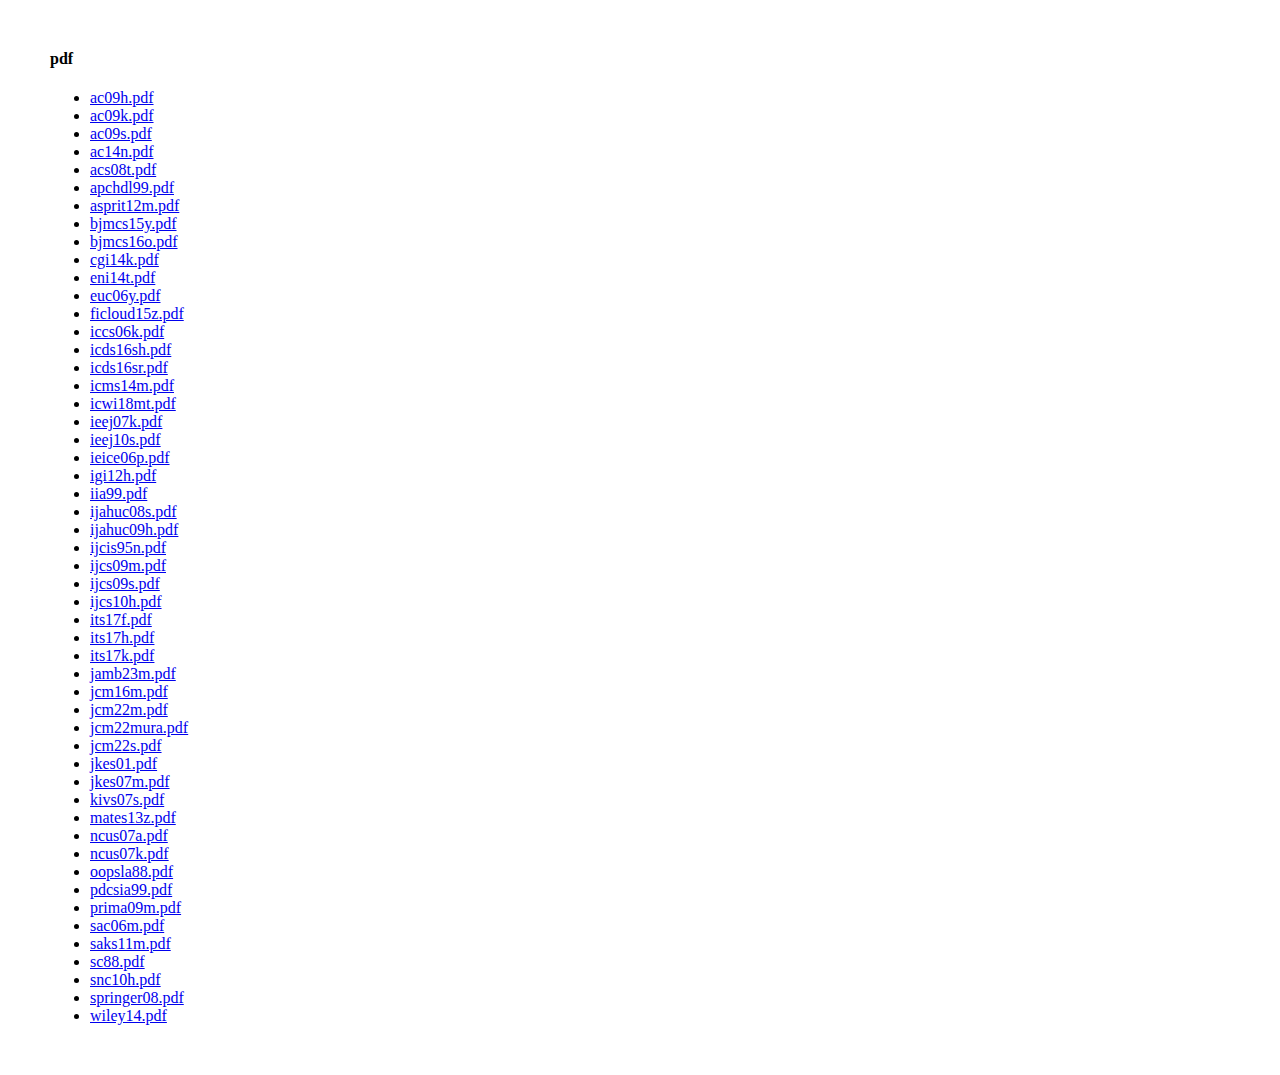
<file: pdf/index.html>
<!DOCTYPE html>
<html lang="ja">
<head>
<meta charset="utf-8">
<title>PDF</title>
<link rel="stylesheet" href="../../../style.css">
</head>

<body>

<h4 id="pdf">pdf</h4>

<ul>
<li><a href="ac09h.pdf">ac09h.pdf</a></li>
<li><a href="ac09k.pdf">ac09k.pdf</a></li>
<li><a href="ac09s.pdf">ac09s.pdf</a></li>
<li><a href="ac14n.pdf">ac14n.pdf</a></li>
<li><a href="acs08t.pdf">acs08t.pdf</a></li>
<li><a href="apchdl99.pdf">apchdl99.pdf</a></li>
<li><a href="asprit12m.pdf">asprit12m.pdf</a></li>
<li><a href="bjmcs15y.pdf">bjmcs15y.pdf</a></li>
<li><a href="bjmcs16o.pdf">bjmcs16o.pdf</a></li>
<li><a href="cgi14k.pdf">cgi14k.pdf</a></li>
<li><a href="eni14t.pdf">eni14t.pdf</a></li>
<li><a href="euc06y.pdf">euc06y.pdf</a></li>
<li><a href="ficloud15z.pdf">ficloud15z.pdf</a></li>
<li><a href="iccs06k.pdf">iccs06k.pdf</a></li>
<li><a href="icds16sh.pdf">icds16sh.pdf</a></li>
<li><a href="icds16sr.pdf">icds16sr.pdf</a></li>
<li><a href="icms14m.pdf">icms14m.pdf</a></li>
<li><a href="icwi18mt.pdf">icwi18mt.pdf</a></li>
<li><a href="ieej07k.pdf">ieej07k.pdf</a></li>
<li><a href="ieej10s.pdf">ieej10s.pdf</a></li>
<li><a href="ieice06p.pdf">ieice06p.pdf</a></li>
<li><a href="igi12h.pdf">igi12h.pdf</a></li>
<li><a href="iia99.pdf">iia99.pdf</a></li>
<li><a href="ijahuc08s.pdf">ijahuc08s.pdf</a></li>
<li><a href="ijahuc09h.pdf">ijahuc09h.pdf</a></li>
<li><a href="ijcis95n.pdf">ijcis95n.pdf</a></li>
<li><a href="ijcs09m.pdf">ijcs09m.pdf</a></li>
<li><a href="ijcs09s.pdf">ijcs09s.pdf</a></li>
<li><a href="ijcs10h.pdf">ijcs10h.pdf</a></li>
<li><a href="its17f.pdf">its17f.pdf</a></li>
<li><a href="its17h.pdf">its17h.pdf</a></li>
<li><a href="its17k.pdf">its17k.pdf</a></li>
<li><a href="jamb23m.pdf">jamb23m.pdf</a></li>
<li><a href="jcm16m.pdf">jcm16m.pdf</a></li>
<li><a href="jcm22m.pdf">jcm22m.pdf</a></li>
<li><a href="jcm22mura.pdf">jcm22mura.pdf</a></li>
<li><a href="jcm22s.pdf">jcm22s.pdf</a></li>
<li><a href="jkes01.pdf">jkes01.pdf</a></li>
<li><a href="jkes07m.pdf">jkes07m.pdf</a></li>
<li><a href="kivs07s.pdf">kivs07s.pdf</a></li>
<li><a href="mates13z.pdf">mates13z.pdf</a></li>
<li><a href="ncus07a.pdf">ncus07a.pdf</a></li>
<li><a href="ncus07k.pdf">ncus07k.pdf</a></li>
<li><a href="oopsla88.pdf">oopsla88.pdf</a></li>
<li><a href="pdcsia99.pdf">pdcsia99.pdf</a></li>
<li><a href="prima09m.pdf">prima09m.pdf</a></li>
<li><a href="sac06m.pdf">sac06m.pdf</a></li>
<li><a href="saks11m.pdf">saks11m.pdf</a></li>
<li><a href="sc88.pdf">sc88.pdf</a></li>
<li><a href="snc10h.pdf">snc10h.pdf</a></li>
<li><a href="springer08.pdf">springer08.pdf</a></li>
<li><a href="wiley14.pdf">wiley14.pdf</a></li>
</ul>

</body>
</html>
</file>
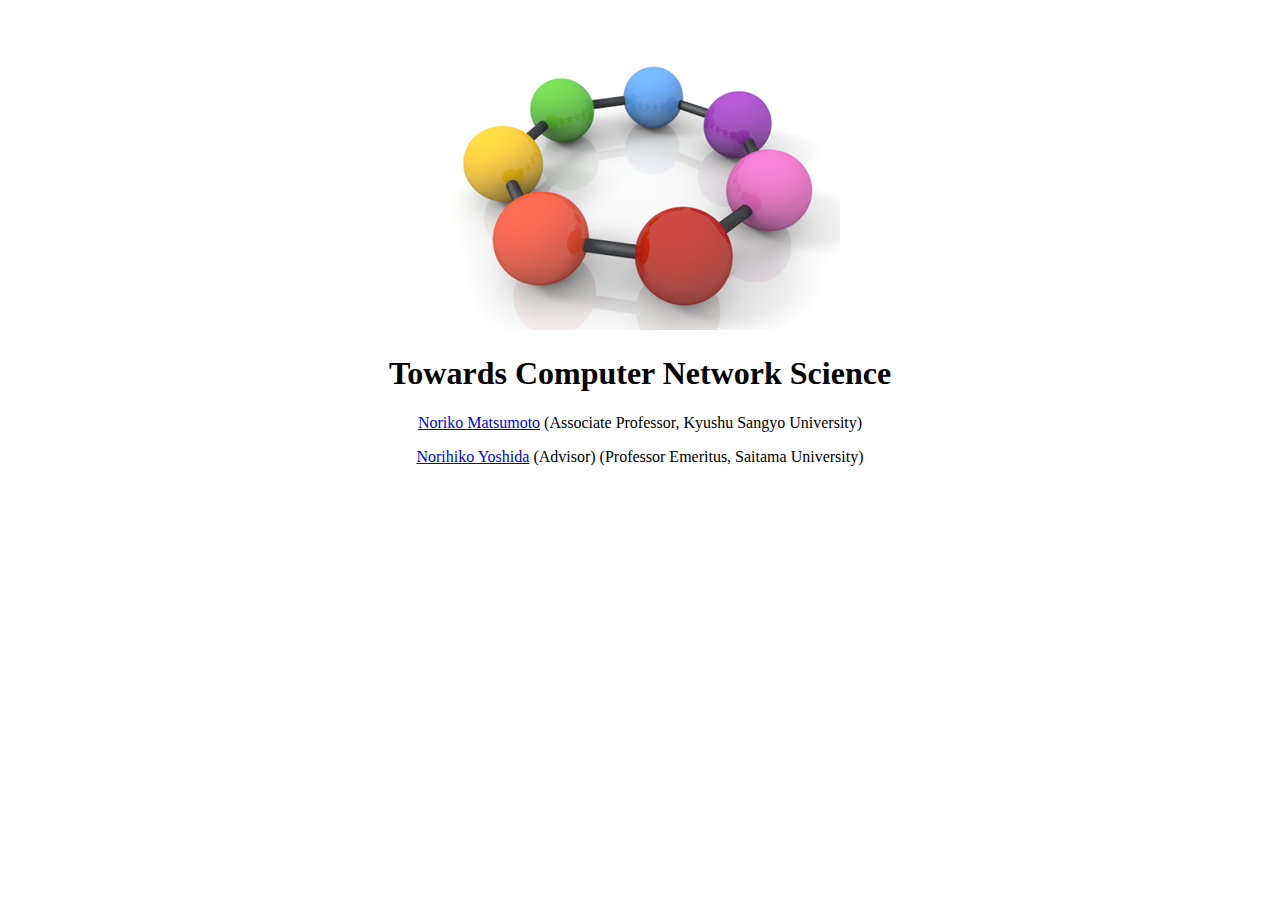
<file: home.html>
<!DOCTYPE html>
<html lang="ja">
<head>
<meta charset="utf-8">
<title>CONES Lab</title>
<link rel="stylesheet" href="style.css">
</head>

<body>
<div style="text-align: center;">

<p>
<img src="img/ring.png">
</p>

<h1>Towards Computer Network Science</h1>

<p>
<a href="mats.html">Noriko Matsumoto</a>
(Associate Professor, Kyushu Sangyo University)
</p>

<!-->
<p>
<a href="yosh.html">Norihiko Yoshida</a> (Advisor)
(Professor Emeritus, Saitama University)
</p>
<!-->

</div>
</body>
</html>
</file>
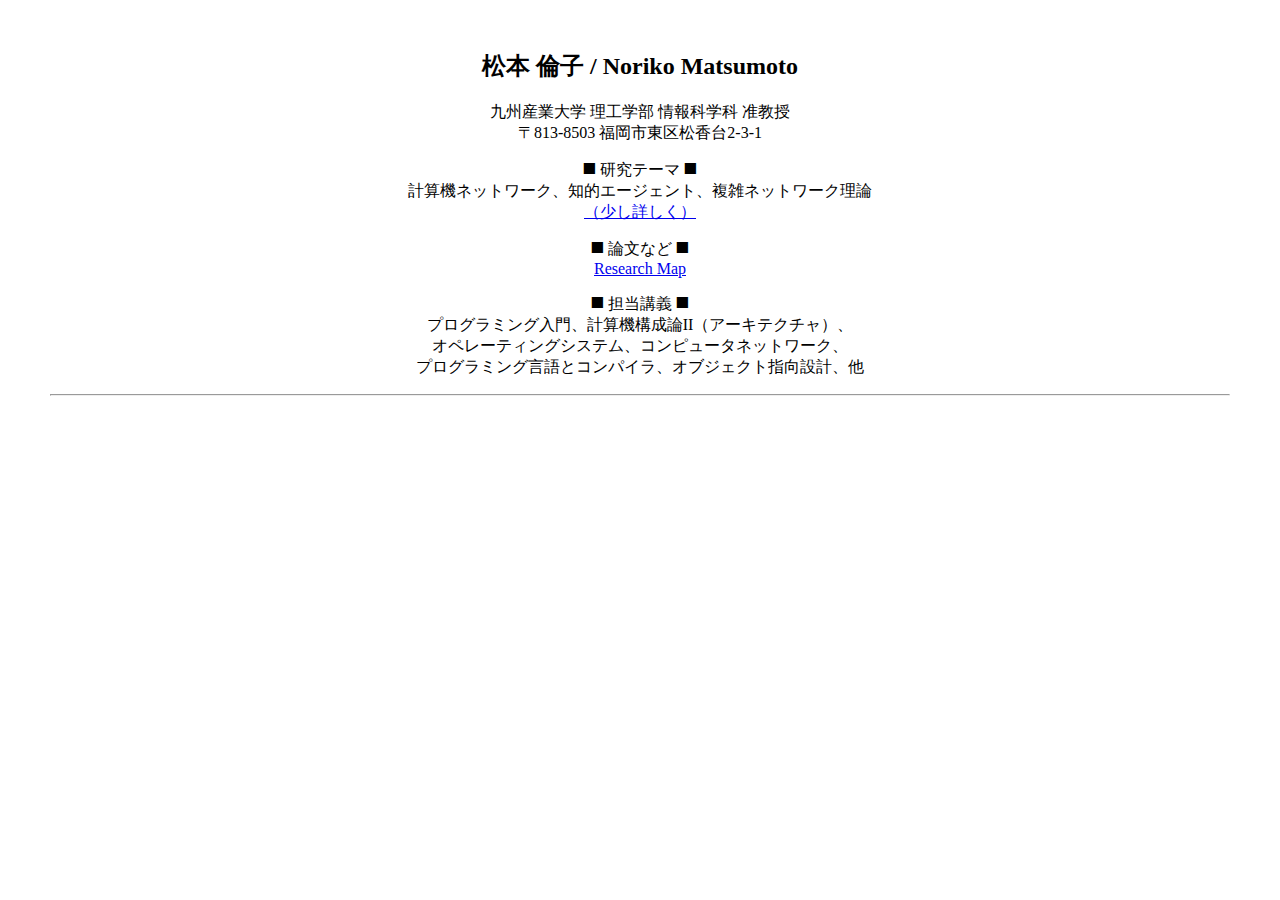
<file: mats.html>
<!DOCTYPE html>
<html lang="ja">
<head>
<meta charset="utf-8">
<title>N. Matsumoto</title>
<link rel="stylesheet" href="style.css">
</head>

<body>
<div style="text-align: center;">

<h2>松本 倫子 / Noriko Matsumoto</h2>

<p>
九州産業大学 理工学部 情報科学科 准教授
<br />
〒813-8503 福岡市東区松香台2-3-1
</p>

<p>
&#x2BC0; 研究テーマ &#x2BC0;
<br />
計算機ネットワーク、知的エージェント、複雑ネットワーク理論
<br />
<a href="study.html">（少し詳しく）</a>
</p>

<p>
&#x2BC0; 論文など &#x2BC0;
<br />
<a href="https://researchmap.jp/read0147701">Research Map</a>
</p>

<p>
&#x2BC0; 担当講義 &#x2BC0;
<br />
プログラミング入門、計算機構成論II（アーキテクチャ）、
<br />
オペレーティングシステム、コンピュータネットワーク、
<br />
プログラミング言語とコンパイラ、オブジェクト指向設計、他
</p>

<hr />

</div>
</body>
</html>
</file>
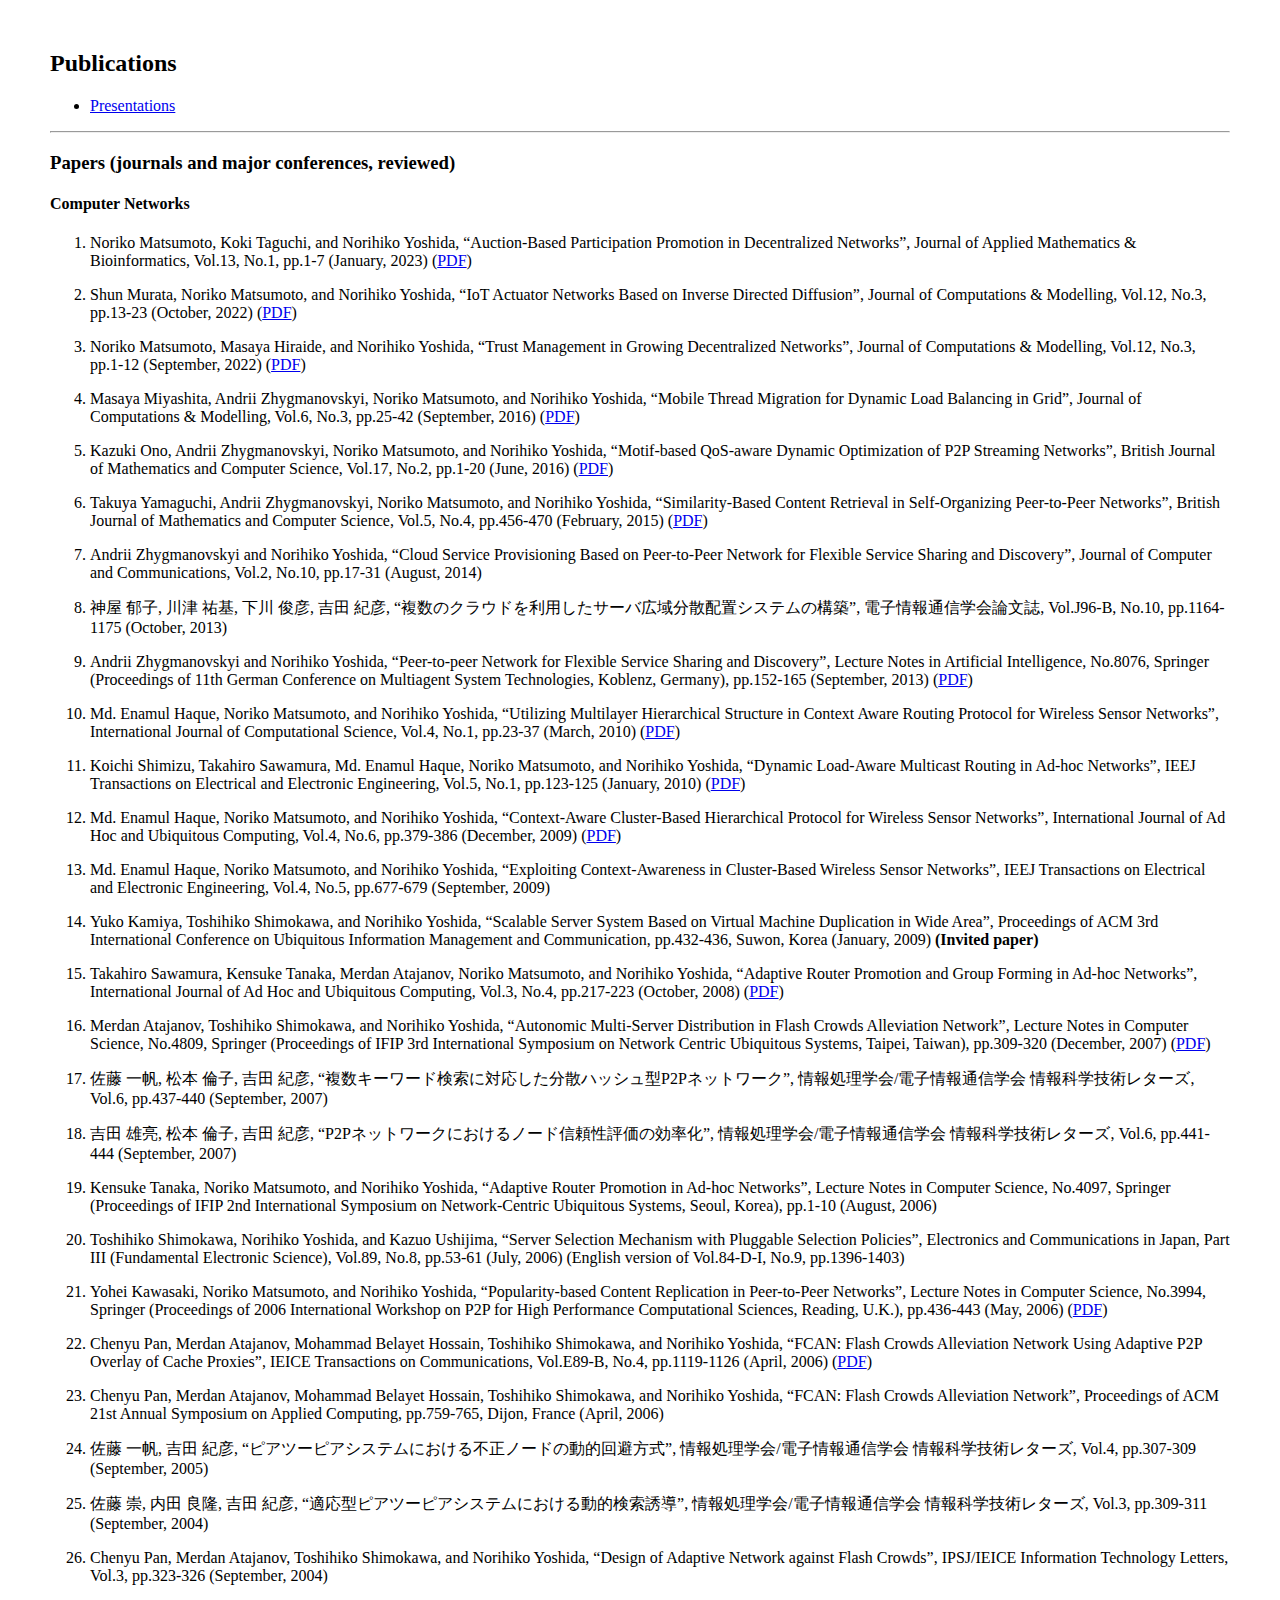
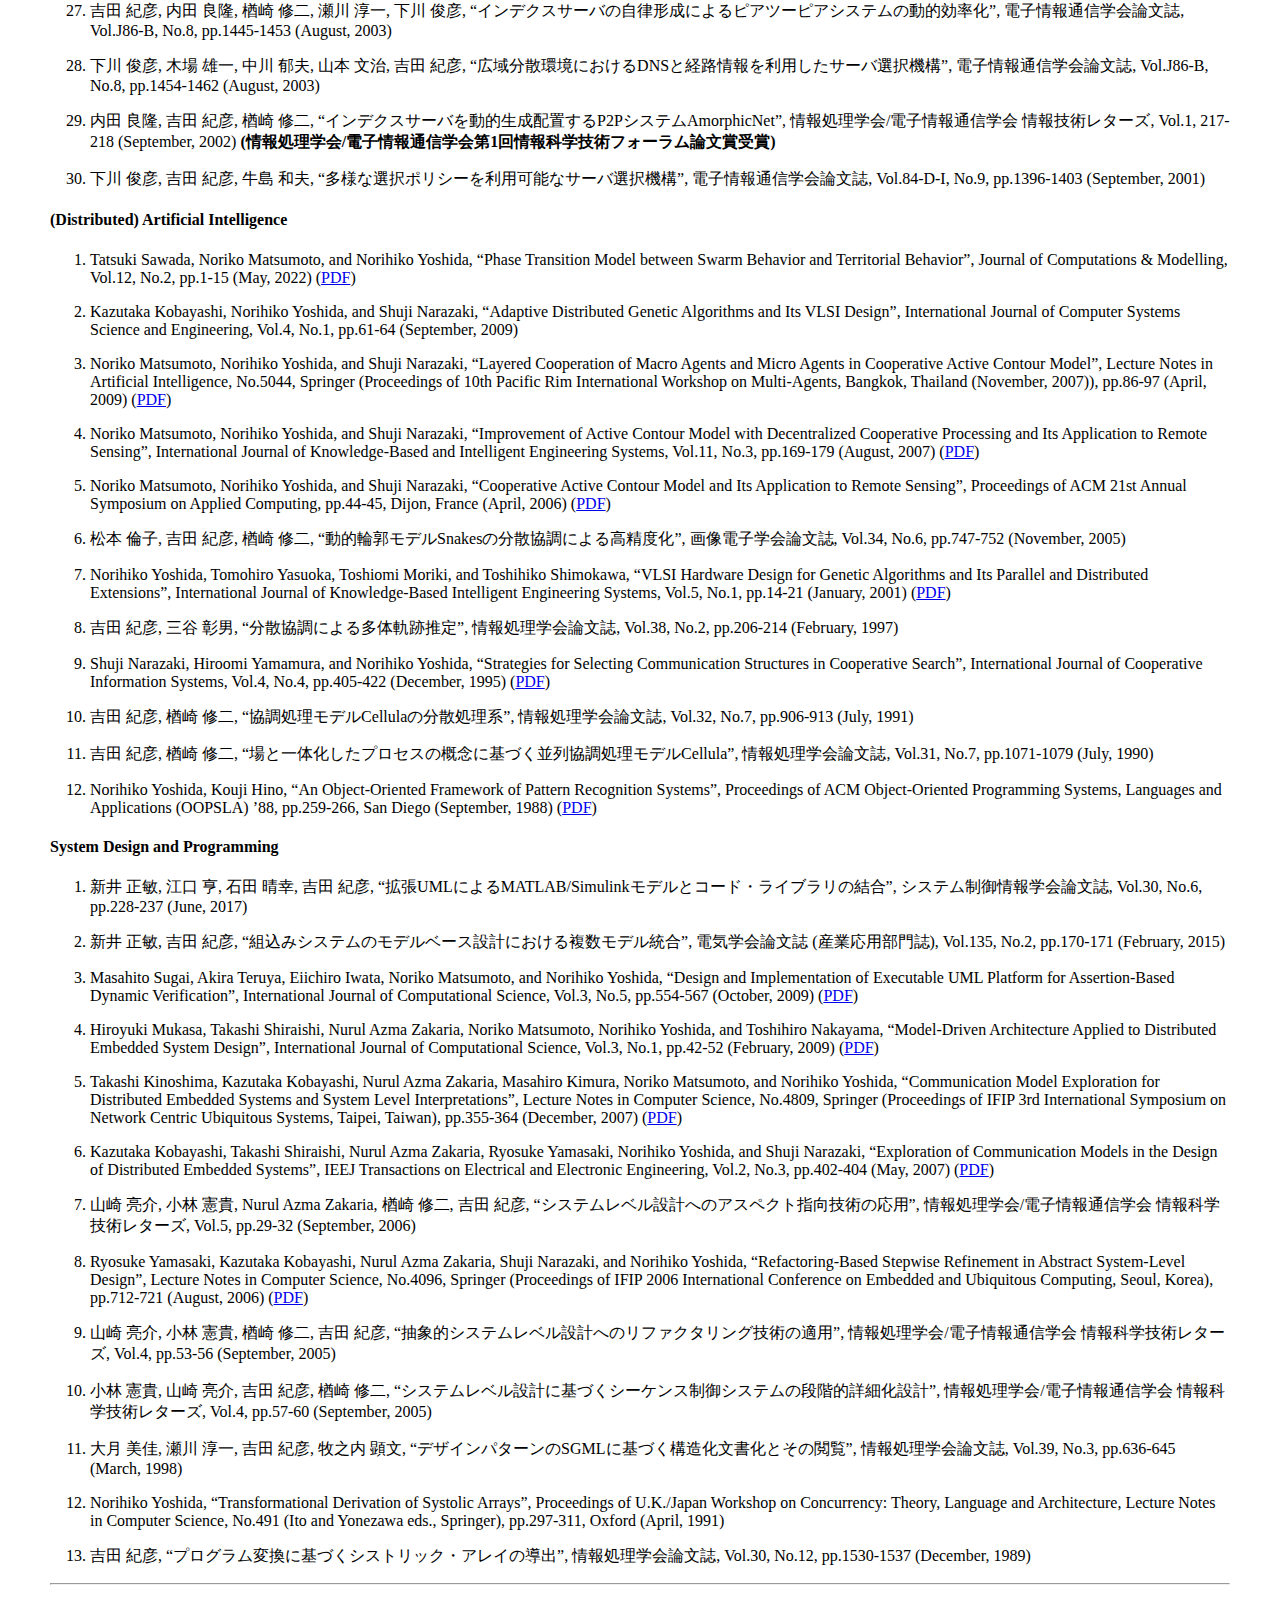
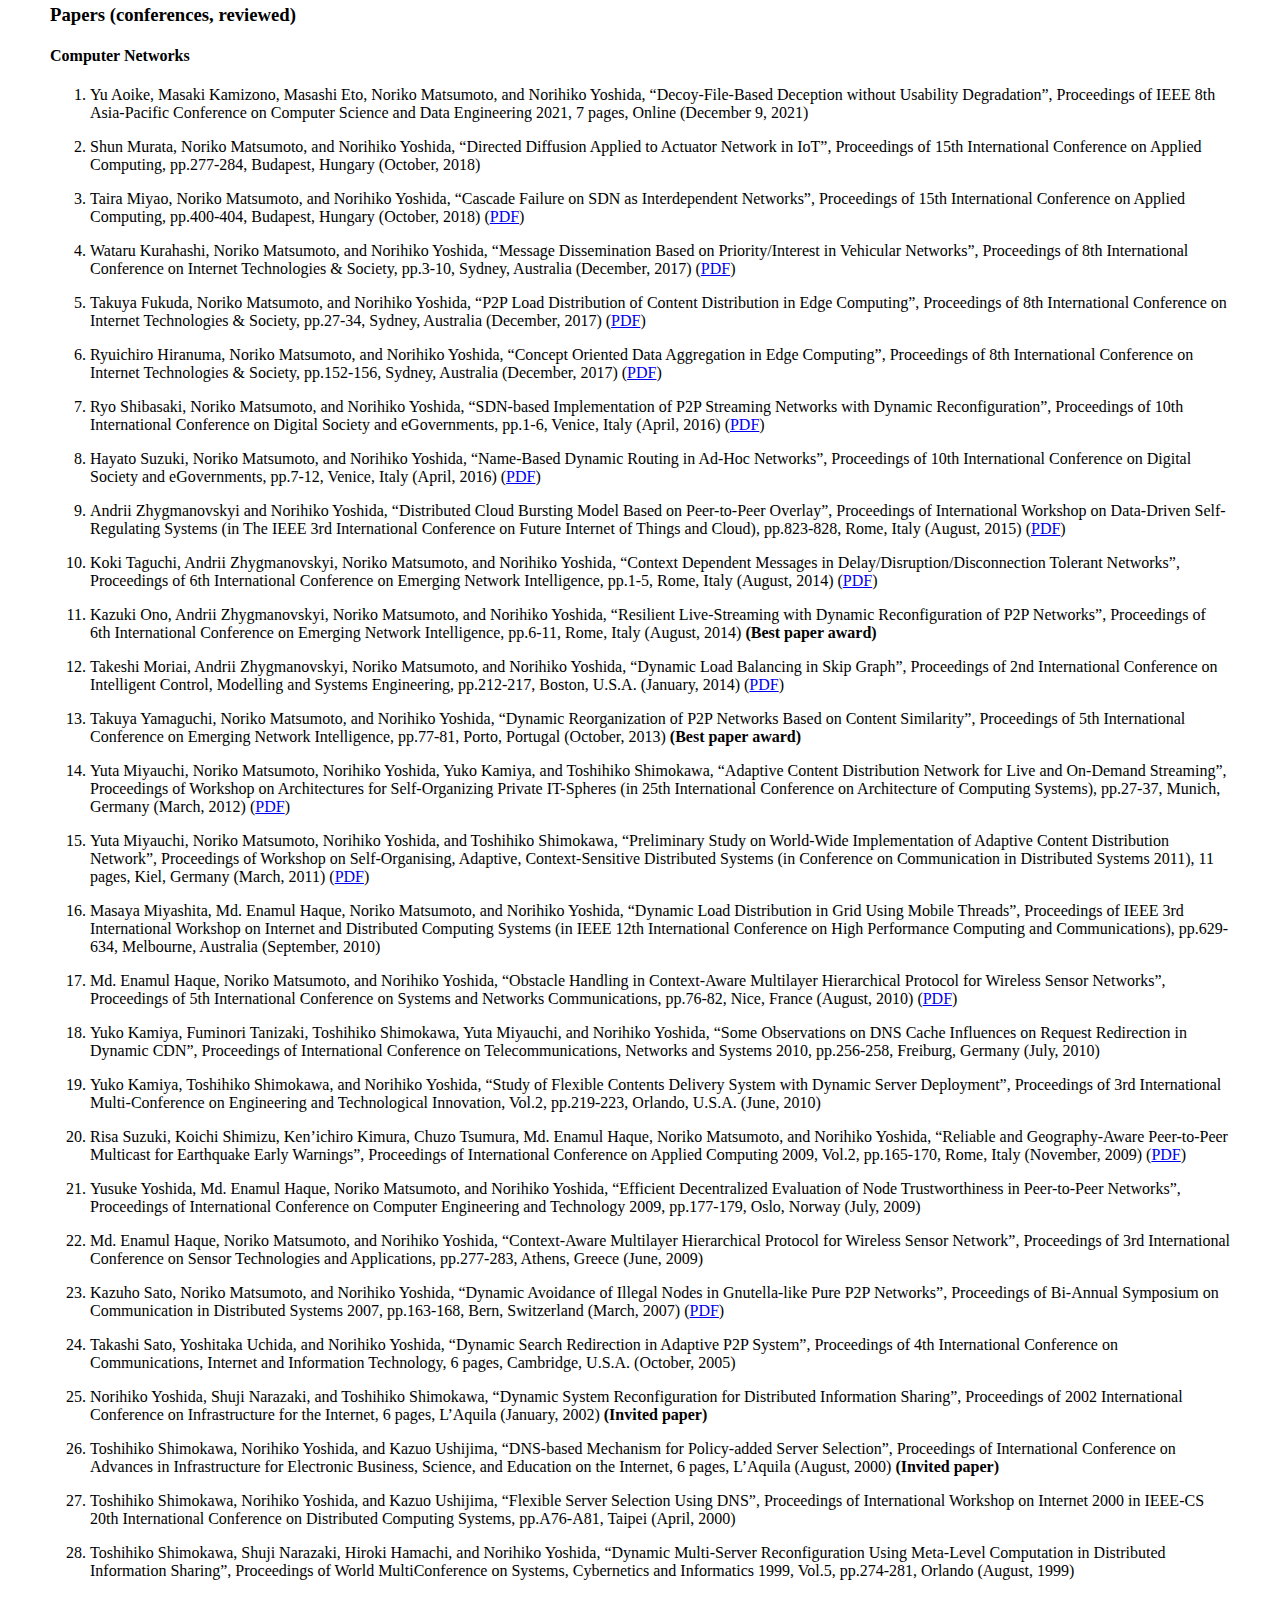
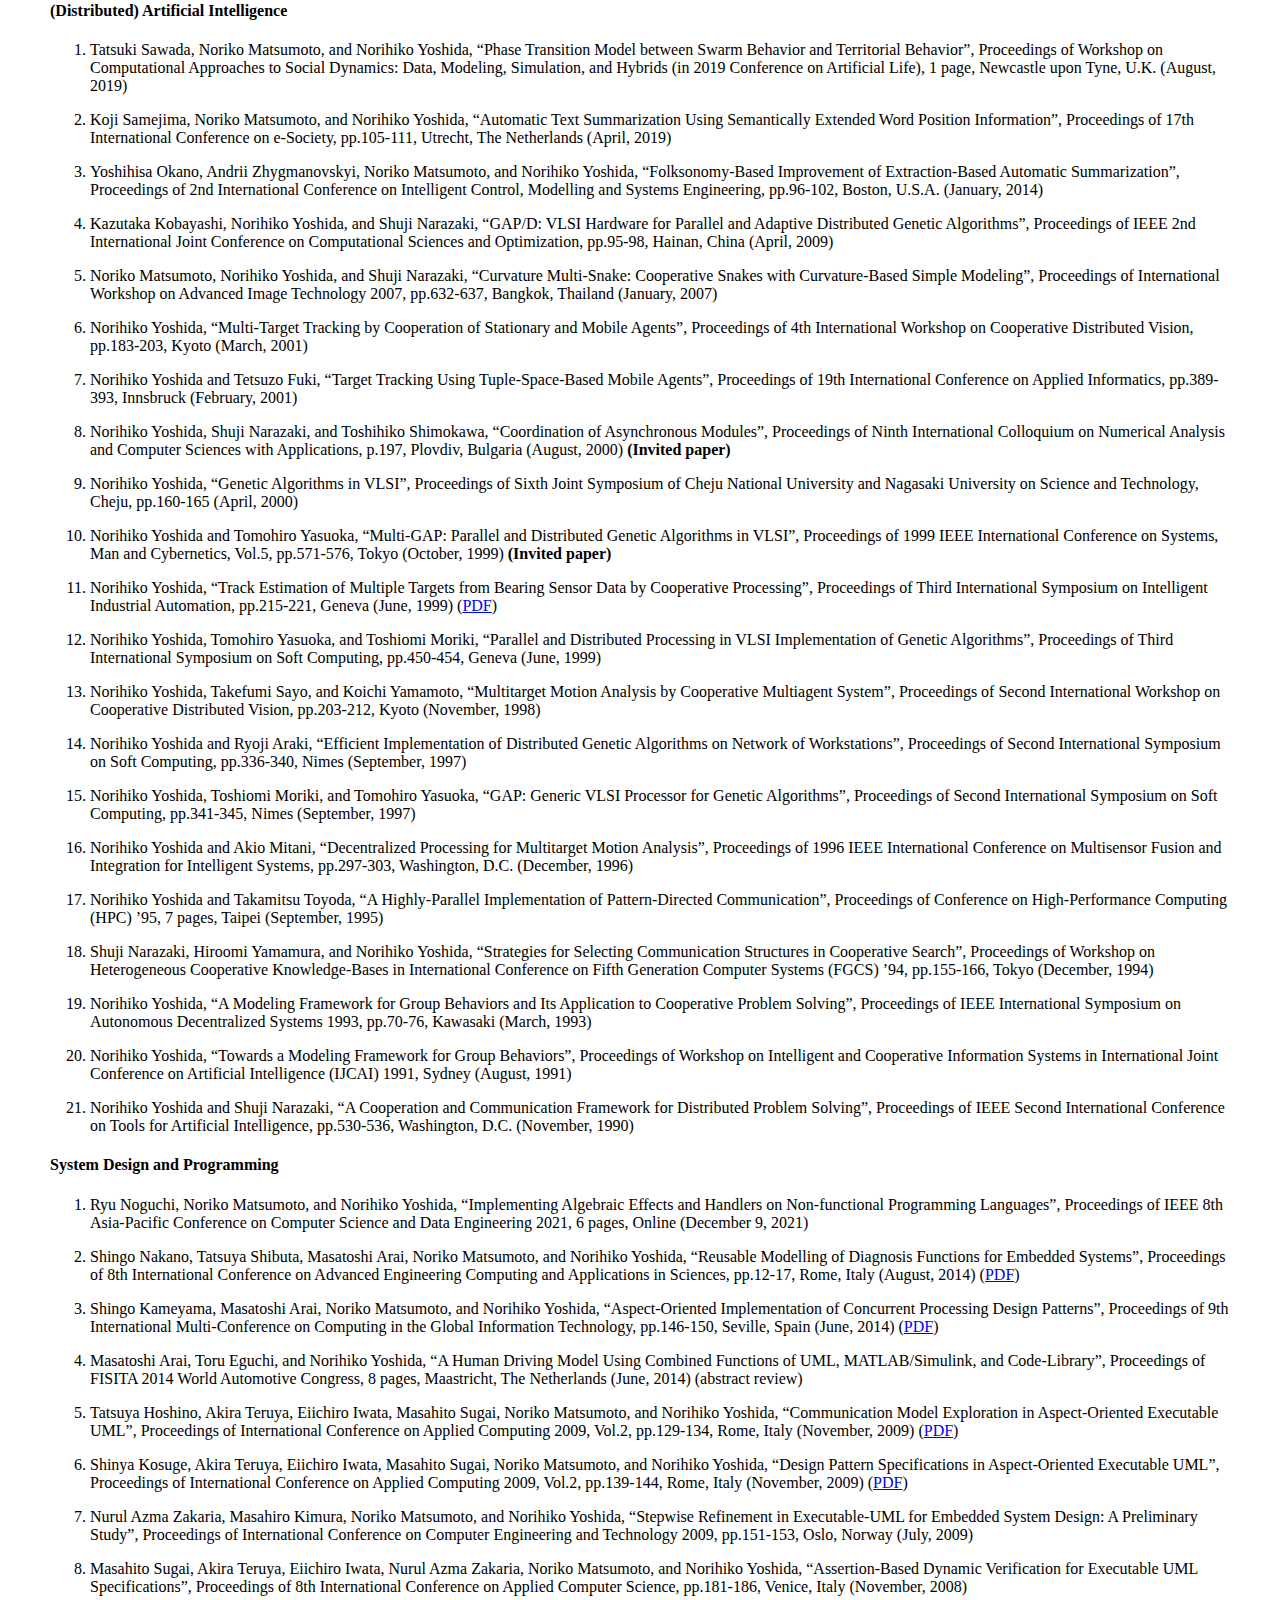
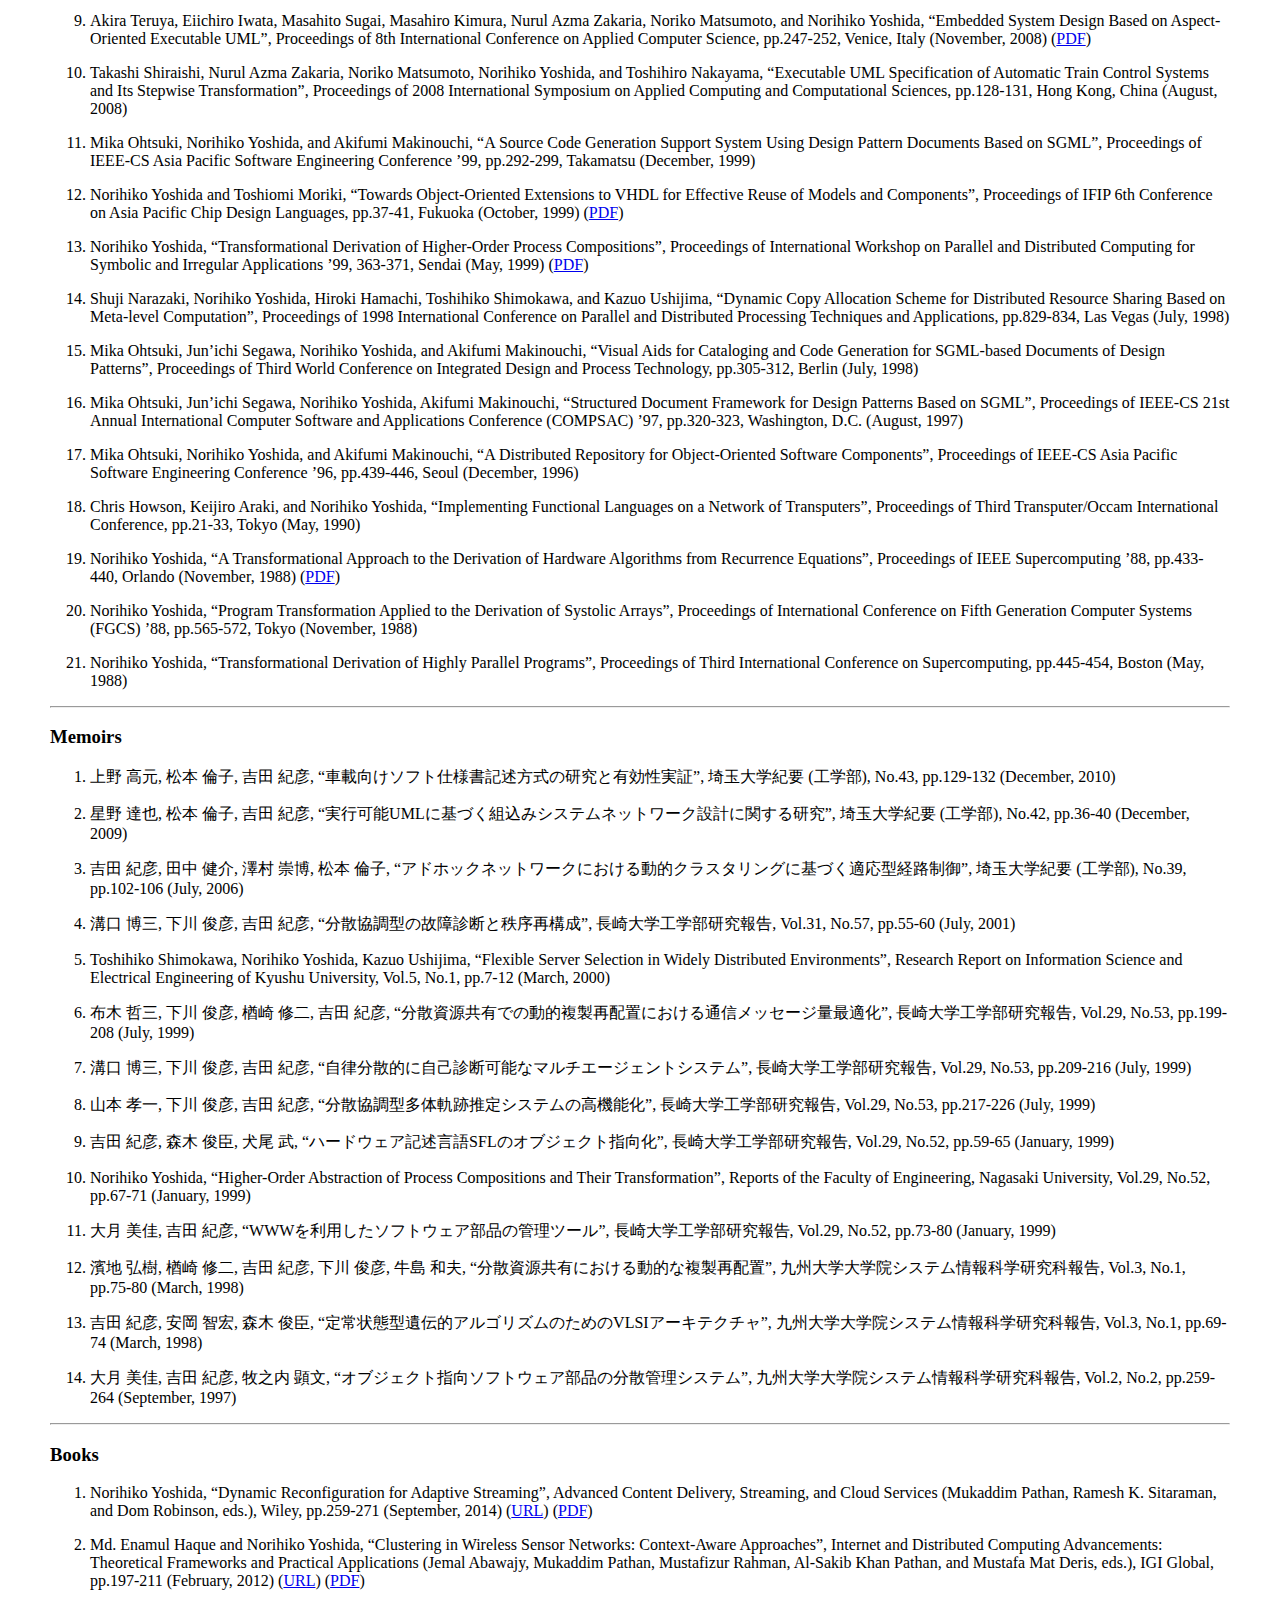
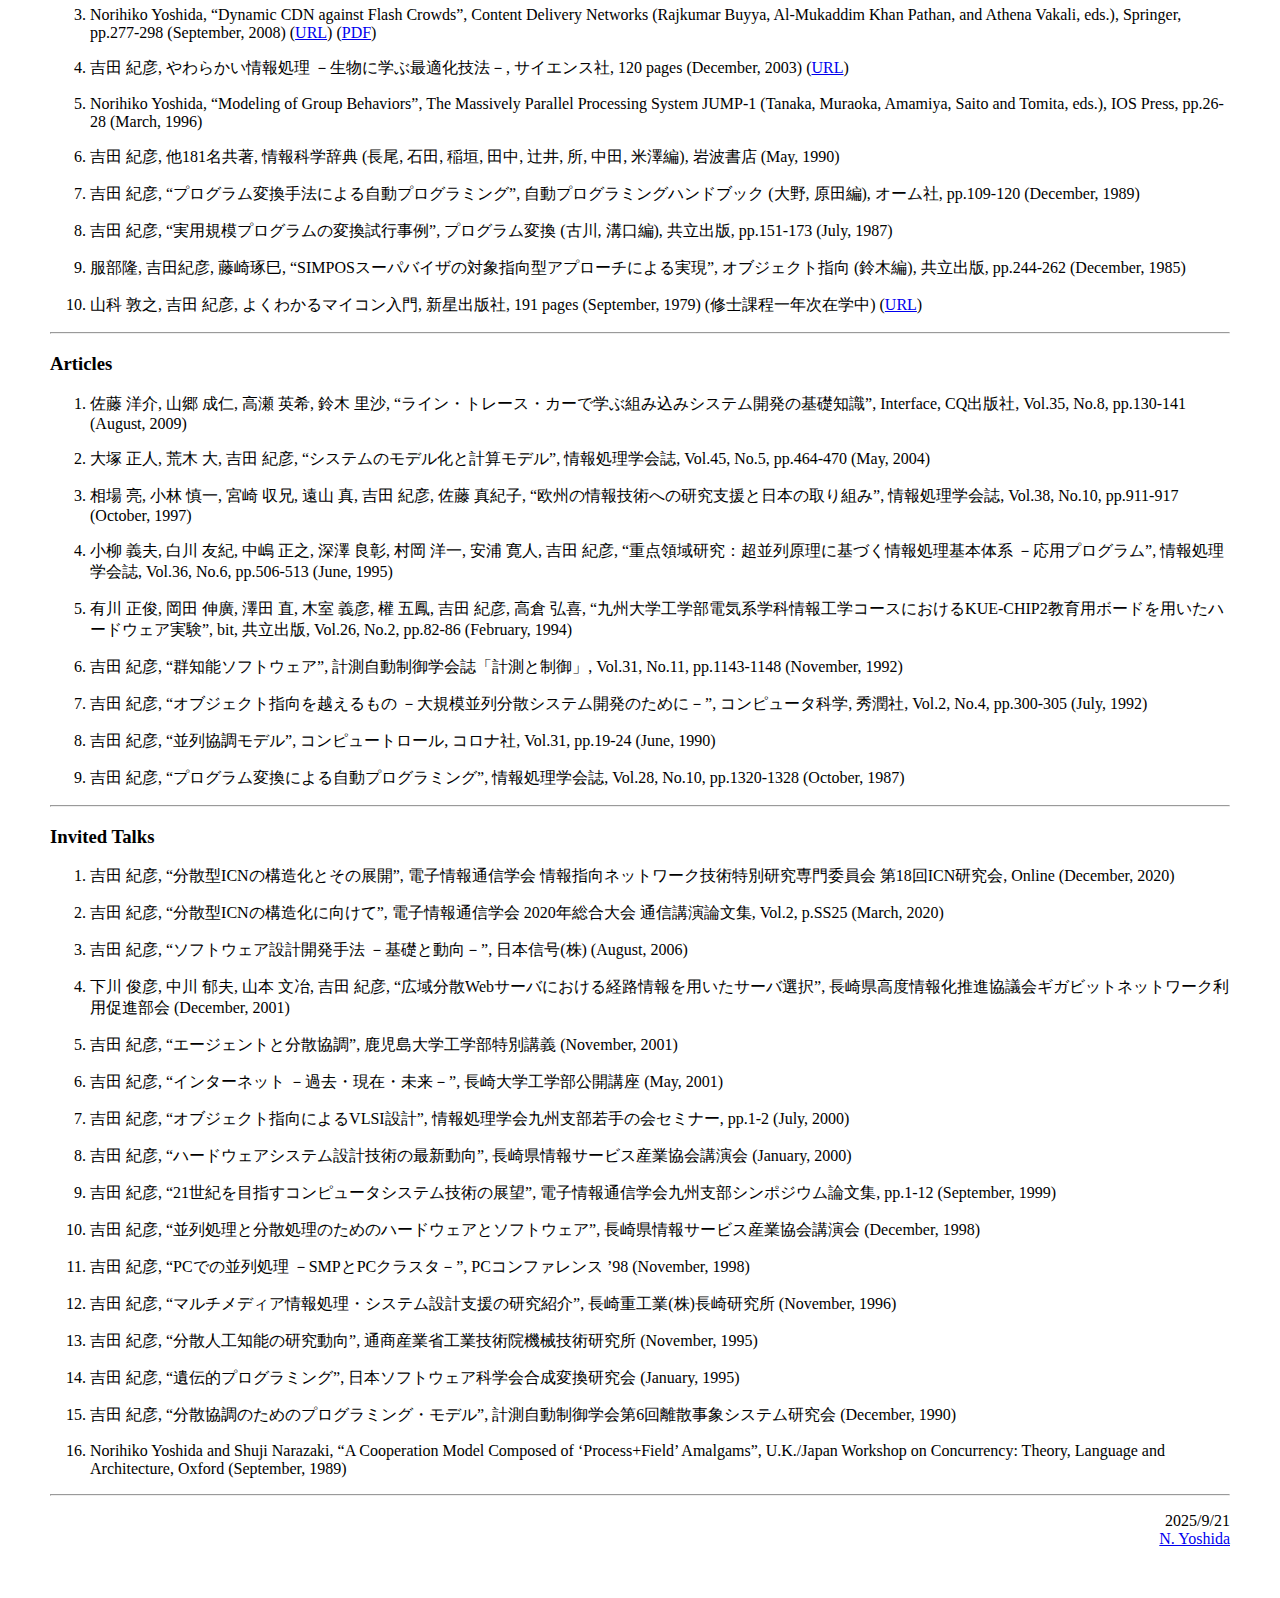
<file: pubs.html>
<!DOCTYPE html>
<html lang="ja">
<head>
<meta charset="utf-8">
<title>Publications</title>
<link rel="stylesheet" href="style.css">
</head>

<body>

<h2>Publications</h2>

<ul>
<li><a href="talks.html">Presentations</a></li>
</ul>

<!------------------------------------------------------------->

<hr />
<h3 id="papers-journals-and-major-conferences-reviewed">Papers (journals and major conferences, reviewed)</h3>
<h4 id="computer-networks">Computer Networks</h4>
<ol type="1">
<li><p>Noriko Matsumoto, Koki Taguchi, and Norihiko Yoshida, “Auction-Based Participation Promotion in Decentralized Networks”, Journal of Applied Mathematics &amp; Bioinformatics, Vol.13, No.1, pp.1-7 (January, 2023) (<a href="pdf/jamb23m.pdf">PDF</a>)</p></li>
<li><p>Shun Murata, Noriko Matsumoto, and Norihiko Yoshida, “IoT Actuator Networks Based on Inverse Directed Diffusion”, Journal of Computations &amp; Modelling, Vol.12, No.3, pp.13-23 (October, 2022) (<a href="pdf/jcm22mura.pdf">PDF</a>)</p></li>
<li><p>Noriko Matsumoto, Masaya Hiraide, and Norihiko Yoshida, “Trust Management in Growing Decentralized Networks”, Journal of Computations &amp; Modelling, Vol.12, No.3, pp.1-12 (September, 2022) (<a href="pdf/jcm22m.pdf">PDF</a>)</p></li>
<li><p>Masaya Miyashita, Andrii Zhygmanovskyi, Noriko Matsumoto, and Norihiko Yoshida, “Mobile Thread Migration for Dynamic Load Balancing in Grid”, Journal of Computations &amp; Modelling, Vol.6, No.3, pp.25-42 (September, 2016) (<a href="pdf/jcm16m.pdf">PDF</a>)</p></li>
<li><p>Kazuki Ono, Andrii Zhygmanovskyi, Noriko Matsumoto, and Norihiko Yoshida, “Motif-based QoS-aware Dynamic Optimization of P2P Streaming Networks”, British Journal of Mathematics and Computer Science, Vol.17, No.2, pp.1-20 (June, 2016) (<a href="pdf/bjmcs16o.pdf">PDF</a>)</p></li>
<li><p>Takuya Yamaguchi, Andrii Zhygmanovskyi, Noriko Matsumoto, and Norihiko Yoshida, “Similarity-Based Content Retrieval in Self-Organizing Peer-to-Peer Networks”, British Journal of Mathematics and Computer Science, Vol.5, No.4, pp.456-470 (February, 2015) (<a href="pdf/bjmcs15y.pdf">PDF</a>)</p></li>
<li><p>Andrii Zhygmanovskyi and Norihiko Yoshida, “Cloud Service Provisioning Based on Peer-to-Peer Network for Flexible Service Sharing and Discovery”, Journal of Computer and Communications, Vol.2, No.10, pp.17-31 (August, 2014)</p></li>
<li><p>神屋 郁子, 川津 祐基, 下川 俊彦, 吉田 紀彦, “複数のクラウドを利用したサーバ広域分散配置システムの構築”, 電子情報通信学会論文誌, Vol.J96-B, No.10, pp.1164-1175 (October, 2013)</p></li>
<li><p>Andrii Zhygmanovskyi and Norihiko Yoshida, “Peer-to-peer Network for Flexible Service Sharing and Discovery”, Lecture Notes in Artificial Intelligence, No.8076, Springer (Proceedings of 11th German Conference on Multiagent System Technologies, Koblenz, Germany), pp.152-165 (September, 2013) (<a href="pdf/mates13z.pdf">PDF</a>)</p></li>
<li><p>Md. Enamul Haque, Noriko Matsumoto, and Norihiko Yoshida, “Utilizing Multilayer Hierarchical Structure in Context Aware Routing Protocol for Wireless Sensor Networks”, International Journal of Computational Science, Vol.4, No.1, pp.23-37 (March, 2010) (<a href="pdf/ijcs10h.pdf">PDF</a>)</p></li>
<li><p>Koichi Shimizu, Takahiro Sawamura, Md. Enamul Haque, Noriko Matsumoto, and Norihiko Yoshida, “Dynamic Load-Aware Multicast Routing in Ad-hoc Networks”, IEEJ Transactions on Electrical and Electronic Engineering, Vol.5, No.1, pp.123-125 (January, 2010) (<a href="pdf/ieej10s.pdf">PDF</a>)</p></li>
<li><p>Md. Enamul Haque, Noriko Matsumoto, and Norihiko Yoshida, “Context-Aware Cluster-Based Hierarchical Protocol for Wireless Sensor Networks”, International Journal of Ad Hoc and Ubiquitous Computing, Vol.4, No.6, pp.379-386 (December, 2009) (<a href="pdf/ijahuc09h.pdf">PDF</a>)</p></li>
<li><p>Md. Enamul Haque, Noriko Matsumoto, and Norihiko Yoshida, “Exploiting Context-Awareness in Cluster-Based Wireless Sensor Networks”, IEEJ Transactions on Electrical and Electronic Engineering, Vol.4, No.5, pp.677-679 (September, 2009)</p></li>
<li><p>Yuko Kamiya, Toshihiko Shimokawa, and Norihiko Yoshida, “Scalable Server System Based on Virtual Machine Duplication in Wide Area”, Proceedings of ACM 3rd International Conference on Ubiquitous Information Management and Communication, pp.432-436, Suwon, Korea (January, 2009) <strong>(Invited paper)</strong></p></li>
<li><p>Takahiro Sawamura, Kensuke Tanaka, Merdan Atajanov, Noriko Matsumoto, and Norihiko Yoshida, “Adaptive Router Promotion and Group Forming in Ad-hoc Networks”, International Journal of Ad Hoc and Ubiquitous Computing, Vol.3, No.4, pp.217-223 (October, 2008) (<a href="pdf/ijahuc08s.pdf">PDF</a>)</p></li>
<li><p>Merdan Atajanov, Toshihiko Shimokawa, and Norihiko Yoshida, “Autonomic Multi-Server Distribution in Flash Crowds Alleviation Network”, Lecture Notes in Computer Science, No.4809, Springer (Proceedings of IFIP 3rd International Symposium on Network Centric Ubiquitous Systems, Taipei, Taiwan), pp.309-320 (December, 2007) (<a href="pdf/ncus07a.pdf">PDF</a>)</p></li>
<li><p>佐藤 一帆, 松本 倫子, 吉田 紀彦, “複数キーワード検索に対応した分散ハッシュ型P2Pネットワーク”, 情報処理学会/電子情報通信学会 情報科学技術レターズ, Vol.6, pp.437-440 (September, 2007)</p></li>
<li><p>吉田 雄亮, 松本 倫子, 吉田 紀彦, “P2Pネットワークにおけるノード信頼性評価の効率化”, 情報処理学会/電子情報通信学会 情報科学技術レターズ, Vol.6, pp.441-444 (September, 2007)</p></li>
<li><p>Kensuke Tanaka, Noriko Matsumoto, and Norihiko Yoshida, “Adaptive Router Promotion in Ad-hoc Networks”, Lecture Notes in Computer Science, No.4097, Springer (Proceedings of IFIP 2nd International Symposium on Network-Centric Ubiquitous Systems, Seoul, Korea), pp.1-10 (August, 2006)</p></li>
<li><p>Toshihiko Shimokawa, Norihiko Yoshida, and Kazuo Ushijima, “Server Selection Mechanism with Pluggable Selection Policies”, Electronics and Communications in Japan, Part III (Fundamental Electronic Science), Vol.89, No.8, pp.53-61 (July, 2006) (English version of Vol.84-D-I, No.9, pp.1396-1403)</p></li>
<li><p>Yohei Kawasaki, Noriko Matsumoto, and Norihiko Yoshida, “Popularity-based Content Replication in Peer-to-Peer Networks”, Lecture Notes in Computer Science, No.3994, Springer (Proceedings of 2006 International Workshop on P2P for High Performance Computational Sciences, Reading, U.K.), pp.436-443 (May, 2006) (<a href="pdf/iccs06k.pdf">PDF</a>)</p></li>
<li><p>Chenyu Pan, Merdan Atajanov, Mohammad Belayet Hossain, Toshihiko Shimokawa, and Norihiko Yoshida, “FCAN: Flash Crowds Alleviation Network Using Adaptive P2P Overlay of Cache Proxies”, IEICE Transactions on Communications, Vol.E89-B, No.4, pp.1119-1126 (April, 2006) (<a href="pdf/ieice06p.pdf">PDF</a>)</p></li>
<li><p>Chenyu Pan, Merdan Atajanov, Mohammad Belayet Hossain, Toshihiko Shimokawa, and Norihiko Yoshida, “FCAN: Flash Crowds Alleviation Network”, Proceedings of ACM 21st Annual Symposium on Applied Computing, pp.759-765, Dijon, France (April, 2006)</p></li>
<li><p>佐藤 一帆, 吉田 紀彦, “ピアツーピアシステムにおける不正ノードの動的回避方式”, 情報処理学会/電子情報通信学会 情報科学技術レターズ, Vol.4, pp.307-309 (September, 2005)</p></li>
<li><p>佐藤 崇, 内田 良隆, 吉田 紀彦, “適応型ピアツーピアシステムにおける動的検索誘導”, 情報処理学会/電子情報通信学会 情報科学技術レターズ, Vol.3, pp.309-311 (September, 2004)</p></li>
<li><p>Chenyu Pan, Merdan Atajanov, Toshihiko Shimokawa, and Norihiko Yoshida, “Design of Adaptive Network against Flash Crowds”, IPSJ/IEICE Information Technology Letters, Vol.3, pp.323-326 (September, 2004)</p></li>
<li><p>吉田 紀彦, 内田 良隆, 楢崎 修二, 瀬川 淳一, 下川 俊彦, “インデクスサーバの自律形成によるピアツーピアシステムの動的効率化”, 電子情報通信学会論文誌, Vol.J86-B, No.8, pp.1445-1453 (August, 2003)</p></li>
<li><p>下川 俊彦, 木場 雄一, 中川 郁夫, 山本 文治, 吉田 紀彦, “広域分散環境におけるDNSと経路情報を利用したサーバ選択機構”, 電子情報通信学会論文誌, Vol.J86-B, No.8, pp.1454-1462 (August, 2003)</p></li>
<li><p>内田 良隆, 吉田 紀彦, 楢崎 修二, “インデクスサーバを動的生成配置するP2PシステムAmorphicNet”, 情報処理学会/電子情報通信学会 情報技術レターズ, Vol.1, 217-218 (September, 2002) <strong>(情報処理学会/電子情報通信学会第1回情報科学技術フォーラム論文賞受賞)</strong></p></li>
<li><p>下川 俊彦, 吉田 紀彦, 牛島 和夫, “多様な選択ポリシーを利用可能なサーバ選択機構”, 電子情報通信学会論文誌, Vol.84-D-I, No.9, pp.1396-1403 (September, 2001)</p></li>
</ol>
<h4 id="distributed-artificial-intelligence">(Distributed) Artificial Intelligence</h4>
<ol type="1">
<li><p>Tatsuki Sawada, Noriko Matsumoto, and Norihiko Yoshida, “Phase Transition Model between Swarm Behavior and Territorial Behavior”, Journal of Computations &amp; Modelling, Vol.12, No.2, pp.1-15 (May, 2022) (<a href="pdf/jcm22s.pdf">PDF</a>)</p></li>
<li><p>Kazutaka Kobayashi, Norihiko Yoshida, and Shuji Narazaki, “Adaptive Distributed Genetic Algorithms and Its VLSI Design”, International Journal of Computer Systems Science and Engineering, Vol.4, No.1, pp.61-64 (September, 2009)</p></li>
<li><p>Noriko Matsumoto, Norihiko Yoshida, and Shuji Narazaki, “Layered Cooperation of Macro Agents and Micro Agents in Cooperative Active Contour Model”, Lecture Notes in Artificial Intelligence, No.5044, Springer (Proceedings of 10th Pacific Rim International Workshop on Multi-Agents, Bangkok, Thailand (November, 2007)), pp.86-97 (April, 2009) (<a href="pdf/prima09m.pdf">PDF</a>)</p></li>
<li><p>Noriko Matsumoto, Norihiko Yoshida, and Shuji Narazaki, “Improvement of Active Contour Model with Decentralized Cooperative Processing and Its Application to Remote Sensing”, International Journal of Knowledge-Based and Intelligent Engineering Systems, Vol.11, No.3, pp.169-179 (August, 2007) (<a href="pdf/jkes07m.pdf">PDF</a>)</p></li>
<li><p>Noriko Matsumoto, Norihiko Yoshida, and Shuji Narazaki, “Cooperative Active Contour Model and Its Application to Remote Sensing”, Proceedings of ACM 21st Annual Symposium on Applied Computing, pp.44-45, Dijon, France (April, 2006) (<a href="pdf/sac06m.pdf">PDF</a>)</p></li>
<li><p>松本 倫子, 吉田 紀彦, 楢崎 修二, “動的輪郭モデルSnakesの分散協調による高精度化”, 画像電子学会論文誌, Vol.34, No.6, pp.747-752 (November, 2005)</p></li>
<li><p>Norihiko Yoshida, Tomohiro Yasuoka, Toshiomi Moriki, and Toshihiko Shimokawa, “VLSI Hardware Design for Genetic Algorithms and Its Parallel and Distributed Extensions”, International Journal of Knowledge-Based Intelligent Engineering Systems, Vol.5, No.1, pp.14-21 (January, 2001) (<a href="pdf/jkes01.pdf">PDF</a>)</p></li>
<li><p>吉田 紀彦, 三谷 彰男, “分散協調による多体軌跡推定”, 情報処理学会論文誌, Vol.38, No.2, pp.206-214 (February, 1997)</p></li>
<li><p>Shuji Narazaki, Hiroomi Yamamura, and Norihiko Yoshida, “Strategies for Selecting Communication Structures in Cooperative Search”, International Journal of Cooperative Information Systems, Vol.4, No.4, pp.405-422 (December, 1995) (<a href="pdf/ijcis95n.pdf">PDF</a>)</p></li>
<li><p>吉田 紀彦, 楢崎 修二, “協調処理モデルCellulaの分散処理系”, 情報処理学会論文誌, Vol.32, No.7, pp.906-913 (July, 1991)</p></li>
<li><p>吉田 紀彦, 楢崎 修二, “場と一体化したプロセスの概念に基づく並列協調処理モデルCellula”, 情報処理学会論文誌, Vol.31, No.7, pp.1071-1079 (July, 1990)</p></li>
<li><p>Norihiko Yoshida, Kouji Hino, “An Object-Oriented Framework of Pattern Recognition Systems”, Proceedings of ACM Object-Oriented Programming Systems, Languages and Applications (OOPSLA) ’88, pp.259-266, San Diego (September, 1988) (<a href="pdf/oopsla88.pdf">PDF</a>)</p></li>
</ol>
<h4 id="system-design-and-programming">System Design and Programming</h4>
<ol type="1">
<li><p>新井 正敏, 江口 亨, 石田 晴幸, 吉田 紀彦, “拡張UMLによるMATLAB/Simulinkモデルとコード・ライブラリの結合”, システム制御情報学会論文誌, Vol.30, No.6, pp.228-237 (June, 2017)</p></li>
<li><p>新井 正敏, 吉田 紀彦, “組込みシステムのモデルベース設計における複数モデル統合”, 電気学会論文誌 (産業応用部門誌), Vol.135, No.2, pp.170-171 (February, 2015)</p></li>
<li><p>Masahito Sugai, Akira Teruya, Eiichiro Iwata, Noriko Matsumoto, and Norihiko Yoshida, “Design and Implementation of Executable UML Platform for Assertion-Based Dynamic Verification”, International Journal of Computational Science, Vol.3, No.5, pp.554-567 (October, 2009) (<a href="pdf/ijcs09s.pdf">PDF</a>)</p></li>
<li><p>Hiroyuki Mukasa, Takashi Shiraishi, Nurul Azma Zakaria, Noriko Matsumoto, Norihiko Yoshida, and Toshihiro Nakayama, “Model-Driven Architecture Applied to Distributed Embedded System Design”, International Journal of Computational Science, Vol.3, No.1, pp.42-52 (February, 2009) (<a href="pdf/ijcs09m.pdf">PDF</a>)</p></li>
<li><p>Takashi Kinoshima, Kazutaka Kobayashi, Nurul Azma Zakaria, Masahiro Kimura, Noriko Matsumoto, and Norihiko Yoshida, “Communication Model Exploration for Distributed Embedded Systems and System Level Interpretations”, Lecture Notes in Computer Science, No.4809, Springer (Proceedings of IFIP 3rd International Symposium on Network Centric Ubiquitous Systems, Taipei, Taiwan), pp.355-364 (December, 2007) (<a href="pdf/ncus07k.pdf">PDF</a>)</p></li>
<li><p>Kazutaka Kobayashi, Takashi Shiraishi, Nurul Azma Zakaria, Ryosuke Yamasaki, Norihiko Yoshida, and Shuji Narazaki, “Exploration of Communication Models in the Design of Distributed Embedded Systems”, IEEJ Transactions on Electrical and Electronic Engineering, Vol.2, No.3, pp.402-404 (May, 2007) (<a href="pdf/ieej07k.pdf">PDF</a>)</p></li>
<li><p>山崎 亮介, 小林 憲貴, Nurul Azma Zakaria, 楢崎 修二, 吉田 紀彦, “システムレベル設計へのアスペクト指向技術の応用”, 情報処理学会/電子情報通信学会 情報科学技術レターズ, Vol.5, pp.29-32 (September, 2006)</p></li>
<li><p>Ryosuke Yamasaki, Kazutaka Kobayashi, Nurul Azma Zakaria, Shuji Narazaki, and Norihiko Yoshida, “Refactoring-Based Stepwise Refinement in Abstract System-Level Design”, Lecture Notes in Computer Science, No.4096, Springer (Proceedings of IFIP 2006 International Conference on Embedded and Ubiquitous Computing, Seoul, Korea), pp.712-721 (August, 2006) (<a href="pdf/euc06y.pdf">PDF</a>)</p></li>
<li><p>山崎 亮介, 小林 憲貴, 楢崎 修二, 吉田 紀彦, “抽象的システムレベル設計へのリファクタリング技術の適用”, 情報処理学会/電子情報通信学会 情報科学技術レターズ, Vol.4, pp.53-56 (September, 2005)</p></li>
<li><p>小林 憲貴, 山崎 亮介, 吉田 紀彦, 楢崎 修二, “システムレベル設計に基づくシーケンス制御システムの段階的詳細化設計”, 情報処理学会/電子情報通信学会 情報科学技術レターズ, Vol.4, pp.57-60 (September, 2005)</p></li>
<li><p>大月 美佳, 瀬川 淳一, 吉田 紀彦, 牧之内 顕文, “デザインパターンのSGMLに基づく構造化文書化とその閲覧”, 情報処理学会論文誌, Vol.39, No.3, pp.636-645 (March, 1998)</p></li>
<li><p>Norihiko Yoshida, “Transformational Derivation of Systolic Arrays”, Proceedings of U.K./Japan Workshop on Concurrency: Theory, Language and Architecture, Lecture Notes in Computer Science, No.491 (Ito and Yonezawa eds., Springer), pp.297-311, Oxford (April, 1991)</p></li>
<li><p>吉田 紀彦, “プログラム変換に基づくシストリック・アレイの導出”, 情報処理学会論文誌, Vol.30, No.12, pp.1530-1537 (December, 1989)</p></li>
</ol>
<hr />
<h3 id="papers-conferences-reviewed">Papers (conferences, reviewed)</h3>
<h4 id="computer-networks-1">Computer Networks</h4>
<ol type="1">
<li><p>Yu Aoike, Masaki Kamizono, Masashi Eto, Noriko Matsumoto, and Norihiko Yoshida, “Decoy-File-Based Deception without Usability Degradation”, Proceedings of IEEE 8th Asia-Pacific Conference on Computer Science and Data Engineering 2021, 7 pages, Online (December 9, 2021)</p></li>
<li><p>Shun Murata, Noriko Matsumoto, and Norihiko Yoshida, “Directed Diffusion Applied to Actuator Network in IoT”, Proceedings of 15th International Conference on Applied Computing, pp.277-284, Budapest, Hungary (October, 2018)</p></li>
<li><p>Taira Miyao, Noriko Matsumoto, and Norihiko Yoshida, “Cascade Failure on SDN as Interdependent Networks”, Proceedings of 15th International Conference on Applied Computing, pp.400-404, Budapest, Hungary (October, 2018) (<a href="pdf/icwi18mt.pdf">PDF</a>)</p></li>
<li><p>Wataru Kurahashi, Noriko Matsumoto, and Norihiko Yoshida, “Message Dissemination Based on Priority/Interest in Vehicular Networks”, Proceedings of 8th International Conference on Internet Technologies &amp; Society, pp.3-10, Sydney, Australia (December, 2017) (<a href="pdf/its17k.pdf">PDF</a>)</p></li>
<li><p>Takuya Fukuda, Noriko Matsumoto, and Norihiko Yoshida, “P2P Load Distribution of Content Distribution in Edge Computing”, Proceedings of 8th International Conference on Internet Technologies &amp; Society, pp.27-34, Sydney, Australia (December, 2017) (<a href="pdf/its17f.pdf">PDF</a>)</p></li>
<li><p>Ryuichiro Hiranuma, Noriko Matsumoto, and Norihiko Yoshida, “Concept Oriented Data Aggregation in Edge Computing”, Proceedings of 8th International Conference on Internet Technologies &amp; Society, pp.152-156, Sydney, Australia (December, 2017) (<a href="pdf/its17h.pdf">PDF</a>)</p></li>
<li><p>Ryo Shibasaki, Noriko Matsumoto, and Norihiko Yoshida, “SDN-based Implementation of P2P Streaming Networks with Dynamic Reconfiguration”, Proceedings of 10th International Conference on Digital Society and eGovernments, pp.1-6, Venice, Italy (April, 2016) (<a href="pdf/icds16sr.pdf">PDF</a>)</p></li>
<li><p>Hayato Suzuki, Noriko Matsumoto, and Norihiko Yoshida, “Name-Based Dynamic Routing in Ad-Hoc Networks”, Proceedings of 10th International Conference on Digital Society and eGovernments, pp.7-12, Venice, Italy (April, 2016) (<a href="pdf/icds16sh.pdf">PDF</a>)</p></li>
<li><p>Andrii Zhygmanovskyi and Norihiko Yoshida, “Distributed Cloud Bursting Model Based on Peer-to-Peer Overlay”, Proceedings of International Workshop on Data-Driven Self-Regulating Systems (in The IEEE 3rd International Conference on Future Internet of Things and Cloud), pp.823-828, Rome, Italy (August, 2015) (<a href="pdf/ficloud15z.pdf">PDF</a>)</p></li>
<li><p>Koki Taguchi, Andrii Zhygmanovskyi, Noriko Matsumoto, and Norihiko Yoshida, “Context Dependent Messages in Delay/Disruption/Disconnection Tolerant Networks”, Proceedings of 6th International Conference on Emerging Network Intelligence, pp.1-5, Rome, Italy (August, 2014) (<a href="pdf/eni14t.pdf">PDF</a>)</p></li>
<li><p>Kazuki Ono, Andrii Zhygmanovskyi, Noriko Matsumoto, and Norihiko Yoshida, “Resilient Live-Streaming with Dynamic Reconfiguration of P2P Networks”, Proceedings of 6th International Conference on Emerging Network Intelligence, pp.6-11, Rome, Italy (August, 2014) <strong>(Best paper award)</strong></p></li>
<li><p>Takeshi Moriai, Andrii Zhygmanovskyi, Noriko Matsumoto, and Norihiko Yoshida, “Dynamic Load Balancing in Skip Graph”, Proceedings of 2nd International Conference on Intelligent Control, Modelling and Systems Engineering, pp.212-217, Boston, U.S.A. (January, 2014) (<a href="pdf/icms14m.pdf">PDF</a>)</p></li>
<li><p>Takuya Yamaguchi, Noriko Matsumoto, and Norihiko Yoshida, “Dynamic Reorganization of P2P Networks Based on Content Similarity”, Proceedings of 5th International Conference on Emerging Network Intelligence, pp.77-81, Porto, Portugal (October, 2013) <strong>(Best paper award)</strong></p></li>
<li><p>Yuta Miyauchi, Noriko Matsumoto, Norihiko Yoshida, Yuko Kamiya, and Toshihiko Shimokawa, “Adaptive Content Distribution Network for Live and On-Demand Streaming”, Proceedings of Workshop on Architectures for Self-Organizing Private IT-Spheres (in 25th International Conference on Architecture of Computing Systems), pp.27-37, Munich, Germany (March, 2012) (<a href="pdf/asprit12m.pdf">PDF</a>)</p></li>
<li><p>Yuta Miyauchi, Noriko Matsumoto, Norihiko Yoshida, and Toshihiko Shimokawa, “Preliminary Study on World-Wide Implementation of Adaptive Content Distribution Network”, Proceedings of Workshop on Self-Organising, Adaptive, Context-Sensitive Distributed Systems (in Conference on Communication in Distributed Systems 2011), 11 pages, Kiel, Germany (March, 2011) (<a href="pdf/saks11m.pdf">PDF</a>)</p></li>
<li><p>Masaya Miyashita, Md. Enamul Haque, Noriko Matsumoto, and Norihiko Yoshida, “Dynamic Load Distribution in Grid Using Mobile Threads”, Proceedings of IEEE 3rd International Workshop on Internet and Distributed Computing Systems (in IEEE 12th International Conference on High Performance Computing and Communications), pp.629-634, Melbourne, Australia (September, 2010)</p></li>
<li><p>Md. Enamul Haque, Noriko Matsumoto, and Norihiko Yoshida, “Obstacle Handling in Context-Aware Multilayer Hierarchical Protocol for Wireless Sensor Networks”, Proceedings of 5th International Conference on Systems and Networks Communications, pp.76-82, Nice, France (August, 2010) (<a href="pdf/snc10h.pdf">PDF</a>)</p></li>
<li><p>Yuko Kamiya, Fuminori Tanizaki, Toshihiko Shimokawa, Yuta Miyauchi, and Norihiko Yoshida, “Some Observations on DNS Cache Influences on Request Redirection in Dynamic CDN”, Proceedings of International Conference on Telecommunications, Networks and Systems 2010, pp.256-258, Freiburg, Germany (July, 2010)</p></li>
<li><p>Yuko Kamiya, Toshihiko Shimokawa, and Norihiko Yoshida, “Study of Flexible Contents Delivery System with Dynamic Server Deployment”, Proceedings of 3rd International Multi-Conference on Engineering and Technological Innovation, Vol.2, pp.219-223, Orlando, U.S.A. (June, 2010)</p></li>
<li><p>Risa Suzuki, Koichi Shimizu, Ken’ichiro Kimura, Chuzo Tsumura, Md. Enamul Haque, Noriko Matsumoto, and Norihiko Yoshida, “Reliable and Geography-Aware Peer-to-Peer Multicast for Earthquake Early Warnings”, Proceedings of International Conference on Applied Computing 2009, Vol.2, pp.165-170, Rome, Italy (November, 2009) (<a href="pdf/ac09s.pdf">PDF</a>)</p></li>
<li><p>Yusuke Yoshida, Md. Enamul Haque, Noriko Matsumoto, and Norihiko Yoshida, “Efficient Decentralized Evaluation of Node Trustworthiness in Peer-to-Peer Networks”, Proceedings of International Conference on Computer Engineering and Technology 2009, pp.177-179, Oslo, Norway (July, 2009)</p></li>
<li><p>Md. Enamul Haque, Noriko Matsumoto, and Norihiko Yoshida, “Context-Aware Multilayer Hierarchical Protocol for Wireless Sensor Network”, Proceedings of 3rd International Conference on Sensor Technologies and Applications, pp.277-283, Athens, Greece (June, 2009)</p></li>
<li><p>Kazuho Sato, Noriko Matsumoto, and Norihiko Yoshida, “Dynamic Avoidance of Illegal Nodes in Gnutella-like Pure P2P Networks”, Proceedings of Bi-Annual Symposium on Communication in Distributed Systems 2007, pp.163-168, Bern, Switzerland (March, 2007) (<a href="pdf/kivs07s.pdf">PDF</a>)</p></li>
<li><p>Takashi Sato, Yoshitaka Uchida, and Norihiko Yoshida, “Dynamic Search Redirection in Adaptive P2P System”, Proceedings of 4th International Conference on Communications, Internet and Information Technology, 6 pages, Cambridge, U.S.A. (October, 2005)</p></li>
<li><p>Norihiko Yoshida, Shuji Narazaki, and Toshihiko Shimokawa, “Dynamic System Reconfiguration for Distributed Information Sharing”, Proceedings of 2002 International Conference on Infrastructure for the Internet, 6 pages, L’Aquila (January, 2002) <strong>(Invited paper)</strong></p></li>
<li><p>Toshihiko Shimokawa, Norihiko Yoshida, and Kazuo Ushijima, “DNS-based Mechanism for Policy-added Server Selection”, Proceedings of International Conference on Advances in Infrastructure for Electronic Business, Science, and Education on the Internet, 6 pages, L’Aquila (August, 2000) <strong>(Invited paper)</strong></p></li>
<li><p>Toshihiko Shimokawa, Norihiko Yoshida, and Kazuo Ushijima, “Flexible Server Selection Using DNS”, Proceedings of International Workshop on Internet 2000 in IEEE-CS 20th International Conference on Distributed Computing Systems, pp.A76-A81, Taipei (April, 2000)</p></li>
<li><p>Toshihiko Shimokawa, Shuji Narazaki, Hiroki Hamachi, and Norihiko Yoshida, “Dynamic Multi-Server Reconfiguration Using Meta-Level Computation in Distributed Information Sharing”, Proceedings of World MultiConference on Systems, Cybernetics and Informatics 1999, Vol.5, pp.274-281, Orlando (August, 1999)</p></li>
</ol>
<h4 id="distributed-artificial-intelligence-1">(Distributed) Artificial Intelligence</h4>
<ol type="1">
<li><p>Tatsuki Sawada, Noriko Matsumoto, and Norihiko Yoshida, “Phase Transition Model between Swarm Behavior and Territorial Behavior”, Proceedings of Workshop on Computational Approaches to Social Dynamics: Data, Modeling, Simulation, and Hybrids (in 2019 Conference on Artificial Life), 1 page, Newcastle upon Tyne, U.K. (August, 2019)</p></li>
<li><p>Koji Samejima, Noriko Matsumoto, and Norihiko Yoshida, “Automatic Text Summarization Using Semantically Extended Word Position Information”, Proceedings of 17th International Conference on e-Society, pp.105-111, Utrecht, The Netherlands (April, 2019)</p></li>
<li><p>Yoshihisa Okano, Andrii Zhygmanovskyi, Noriko Matsumoto, and Norihiko Yoshida, “Folksonomy-Based Improvement of Extraction-Based Automatic Summarization”, Proceedings of 2nd International Conference on Intelligent Control, Modelling and Systems Engineering, pp.96-102, Boston, U.S.A. (January, 2014)</p></li>
<li><p>Kazutaka Kobayashi, Norihiko Yoshida, and Shuji Narazaki, “GAP/D: VLSI Hardware for Parallel and Adaptive Distributed Genetic Algorithms”, Proceedings of IEEE 2nd International Joint Conference on Computational Sciences and Optimization, pp.95-98, Hainan, China (April, 2009)</p></li>
<li><p>Noriko Matsumoto, Norihiko Yoshida, and Shuji Narazaki, “Curvature Multi-Snake: Cooperative Snakes with Curvature-Based Simple Modeling”, Proceedings of International Workshop on Advanced Image Technology 2007, pp.632-637, Bangkok, Thailand (January, 2007)</p></li>
<li><p>Norihiko Yoshida, “Multi-Target Tracking by Cooperation of Stationary and Mobile Agents”, Proceedings of 4th International Workshop on Cooperative Distributed Vision, pp.183-203, Kyoto (March, 2001)</p></li>
<li><p>Norihiko Yoshida and Tetsuzo Fuki, “Target Tracking Using Tuple-Space-Based Mobile Agents”, Proceedings of 19th International Conference on Applied Informatics, pp.389-393, Innsbruck (February, 2001)</p></li>
<li><p>Norihiko Yoshida, Shuji Narazaki, and Toshihiko Shimokawa, “Coordination of Asynchronous Modules”, Proceedings of Ninth International Colloquium on Numerical Analysis and Computer Sciences with Applications, p.197, Plovdiv, Bulgaria (August, 2000) <strong>(Invited paper)</strong></p></li>
<li><p>Norihiko Yoshida, “Genetic Algorithms in VLSI”, Proceedings of Sixth Joint Symposium of Cheju National University and Nagasaki University on Science and Technology, Cheju, pp.160-165 (April, 2000)</p></li>
<li><p>Norihiko Yoshida and Tomohiro Yasuoka, “Multi-GAP: Parallel and Distributed Genetic Algorithms in VLSI”, Proceedings of 1999 IEEE International Conference on Systems, Man and Cybernetics, Vol.5, pp.571-576, Tokyo (October, 1999) <strong>(Invited paper)</strong></p></li>
<li><p>Norihiko Yoshida, “Track Estimation of Multiple Targets from Bearing Sensor Data by Cooperative Processing”, Proceedings of Third International Symposium on Intelligent Industrial Automation, pp.215-221, Geneva (June, 1999) (<a href="pdf/iia99.pdf">PDF</a>)</p></li>
<li><p>Norihiko Yoshida, Tomohiro Yasuoka, and Toshiomi Moriki, “Parallel and Distributed Processing in VLSI Implementation of Genetic Algorithms”, Proceedings of Third International Symposium on Soft Computing, pp.450-454, Geneva (June, 1999)</p></li>
<li><p>Norihiko Yoshida, Takefumi Sayo, and Koichi Yamamoto, “Multitarget Motion Analysis by Cooperative Multiagent System”, Proceedings of Second International Workshop on Cooperative Distributed Vision, pp.203-212, Kyoto (November, 1998)</p></li>
<li><p>Norihiko Yoshida and Ryoji Araki, “Efficient Implementation of Distributed Genetic Algorithms on Network of Workstations”, Proceedings of Second International Symposium on Soft Computing, pp.336-340, Nimes (September, 1997)</p></li>
<li><p>Norihiko Yoshida, Toshiomi Moriki, and Tomohiro Yasuoka, “GAP: Generic VLSI Processor for Genetic Algorithms”, Proceedings of Second International Symposium on Soft Computing, pp.341-345, Nimes (September, 1997)</p></li>
<li><p>Norihiko Yoshida and Akio Mitani, “Decentralized Processing for Multitarget Motion Analysis”, Proceedings of 1996 IEEE International Conference on Multisensor Fusion and Integration for Intelligent Systems, pp.297-303, Washington, D.C. (December, 1996)</p></li>
<li><p>Norihiko Yoshida and Takamitsu Toyoda, “A Highly-Parallel Implementation of Pattern-Directed Communication”, Proceedings of Conference on High-Performance Computing (HPC) ’95, 7 pages, Taipei (September, 1995)</p></li>
<li><p>Shuji Narazaki, Hiroomi Yamamura, and Norihiko Yoshida, “Strategies for Selecting Communication Structures in Cooperative Search”, Proceedings of Workshop on Heterogeneous Cooperative Knowledge-Bases in International Conference on Fifth Generation Computer Systems (FGCS) ’94, pp.155-166, Tokyo (December, 1994)</p></li>
<li><p>Norihiko Yoshida, “A Modeling Framework for Group Behaviors and Its Application to Cooperative Problem Solving”, Proceedings of IEEE International Symposium on Autonomous Decentralized Systems 1993, pp.70-76, Kawasaki (March, 1993)</p></li>
<li><p>Norihiko Yoshida, “Towards a Modeling Framework for Group Behaviors”, Proceedings of Workshop on Intelligent and Cooperative Information Systems in International Joint Conference on Artificial Intelligence (IJCAI) 1991, Sydney (August, 1991)</p></li>
<li><p>Norihiko Yoshida and Shuji Narazaki, “A Cooperation and Communication Framework for Distributed Problem Solving”, Proceedings of IEEE Second International Conference on Tools for Artificial Intelligence, pp.530-536, Washington, D.C. (November, 1990)</p></li>
</ol>
<h4 id="system-design-and-programming-1">System Design and Programming</h4>
<ol type="1">
<li><p>Ryu Noguchi, Noriko Matsumoto, and Norihiko Yoshida, “Implementing Algebraic Effects and Handlers on Non-functional Programming Languages”, Proceedings of IEEE 8th Asia-Pacific Conference on Computer Science and Data Engineering 2021, 6 pages, Online (December 9, 2021)</p></li>
<li><p>Shingo Nakano, Tatsuya Shibuta, Masatoshi Arai, Noriko Matsumoto, and Norihiko Yoshida, “Reusable Modelling of Diagnosis Functions for Embedded Systems”, Proceedings of 8th International Conference on Advanced Engineering Computing and Applications in Sciences, pp.12-17, Rome, Italy (August, 2014) (<a href="pdf/ac14n.pdf">PDF</a>)</p></li>
<li><p>Shingo Kameyama, Masatoshi Arai, Noriko Matsumoto, and Norihiko Yoshida, “Aspect-Oriented Implementation of Concurrent Processing Design Patterns”, Proceedings of 9th International Multi-Conference on Computing in the Global Information Technology, pp.146-150, Seville, Spain (June, 2014) (<a href="pdf/cgi14k.pdf">PDF</a>)</p></li>
<li><p>Masatoshi Arai, Toru Eguchi, and Norihiko Yoshida, “A Human Driving Model Using Combined Functions of UML, MATLAB/Simulink, and Code-Library”, Proceedings of FISITA 2014 World Automotive Congress, 8 pages, Maastricht, The Netherlands (June, 2014) (abstract review)</p></li>
<li><p>Tatsuya Hoshino, Akira Teruya, Eiichiro Iwata, Masahito Sugai, Noriko Matsumoto, and Norihiko Yoshida, “Communication Model Exploration in Aspect-Oriented Executable UML”, Proceedings of International Conference on Applied Computing 2009, Vol.2, pp.129-134, Rome, Italy (November, 2009) (<a href="pdf/ac09h.pdf">PDF</a>)</p></li>
<li><p>Shinya Kosuge, Akira Teruya, Eiichiro Iwata, Masahito Sugai, Noriko Matsumoto, and Norihiko Yoshida, “Design Pattern Specifications in Aspect-Oriented Executable UML”, Proceedings of International Conference on Applied Computing 2009, Vol.2, pp.139-144, Rome, Italy (November, 2009) (<a href="pdf/ac09k.pdf">PDF</a>)</p></li>
<li><p>Nurul Azma Zakaria, Masahiro Kimura, Noriko Matsumoto, and Norihiko Yoshida, “Stepwise Refinement in Executable-UML for Embedded System Design: A Preliminary Study”, Proceedings of International Conference on Computer Engineering and Technology 2009, pp.151-153, Oslo, Norway (July, 2009)</p></li>
<li><p>Masahito Sugai, Akira Teruya, Eiichiro Iwata, Nurul Azma Zakaria, Noriko Matsumoto, and Norihiko Yoshida, “Assertion-Based Dynamic Verification for Executable UML Specifications”, Proceedings of 8th International Conference on Applied Computer Science, pp.181-186, Venice, Italy (November, 2008)</p></li>
<li><p>Akira Teruya, Eiichiro Iwata, Masahito Sugai, Masahiro Kimura, Nurul Azma Zakaria, Noriko Matsumoto, and Norihiko Yoshida, “Embedded System Design Based on Aspect-Oriented Executable UML”, Proceedings of 8th International Conference on Applied Computer Science, pp.247-252, Venice, Italy (November, 2008) (<a href="pdf/acs08t.pdf">PDF</a>)</p></li>
<li><p>Takashi Shiraishi, Nurul Azma Zakaria, Noriko Matsumoto, Norihiko Yoshida, and Toshihiro Nakayama, “Executable UML Specification of Automatic Train Control Systems and Its Stepwise Transformation”, Proceedings of 2008 International Symposium on Applied Computing and Computational Sciences, pp.128-131, Hong Kong, China (August, 2008)</p></li>
<li><p>Mika Ohtsuki, Norihiko Yoshida, and Akifumi Makinouchi, “A Source Code Generation Support System Using Design Pattern Documents Based on SGML”, Proceedings of IEEE-CS Asia Pacific Software Engineering Conference ’99, pp.292-299, Takamatsu (December, 1999)</p></li>
<li><p>Norihiko Yoshida and Toshiomi Moriki, “Towards Object-Oriented Extensions to VHDL for Effective Reuse of Models and Components”, Proceedings of IFIP 6th Conference on Asia Pacific Chip Design Languages, pp.37-41, Fukuoka (October, 1999) (<a href="pdf/apchdl99.pdf">PDF</a>)</p></li>
<li><p>Norihiko Yoshida, “Transformational Derivation of Higher-Order Process Compositions”, Proceedings of International Workshop on Parallel and Distributed Computing for Symbolic and Irregular Applications ’99, 363-371, Sendai (May, 1999) (<a href="pdf/pdcsia99.pdf">PDF</a>)</p></li>
<li><p>Shuji Narazaki, Norihiko Yoshida, Hiroki Hamachi, Toshihiko Shimokawa, and Kazuo Ushijima, “Dynamic Copy Allocation Scheme for Distributed Resource Sharing Based on Meta-level Computation”, Proceedings of 1998 International Conference on Parallel and Distributed Processing Techniques and Applications, pp.829-834, Las Vegas (July, 1998)</p></li>
<li><p>Mika Ohtsuki, Jun’ichi Segawa, Norihiko Yoshida, and Akifumi Makinouchi, “Visual Aids for Cataloging and Code Generation for SGML-based Documents of Design Patterns”, Proceedings of Third World Conference on Integrated Design and Process Technology, pp.305-312, Berlin (July, 1998)</p></li>
<li><p>Mika Ohtsuki, Jun’ichi Segawa, Norihiko Yoshida, Akifumi Makinouchi, “Structured Document Framework for Design Patterns Based on SGML”, Proceedings of IEEE-CS 21st Annual International Computer Software and Applications Conference (COMPSAC) ’97, pp.320-323, Washington, D.C. (August, 1997)</p></li>
<li><p>Mika Ohtsuki, Norihiko Yoshida, and Akifumi Makinouchi, “A Distributed Repository for Object-Oriented Software Components”, Proceedings of IEEE-CS Asia Pacific Software Engineering Conference ’96, pp.439-446, Seoul (December, 1996)</p></li>
<li><p>Chris Howson, Keijiro Araki, and Norihiko Yoshida, “Implementing Functional Languages on a Network of Transputers”, Proceedings of Third Transputer/Occam International Conference, pp.21-33, Tokyo (May, 1990)</p></li>
<li><p>Norihiko Yoshida, “A Transformational Approach to the Derivation of Hardware Algorithms from Recurrence Equations”, Proceedings of IEEE Supercomputing ’88, pp.433-440, Orlando (November, 1988) (<a href="pdf/sc88.pdf">PDF</a>)</p></li>
<li><p>Norihiko Yoshida, “Program Transformation Applied to the Derivation of Systolic Arrays”, Proceedings of International Conference on Fifth Generation Computer Systems (FGCS) ’88, pp.565-572, Tokyo (November, 1988)</p></li>
<li><p>Norihiko Yoshida, “Transformational Derivation of Highly Parallel Programs”, Proceedings of Third International Conference on Supercomputing, pp.445-454, Boston (May, 1988)</p></li>
</ol>
<hr />
<h3 id="memoirs">Memoirs</h3>
<ol type="1">
<li><p>上野 高元, 松本 倫子, 吉田 紀彦, “車載向けソフト仕様書記述方式の研究と有効性実証”, 埼玉大学紀要 (工学部), No.43, pp.129-132 (December, 2010)</p></li>
<li><p>星野 達也, 松本 倫子, 吉田 紀彦, “実行可能UMLに基づく組込みシステムネットワーク設計に関する研究”, 埼玉大学紀要 (工学部), No.42, pp.36-40 (December, 2009)</p></li>
<li><p>吉田 紀彦, 田中 健介, 澤村 崇博, 松本 倫子, “アドホックネットワークにおける動的クラスタリングに基づく適応型経路制御”, 埼玉大学紀要 (工学部), No.39, pp.102-106 (July, 2006)</p></li>
<li><p>溝口 博三, 下川 俊彦, 吉田 紀彦, “分散協調型の故障診断と秩序再構成”, 長崎大学工学部研究報告, Vol.31, No.57, pp.55-60 (July, 2001)</p></li>
<li><p>Toshihiko Shimokawa, Norihiko Yoshida, Kazuo Ushijima, “Flexible Server Selection in Widely Distributed Environments”, Research Report on Information Science and Electrical Engineering of Kyushu University, Vol.5, No.1, pp.7-12 (March, 2000)</p></li>
<li><p>布木 哲三, 下川 俊彦, 楢崎 修二, 吉田 紀彦, “分散資源共有での動的複製再配置における通信メッセージ量最適化”, 長崎大学工学部研究報告, Vol.29, No.53, pp.199-208 (July, 1999)</p></li>
<li><p>溝口 博三, 下川 俊彦, 吉田 紀彦, “自律分散的に自己診断可能なマルチエージェントシステム”, 長崎大学工学部研究報告, Vol.29, No.53, pp.209-216 (July, 1999)</p></li>
<li><p>山本 孝一, 下川 俊彦, 吉田 紀彦, “分散協調型多体軌跡推定システムの高機能化”, 長崎大学工学部研究報告, Vol.29, No.53, pp.217-226 (July, 1999)</p></li>
<li><p>吉田 紀彦, 森木 俊臣, 犬尾 武, “ハードウェア記述言語SFLのオブジェクト指向化”, 長崎大学工学部研究報告, Vol.29, No.52, pp.59-65 (January, 1999)</p></li>
<li><p>Norihiko Yoshida, “Higher-Order Abstraction of Process Compositions and Their Transformation”, Reports of the Faculty of Engineering, Nagasaki University, Vol.29, No.52, pp.67-71 (January, 1999)</p></li>
<li><p>大月 美佳, 吉田 紀彦, “WWWを利用したソフトウェア部品の管理ツール”, 長崎大学工学部研究報告, Vol.29, No.52, pp.73-80 (January, 1999)</p></li>
<li><p>濱地 弘樹, 楢崎 修二, 吉田 紀彦, 下川 俊彦, 牛島 和夫, “分散資源共有における動的な複製再配置”, 九州大学大学院システム情報科学研究科報告, Vol.3, No.1, pp.75-80 (March, 1998)</p></li>
<li><p>吉田 紀彦, 安岡 智宏, 森木 俊臣, “定常状態型遺伝的アルゴリズムのためのVLSIアーキテクチャ”, 九州大学大学院システム情報科学研究科報告, Vol.3, No.1, pp.69-74 (March, 1998)</p></li>
<li><p>大月 美佳, 吉田 紀彦, 牧之内 顕文, “オブジェクト指向ソフトウェア部品の分散管理システム”, 九州大学大学院システム情報科学研究科報告, Vol.2, No.2, pp.259-264 (September, 1997)</p></li>
</ol>
<hr />
<h3 id="books">Books</h3>
<ol type="1">
<li><p>Norihiko Yoshida, “Dynamic Reconfiguration for Adaptive Streaming”, Advanced Content Delivery, Streaming, and Cloud Services (Mukaddim Pathan, Ramesh K. Sitaraman, and Dom Robinson, eds.), Wiley, pp.259-271 (September, 2014) (<a href="https://www.wiley.com/en-us/Advanced+Content+Delivery%2C+Streaming%2C+and+Cloud+Services-p-9781118575215">URL</a>) (<a href="pdf/wiley14.pdf">PDF</a>)</p></li>
<li><p>Md. Enamul Haque and Norihiko Yoshida, “Clustering in Wireless Sensor Networks: Context-Aware Approaches”, Internet and Distributed Computing Advancements: Theoretical Frameworks and Practical Applications (Jemal Abawajy, Mukaddim Pathan, Mustafizur Rahman, Al-Sakib Khan Pathan, and Mustafa Mat Deris, eds.), IGI Global, pp.197-211 (February, 2012) (<a href="https://www.igi-global.com/book/internet-distributed-computing-advancements/58273">URL</a>) (<a href="pdf/igi12h.pdf">PDF</a>)</p></li>
<li><p>Norihiko Yoshida, “Dynamic CDN against Flash Crowds”, Content Delivery Networks (Rajkumar Buyya, Al-Mukaddim Khan Pathan, and Athena Vakali, eds.), Springer, pp.277-298 (September, 2008) (<a href="http://www.springer.com/engineering/signals/book/978-3-540-77886-8">URL</a>) (<a href="pdf/springer08.pdf">PDF</a>)</p></li>
<li><p>吉田 紀彦, やわらかい情報処理 －生物に学ぶ最適化技法－, サイエンス社, 120 pages (December, 2003) (<a href="https://www.saiensu.co.jp/search/?isbn=978-4-7819-1046-8&amp;y=2003">URL</a>)</p></li>
<li><p>Norihiko Yoshida, “Modeling of Group Behaviors”, The Massively Parallel Processing System JUMP-1 (Tanaka, Muraoka, Amamiya, Saito and Tomita, eds.), IOS Press, pp.26-28 (March, 1996)</p></li>
<li><p>吉田 紀彦, 他181名共著, 情報科学辞典 (長尾, 石田, 稲垣, 田中, 辻井, 所, 中田, 米澤編), 岩波書店 (May, 1990)</p></li>
<li><p>吉田 紀彦, “プログラム変換手法による自動プログラミング”, 自動プログラミングハンドブック (大野, 原田編), オーム社, pp.109-120 (December, 1989)</p></li>
<li><p>吉田 紀彦, “実用規模プログラムの変換試行事例”, プログラム変換 (古川, 溝口編), 共立出版, pp.151-173 (July, 1987)</p></li>
<li><p>服部隆, 吉田紀彦, 藤崎琢巳, “SIMPOSスーパバイザの対象指向型アプローチによる実現”, オブジェクト指向 (鈴木編), 共立出版, pp.244-262 (December, 1985)</p></li>
<li><p>山科 敦之, 吉田 紀彦, よくわかるマイコン入門, 新星出版社, 191 pages (September, 1979) (修士課程一年次在学中) (<a href="https://ndlonline.ndl.go.jp/?func=find-c&amp;ccl_term=001%20%3D%20000001413839#!/detail/R300000001-I000001413839-00">URL</a>)</p></li>
</ol>
<hr />
<h3 id="articles">Articles</h3>
<ol type="1">
<li><p>佐藤 洋介, 山郷 成仁, 高瀬 英希, 鈴木 里沙, “ライン・トレース・カーで学ぶ組み込みシステム開発の基礎知識”, Interface, CQ出版社, Vol.35, No.8, pp.130-141 (August, 2009)</p></li>
<li><p>大塚 正人, 荒木 大, 吉田 紀彦, “システムのモデル化と計算モデル”, 情報処理学会誌, Vol.45, No.5, pp.464-470 (May, 2004)</p></li>
<li><p>相場 亮, 小林 慎一, 宮崎 収兄, 遠山 真, 吉田 紀彦, 佐藤 真紀子, “欧州の情報技術への研究支援と日本の取り組み”, 情報処理学会誌, Vol.38, No.10, pp.911-917 (October, 1997)</p></li>
<li><p>小柳 義夫, 白川 友紀, 中嶋 正之, 深澤 良彰, 村岡 洋一, 安浦 寛人, 吉田 紀彦, “重点領域研究：超並列原理に基づく情報処理基本体系 －応用プログラム”, 情報処理学会誌, Vol.36, No.6, pp.506-513 (June, 1995)</p></li>
<li><p>有川 正俊, 岡田 伸廣, 澤田 直, 木室 義彦, 權 五鳳, 吉田 紀彦, 高倉 弘喜, “九州大学工学部電気系学科情報工学コースにおけるKUE-CHIP2教育用ボードを用いたハードウェア実験”, bit, 共立出版, Vol.26, No.2, pp.82-86 (February, 1994)</p></li>
<li><p>吉田 紀彦, “群知能ソフトウェア”, 計測自動制御学会誌「計測と制御」, Vol.31, No.11, pp.1143-1148 (November, 1992)</p></li>
<li><p>吉田 紀彦, “オブジェクト指向を越えるもの －大規模並列分散システム開発のために－”, コンピュータ科学, 秀潤社, Vol.2, No.4, pp.300-305 (July, 1992)</p></li>
<li><p>吉田 紀彦, “並列協調モデル”, コンピュートロール, コロナ社, Vol.31, pp.19-24 (June, 1990)</p></li>
<li><p>吉田 紀彦, “プログラム変換による自動プログラミング”, 情報処理学会誌, Vol.28, No.10, pp.1320-1328 (October, 1987)</p></li>
</ol>
<hr />
<h3 id="invited-talks">Invited Talks</h3>
<ol type="1">
<li><p>吉田 紀彦, “分散型ICNの構造化とその展開”, 電子情報通信学会 情報指向ネットワーク技術特別研究専門委員会 第18回ICN研究会, Online (December, 2020)</p></li>
<li><p>吉田 紀彦, “分散型ICNの構造化に向けて”, 電子情報通信学会 2020年総合大会 通信講演論文集, Vol.2, p.SS25 (March, 2020)</p></li>
<li><p>吉田 紀彦, “ソフトウェア設計開発手法 －基礎と動向－”, 日本信号(株) (August, 2006)</p></li>
<li><p>下川 俊彦, 中川 郁夫, 山本 文冶, 吉田 紀彦, “広域分散Webサーバにおける経路情報を用いたサーバ選択”, 長崎県高度情報化推進協議会ギガビットネットワーク利用促進部会 (December, 2001)</p></li>
<li><p>吉田 紀彦, “エージェントと分散協調”, 鹿児島大学工学部特別講義 (November, 2001)</p></li>
<li><p>吉田 紀彦, “インターネット －過去・現在・未来－”, 長崎大学工学部公開講座 (May, 2001)</p></li>
<li><p>吉田 紀彦, “オブジェクト指向によるVLSI設計”, 情報処理学会九州支部若手の会セミナー, pp.1-2 (July, 2000)</p></li>
<li><p>吉田 紀彦, “ハードウェアシステム設計技術の最新動向”, 長崎県情報サービス産業協会講演会 (January, 2000)</p></li>
<li><p>吉田 紀彦, “21世紀を目指すコンピュータシステム技術の展望”, 電子情報通信学会九州支部シンポジウム論文集, pp.1-12 (September, 1999)</p></li>
<li><p>吉田 紀彦, “並列処理と分散処理のためのハードウェアとソフトウェア”, 長崎県情報サービス産業協会講演会 (December, 1998)</p></li>
<li><p>吉田 紀彦, “PCでの並列処理 －SMPとPCクラスタ－”, PCコンファレンス ’98 (November, 1998)</p></li>
<li><p>吉田 紀彦, “マルチメディア情報処理・システム設計支援の研究紹介”, 長崎重工業(株)長崎研究所 (November, 1996)</p></li>
<li><p>吉田 紀彦, “分散人工知能の研究動向”, 通商産業省工業技術院機械技術研究所 (November, 1995)</p></li>
<li><p>吉田 紀彦, “遺伝的プログラミング”, 日本ソフトウェア科学会合成変換研究会 (January, 1995)</p></li>
<li><p>吉田 紀彦, “分散協調のためのプログラミング・モデル”, 計測自動制御学会第6回離散事象システム研究会 (December, 1990)</p></li>
<li><p>Norihiko Yoshida and Shuji Narazaki, “A Cooperation Model Composed of ‘Process+Field’ Amalgams”, U.K./Japan Workshop on Concurrency: Theory, Language and Architecture, Oxford (September, 1989)</p></li>
</ol>
<hr />

<!------------------------------------------------------------->

<div style="text-align: right;">
<p>
2025/9/21
<br />
<a href="yosh.html">N. Yoshida</a>
</p>
</div>

</body>
</html>
</file>
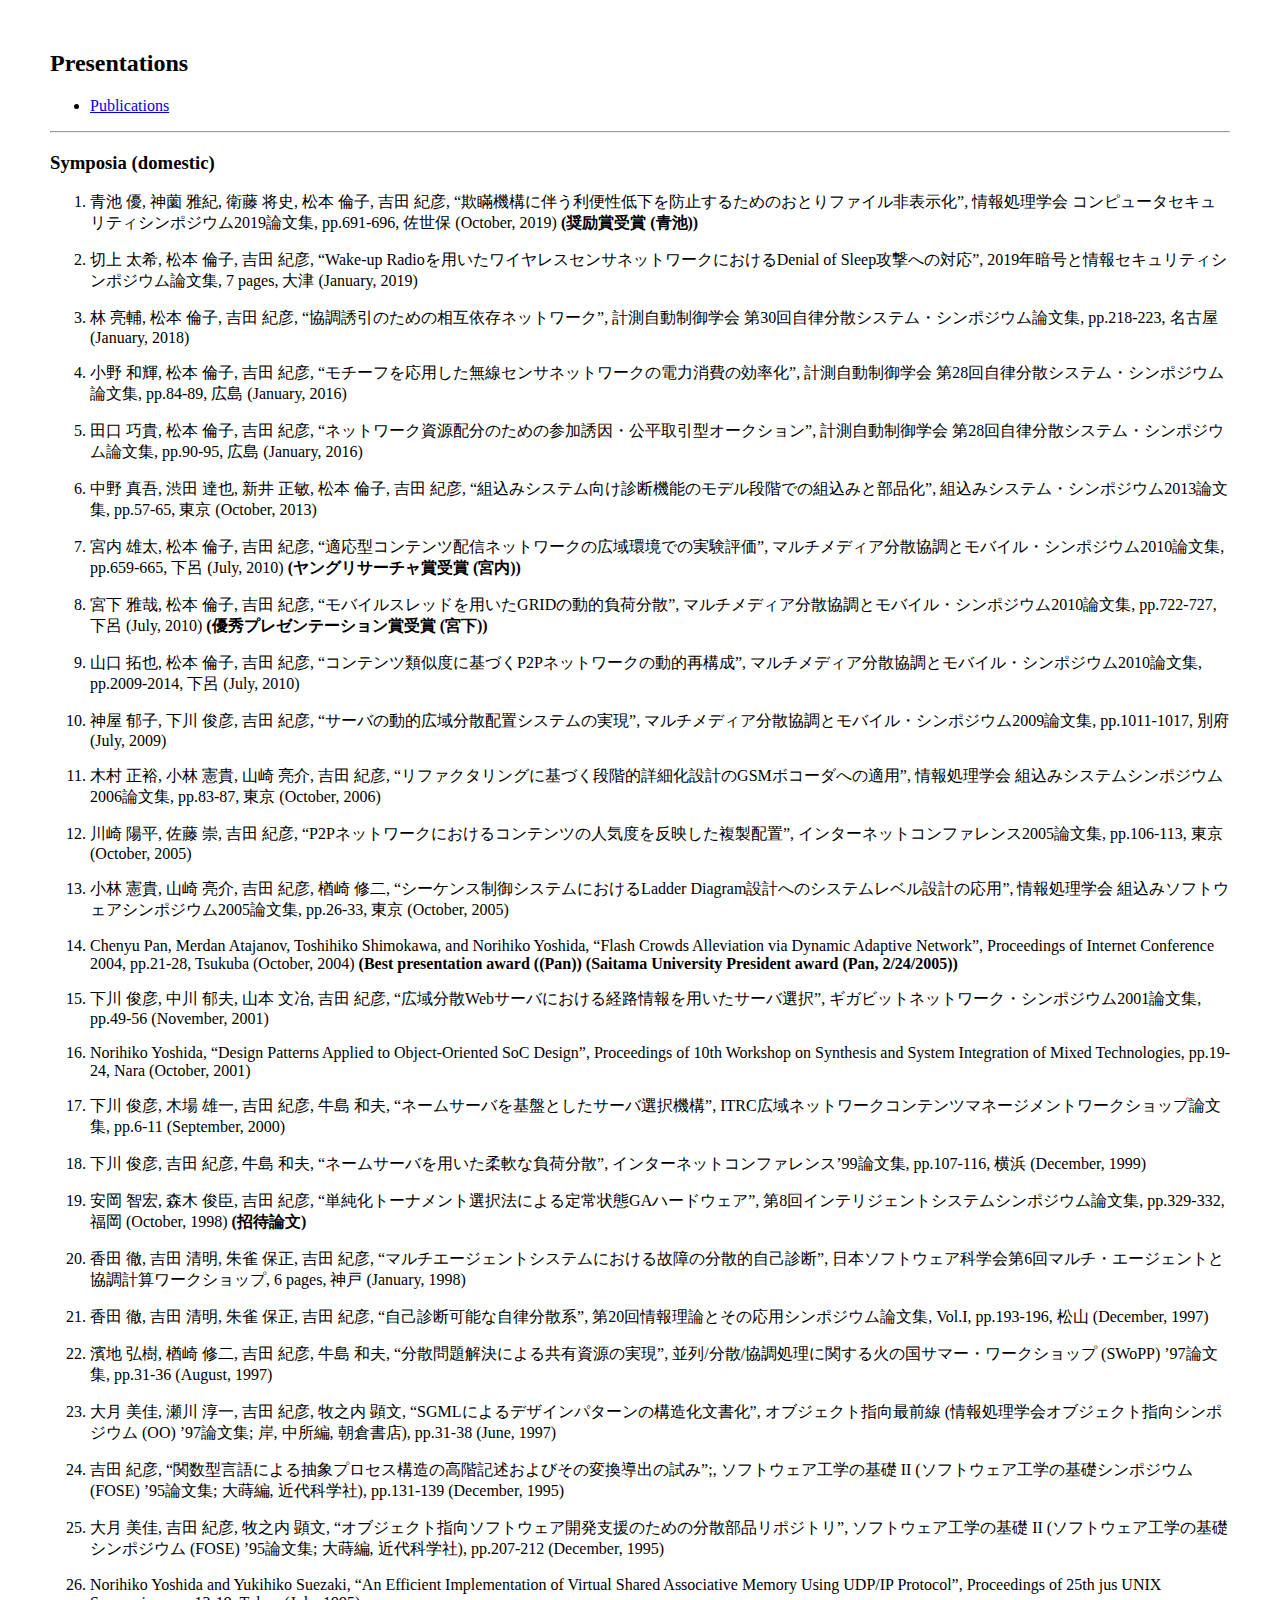
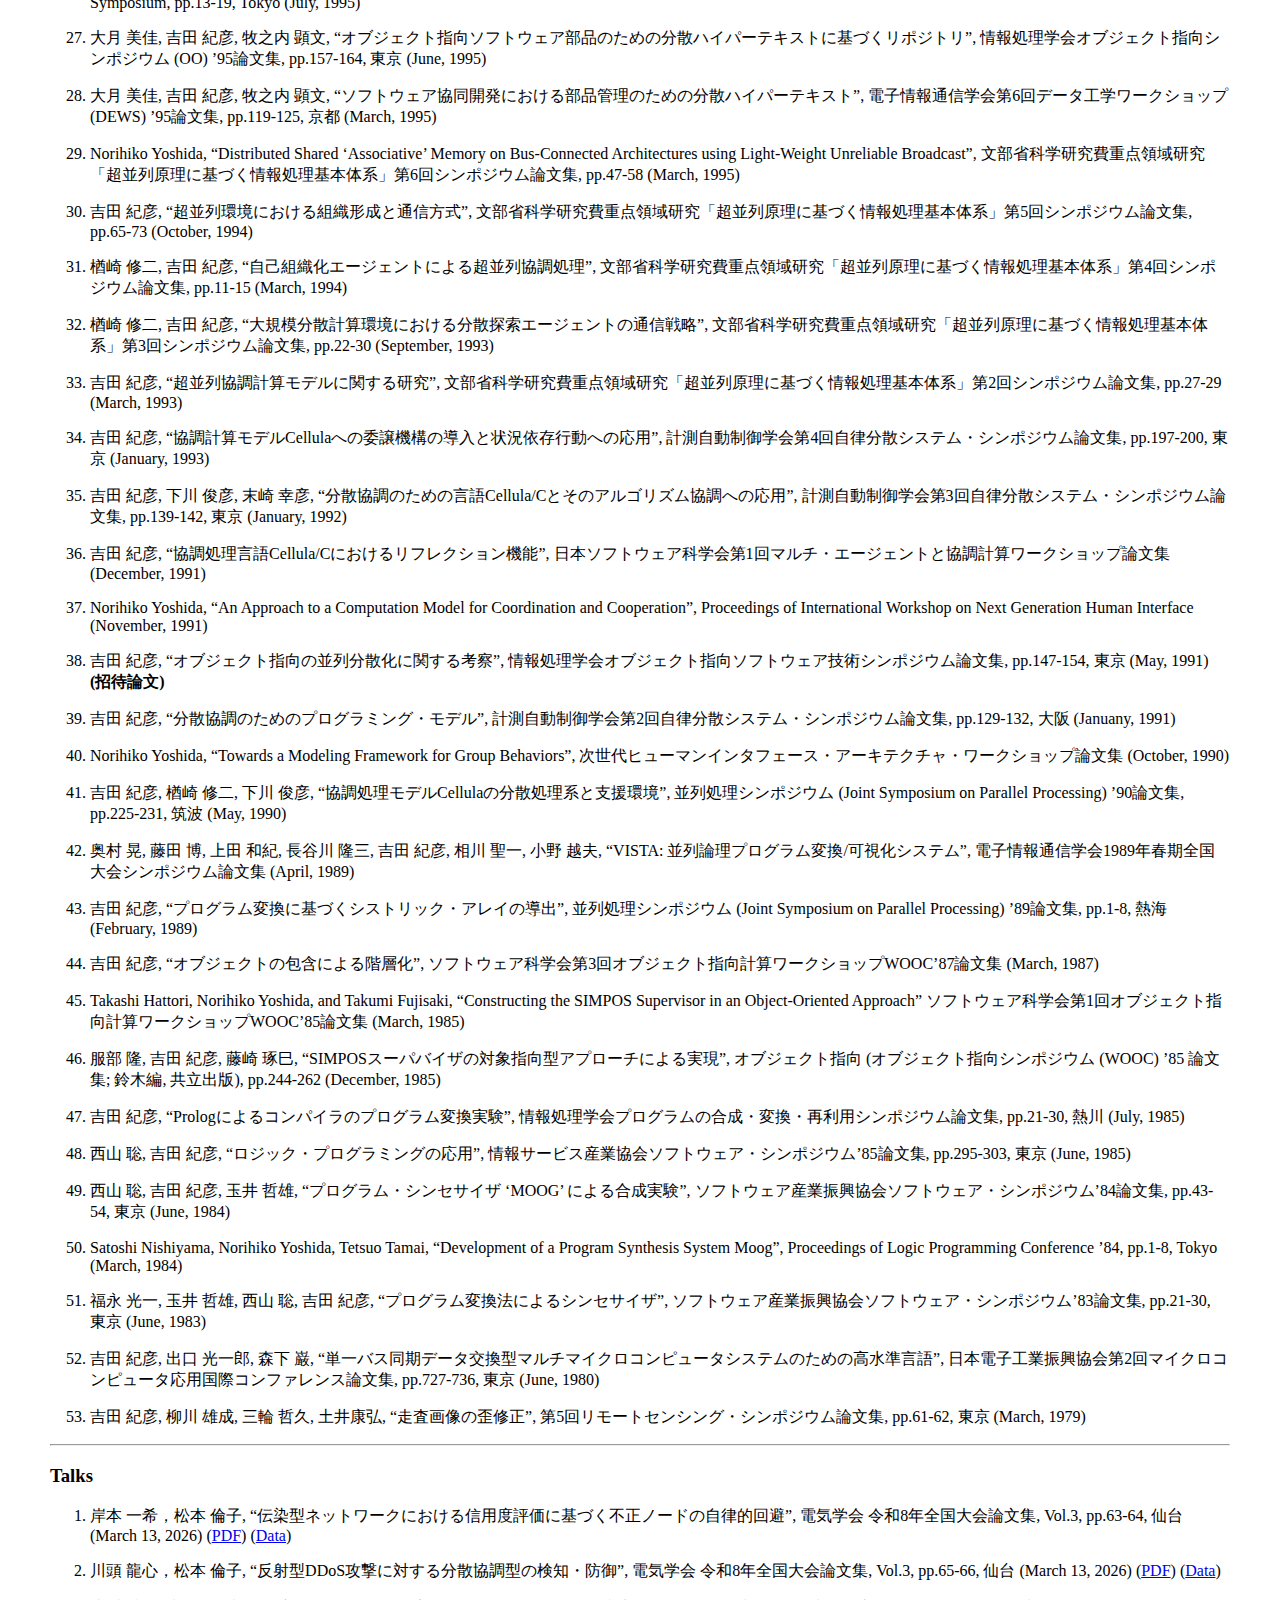
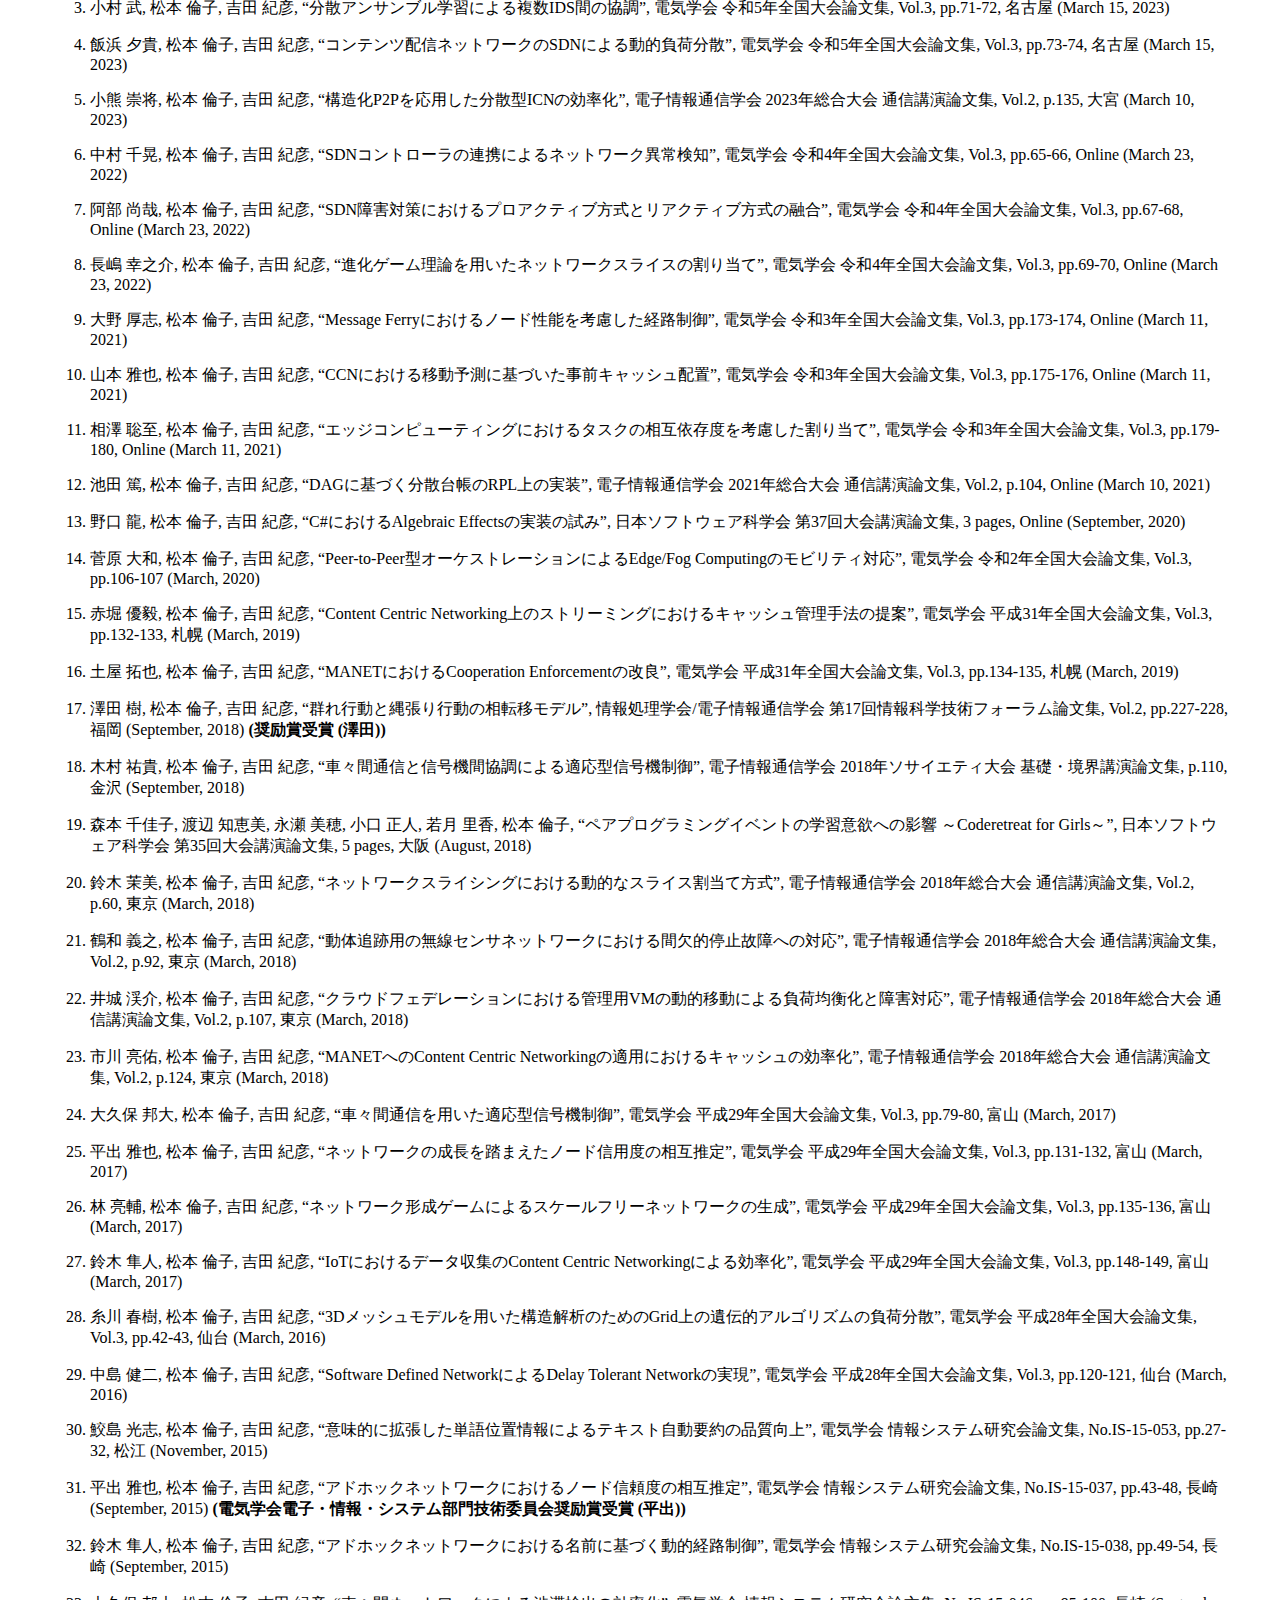
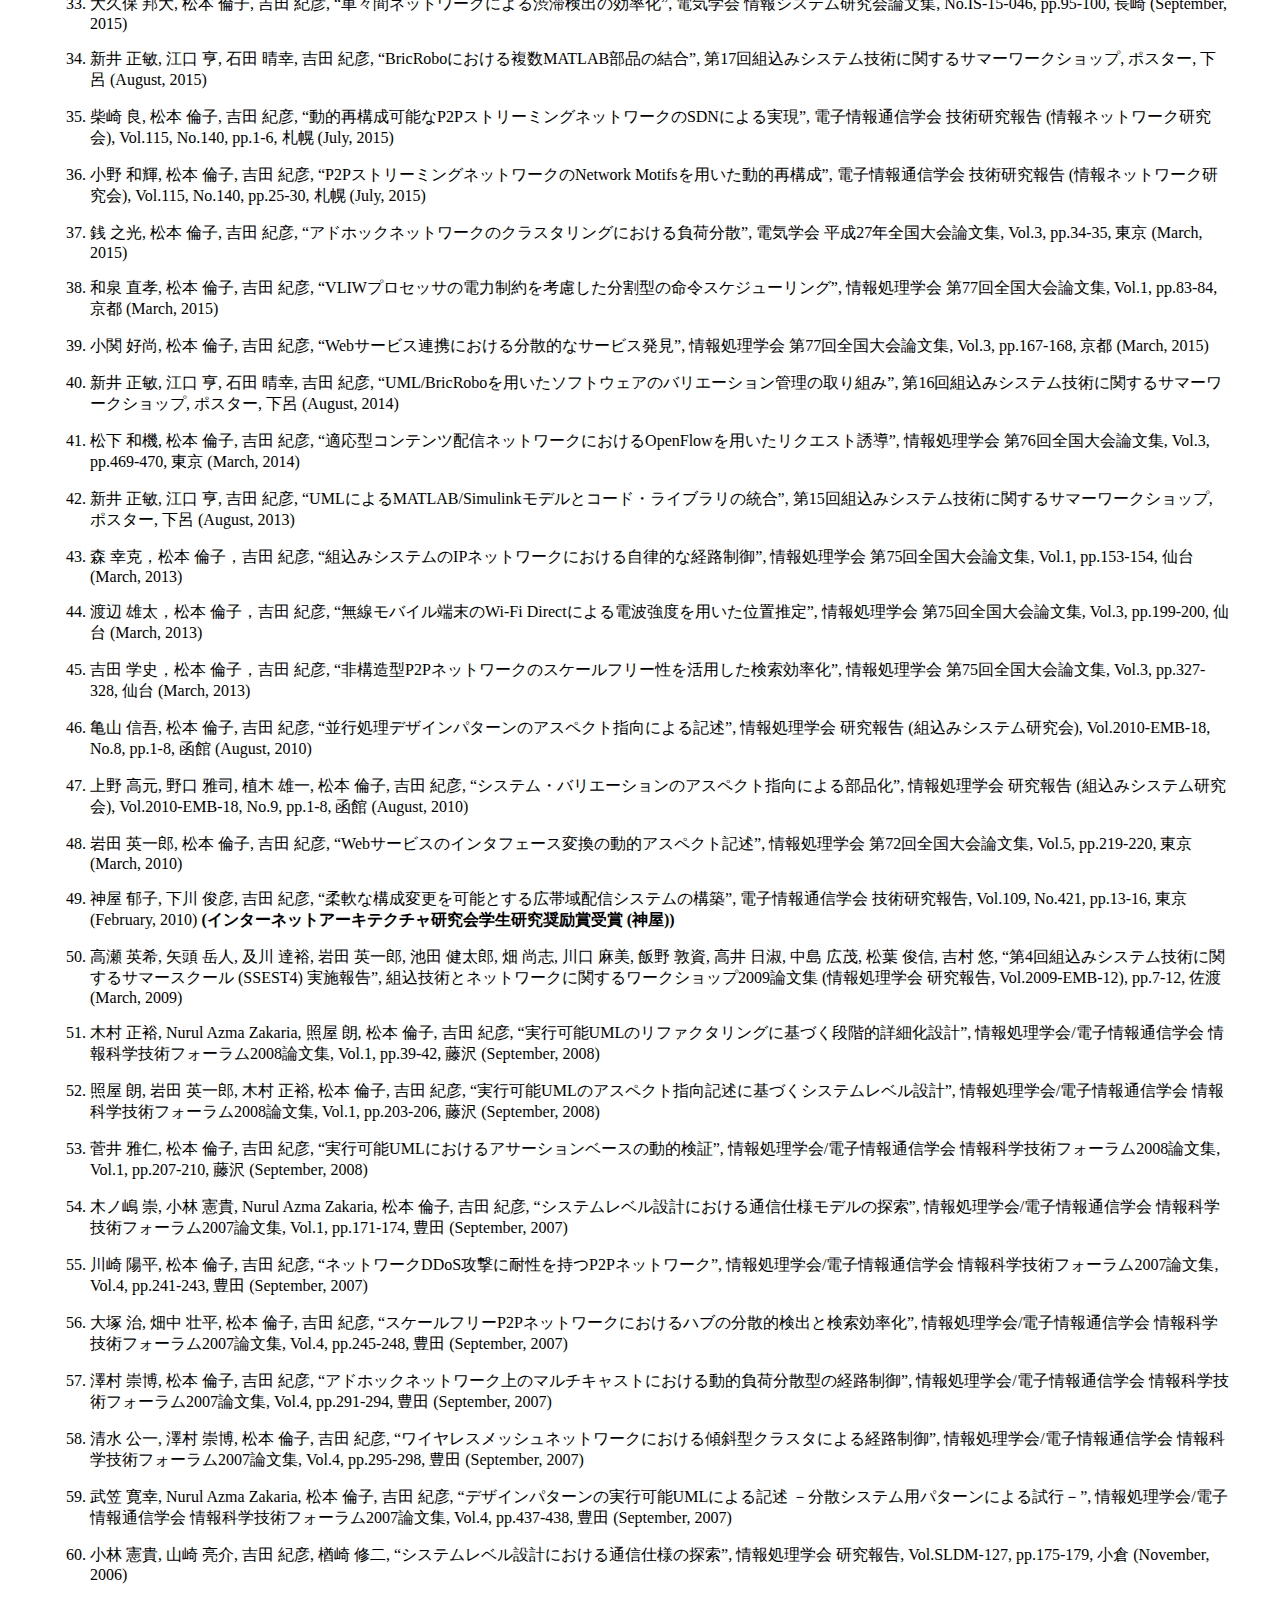
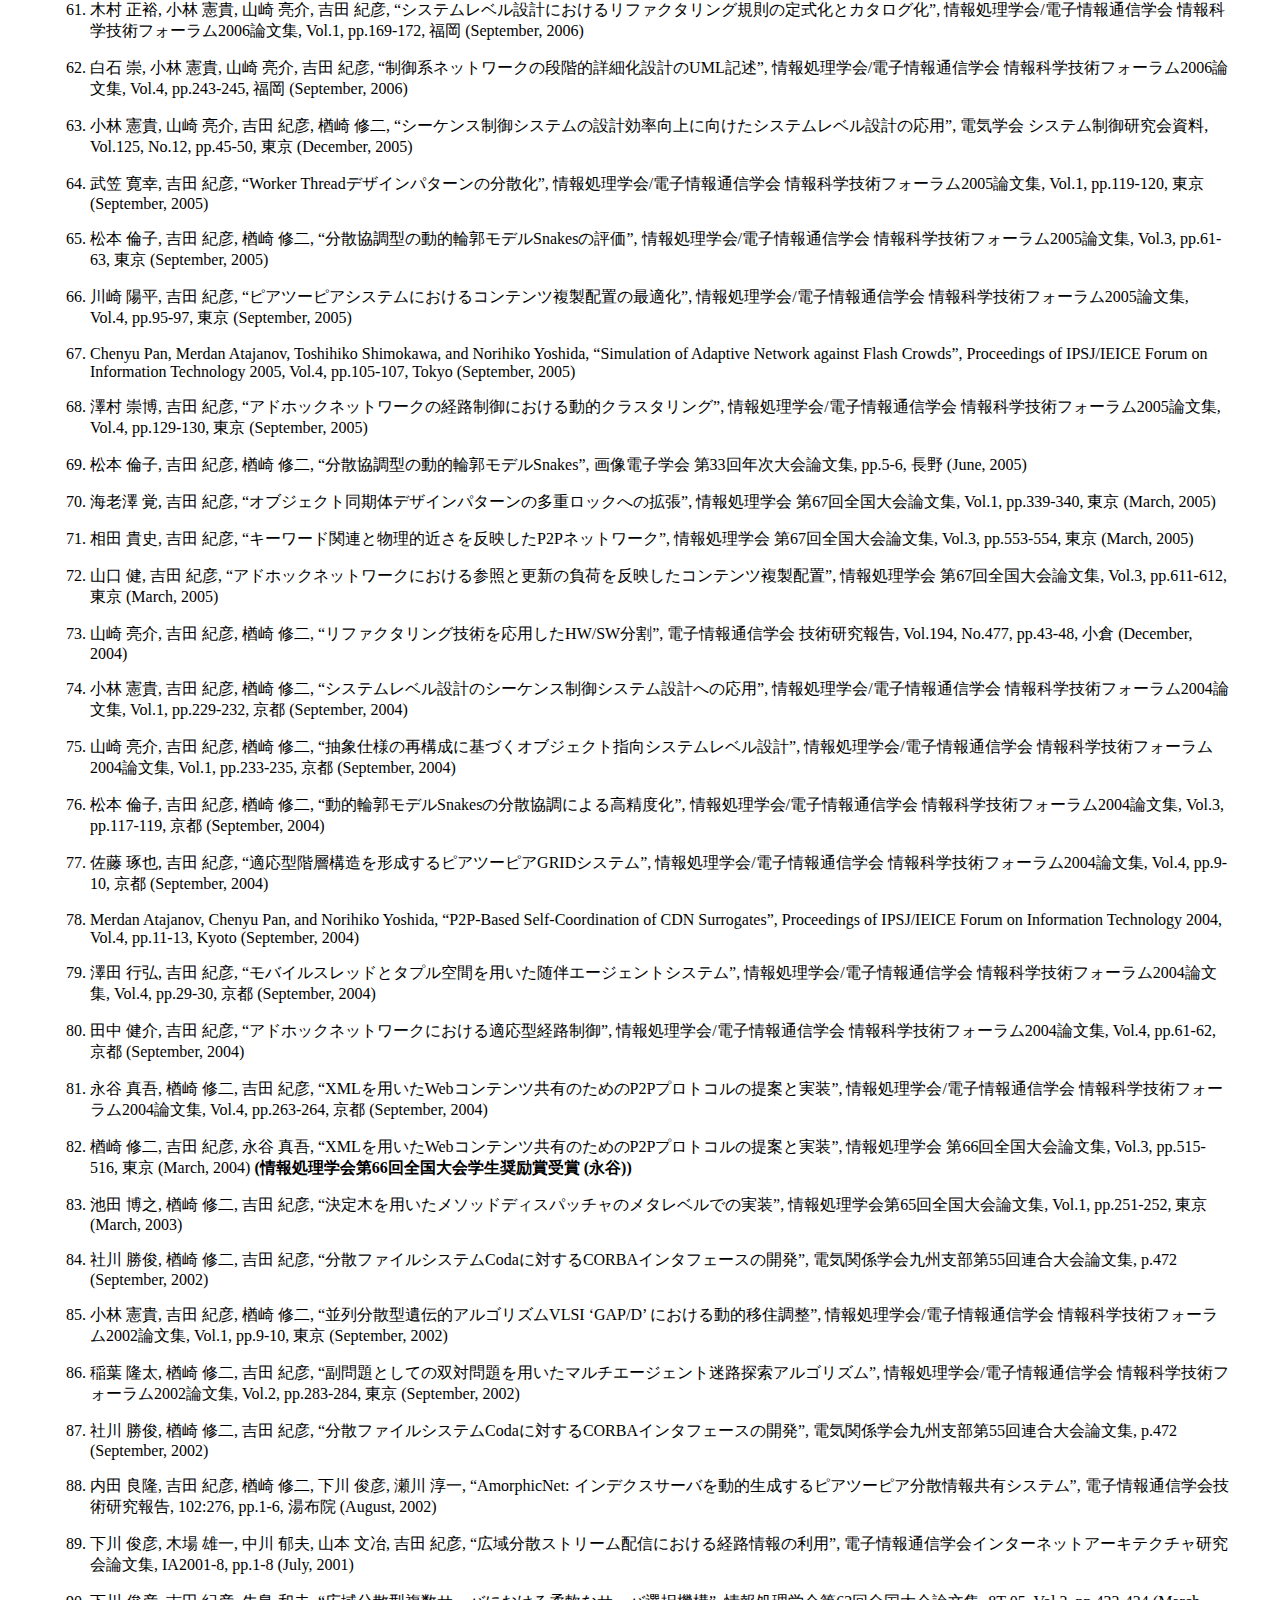
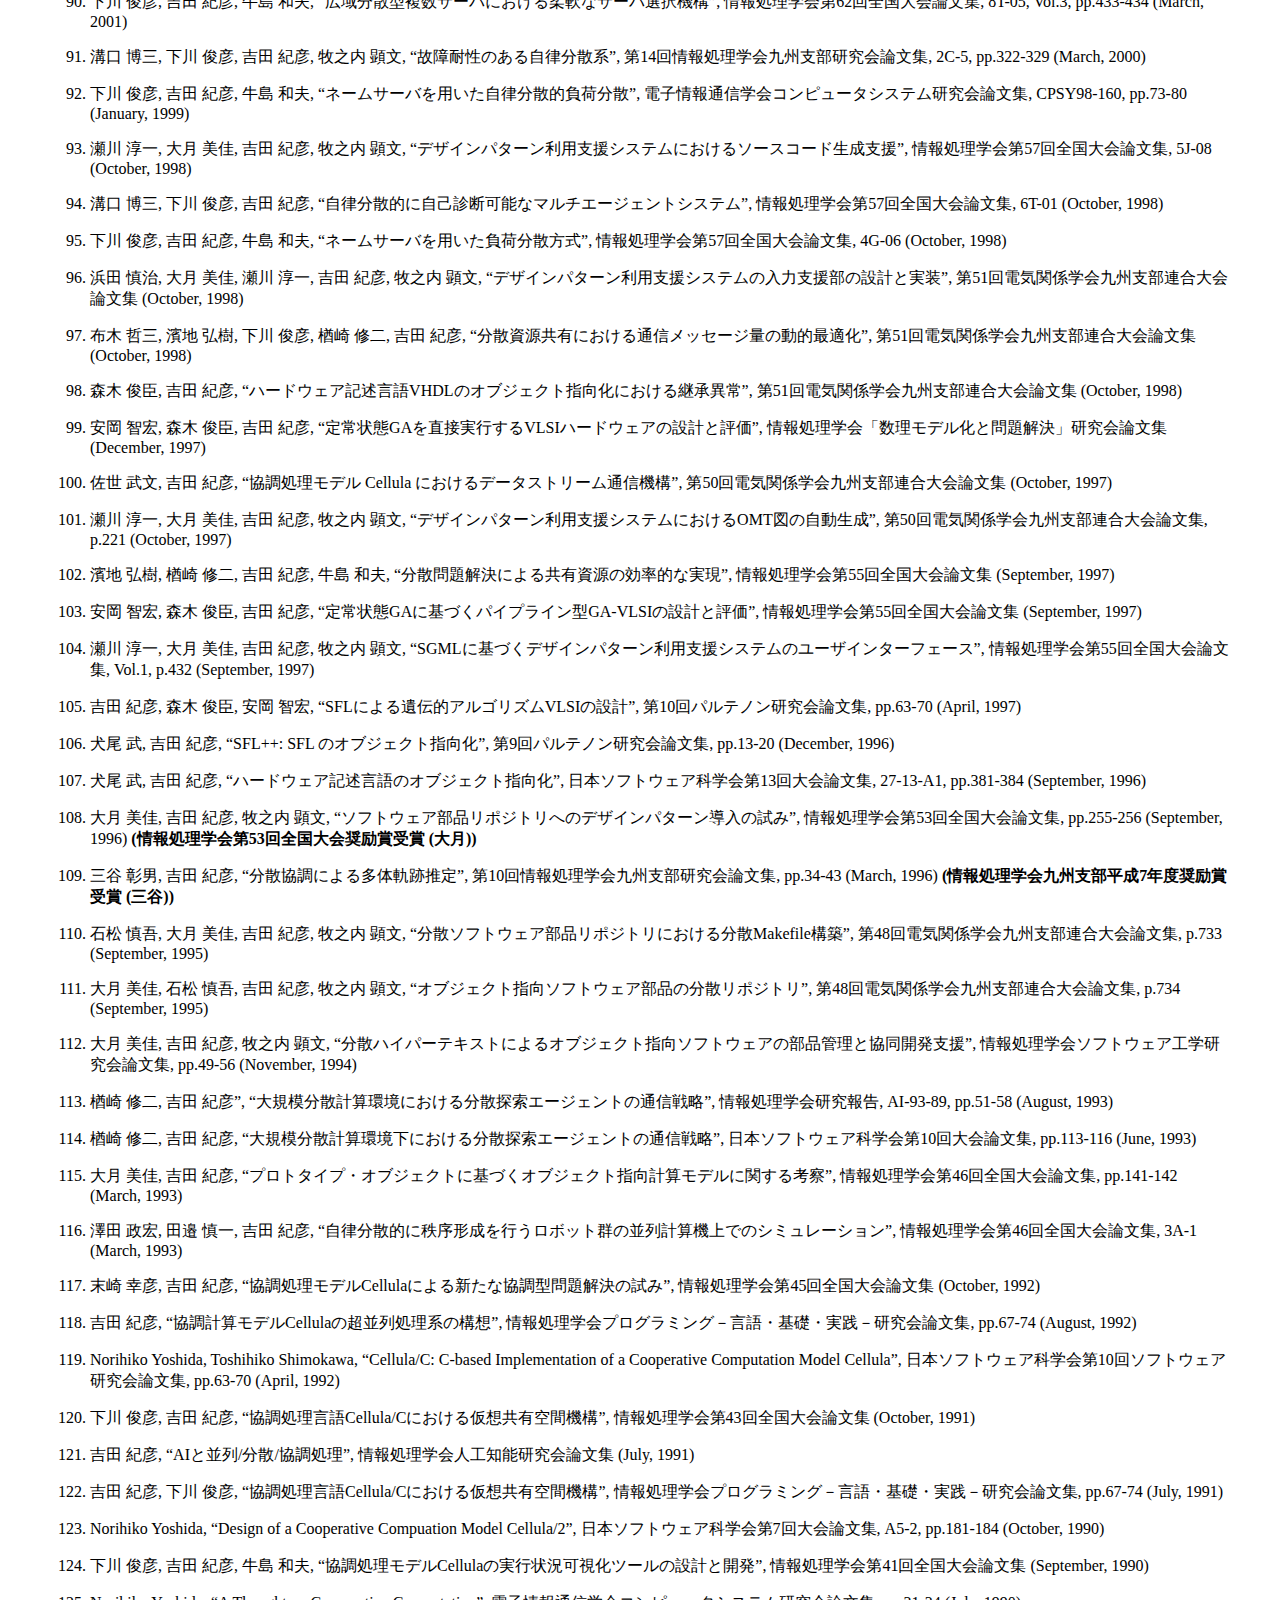
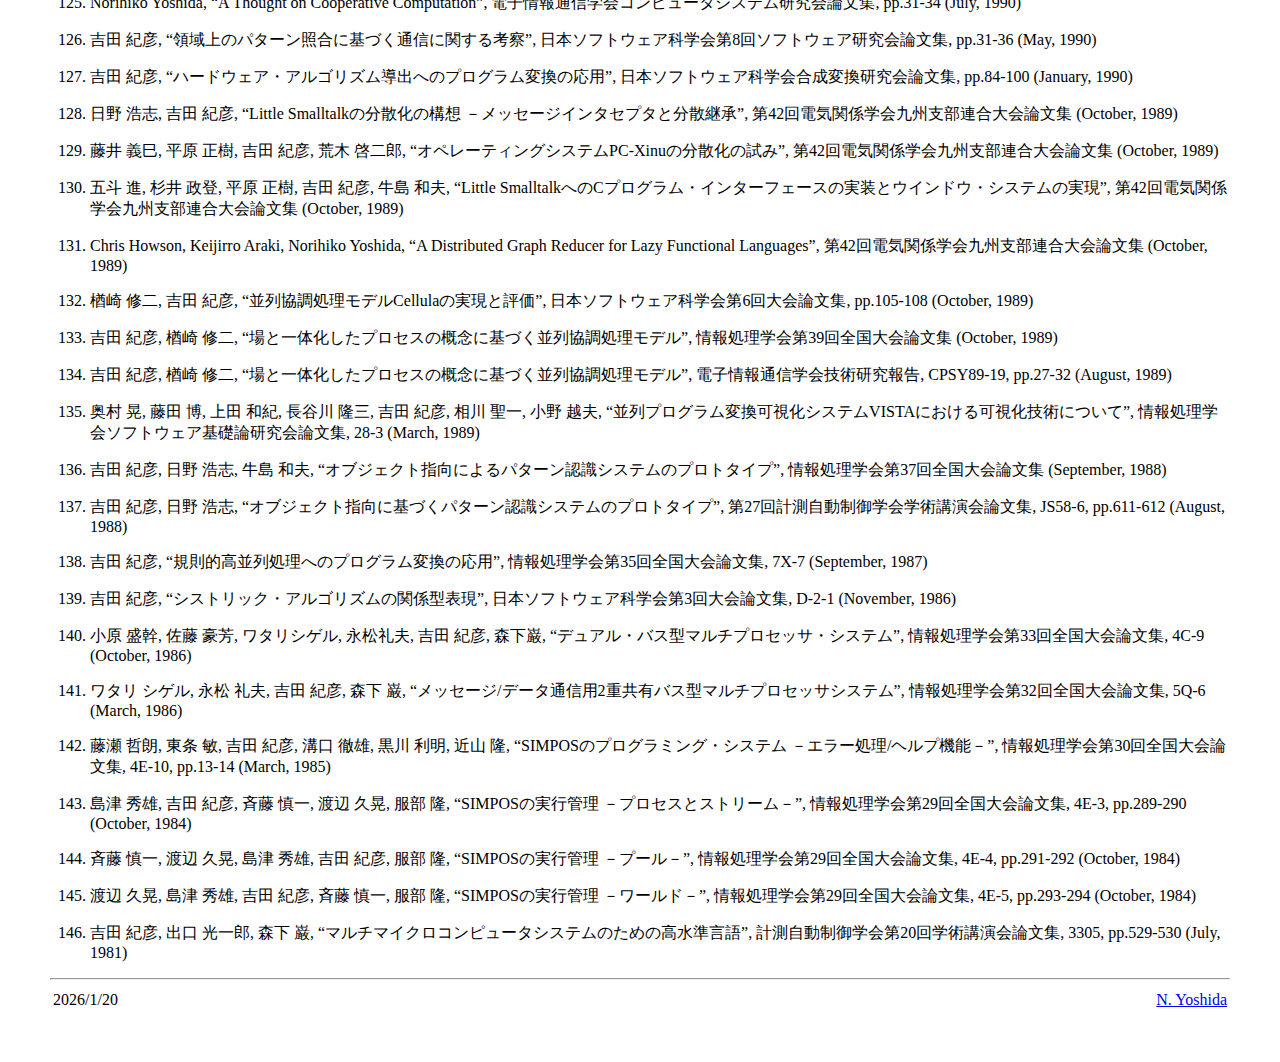
<file: talks.html>
<!DOCTYPE html>
<html lang="ja">
<head>
<meta charset="utf-8">
<meta name="viewport" content="width=device-width, initial-scale=1">
<title>Presentations</title>
<link rel="stylesheet" href="style.css">
</head>

<body>

<h2>Presentations</h2>

<ul>
<li><a href="pubs.html">Publications</a></li>
</ul>

<!------------------------------------------------------------->

<hr />
<h3 id="symposia-domestic">Symposia (domestic)</h3>
<ol type="1">
<li><p>青池 優, 神薗 雅紀, 衛藤 将史, 松本 倫子, 吉田 紀彦, “欺瞞機構に伴う利便性低下を防止するためのおとりファイル非表示化”, 情報処理学会 コンピュータセキュリティシンポジウム2019論文集, pp.691-696, 佐世保 (October, 2019) <strong>(奨励賞受賞 (青池))</strong></p></li>
<li><p>切上 太希, 松本 倫子, 吉田 紀彦, “Wake-up Radioを用いたワイヤレスセンサネットワークにおけるDenial of Sleep攻撃への対応”, 2019年暗号と情報セキュリティシンポジウム論文集, 7 pages, 大津 (January, 2019)</p></li>
<li><p>林 亮輔, 松本 倫子, 吉田 紀彦, “協調誘引のための相互依存ネットワーク”, 計測自動制御学会 第30回自律分散システム・シンポジウム論文集, pp.218-223, 名古屋 (January, 2018)</p></li>
<li><p>小野 和輝, 松本 倫子, 吉田 紀彦, “モチーフを応用した無線センサネットワークの電力消費の効率化”, 計測自動制御学会 第28回自律分散システム・シンポジウム論文集, pp.84-89, 広島 (January, 2016)</p></li>
<li><p>田口 巧貴, 松本 倫子, 吉田 紀彦, “ネットワーク資源配分のための参加誘因・公平取引型オークション”, 計測自動制御学会 第28回自律分散システム・シンポジウム論文集, pp.90-95, 広島 (January, 2016)</p></li>
<li><p>中野 真吾, 渋田 達也, 新井 正敏, 松本 倫子, 吉田 紀彦, “組込みシステム向け診断機能のモデル段階での組込みと部品化”, 組込みシステム・シンポジウム2013論文集, pp.57-65, 東京 (October, 2013)</p></li>
<li><p>宮内 雄太, 松本 倫子, 吉田 紀彦, “適応型コンテンツ配信ネットワークの広域環境での実験評価”, マルチメディア分散協調とモバイル・シンポジウム2010論文集, pp.659-665, 下呂 (July, 2010) <strong>(ヤングリサーチャ賞受賞 (宮内))</strong></p></li>
<li><p>宮下 雅哉, 松本 倫子, 吉田 紀彦, “モバイルスレッドを用いたGRIDの動的負荷分散”, マルチメディア分散協調とモバイル・シンポジウム2010論文集, pp.722-727, 下呂 (July, 2010) <strong>(優秀プレゼンテーション賞受賞 (宮下))</strong></p></li>
<li><p>山口 拓也, 松本 倫子, 吉田 紀彦, “コンテンツ類似度に基づくP2Pネットワークの動的再構成”, マルチメディア分散協調とモバイル・シンポジウム2010論文集, pp.2009-2014, 下呂 (July, 2010)</p></li>
<li><p>神屋 郁子, 下川 俊彦, 吉田 紀彦, “サーバの動的広域分散配置システムの実現”, マルチメディア分散協調とモバイル・シンポジウム2009論文集, pp.1011-1017, 別府 (July, 2009)</p></li>
<li><p>木村 正裕, 小林 憲貴, 山崎 亮介, 吉田 紀彦, “リファクタリングに基づく段階的詳細化設計のGSMボコーダへの適用”, 情報処理学会 組込みシステムシンポジウム2006論文集, pp.83-87, 東京 (October, 2006)</p></li>
<li><p>川崎 陽平, 佐藤 崇, 吉田 紀彦, “P2Pネットワークにおけるコンテンツの人気度を反映した複製配置”, インターネットコンファレンス2005論文集, pp.106-113, 東京 (October, 2005)</p></li>
<li><p>小林 憲貴, 山崎 亮介, 吉田 紀彦, 楢崎 修二, “シーケンス制御システムにおけるLadder Diagram設計へのシステムレベル設計の応用”, 情報処理学会 組込みソフトウェアシンポジウム2005論文集, pp.26-33, 東京 (October, 2005)</p></li>
<li><p>Chenyu Pan, Merdan Atajanov, Toshihiko Shimokawa, and Norihiko Yoshida, “Flash Crowds Alleviation via Dynamic Adaptive Network”, Proceedings of Internet Conference 2004, pp.21-28, Tsukuba (October, 2004) <strong>(Best presentation award ((Pan))</strong> <strong>(Saitama University President award (Pan, 2/24/2005))</strong></p></li>
<li><p>下川 俊彦, 中川 郁夫, 山本 文冶, 吉田 紀彦, “広域分散Webサーバにおける経路情報を用いたサーバ選択”, ギガビットネットワーク・シンポジウム2001論文集, pp.49-56 (November, 2001)</p></li>
<li><p>Norihiko Yoshida, “Design Patterns Applied to Object-Oriented SoC Design”, Proceedings of 10th Workshop on Synthesis and System Integration of Mixed Technologies, pp.19-24, Nara (October, 2001)</p></li>
<li><p>下川 俊彦, 木場 雄一, 吉田 紀彦, 牛島 和夫, “ネームサーバを基盤としたサーバ選択機構”, ITRC広域ネットワークコンテンツマネージメントワークショップ論文集, pp.6-11 (September, 2000)</p></li>
<li><p>下川 俊彦, 吉田 紀彦, 牛島 和夫, “ネームサーバを用いた柔軟な負荷分散”, インターネットコンファレンス’99論文集, pp.107-116, 横浜 (December, 1999)</p></li>
<li><p>安岡 智宏, 森木 俊臣, 吉田 紀彦, “単純化トーナメント選択法による定常状態GAハードウェア”, 第8回インテリジェントシステムシンポジウム論文集, pp.329-332, 福岡 (October, 1998) <strong>(招待論文)</strong></p></li>
<li><p>香田 徹, 吉田 清明, 朱雀 保正, 吉田 紀彦, “マルチエージェントシステムにおける故障の分散的自己診断”, 日本ソフトウェア科学会第6回マルチ・エージェントと協調計算ワークショップ, 6 pages, 神戸 (January, 1998)</p></li>
<li><p>香田 徹, 吉田 清明, 朱雀 保正, 吉田 紀彦, “自己診断可能な自律分散系”, 第20回情報理論とその応用シンポジウム論文集, Vol.I, pp.193-196, 松山 (December, 1997)</p></li>
<li><p>濱地 弘樹, 楢崎 修二, 吉田 紀彦, 牛島 和夫, “分散問題解決による共有資源の実現”, 並列/分散/協調処理に関する火の国サマー・ワークショップ (SWoPP) ’97論文集, pp.31-36 (August, 1997)</p></li>
<li><p>大月 美佳, 瀬川 淳一, 吉田 紀彦, 牧之内 顕文, “SGMLによるデザインパターンの構造化文書化”, オブジェクト指向最前線 (情報処理学会オブジェクト指向シンポジウム (OO) ’97論文集; 岸, 中所編, 朝倉書店), pp.31-38 (June, 1997)</p></li>
<li><p>吉田 紀彦, “関数型言語による抽象プロセス構造の高階記述およびその変換導出の試み”;, ソフトウェア工学の基礎 II (ソフトウェア工学の基礎シンポジウム (FOSE) ’95論文集; 大蒔編, 近代科学社), pp.131-139 (December, 1995)</p></li>
<li><p>大月 美佳, 吉田 紀彦, 牧之内 顕文, “オブジェクト指向ソフトウェア開発支援のための分散部品リポジトリ”, ソフトウェア工学の基礎 II (ソフトウェア工学の基礎シンポジウム (FOSE) ’95論文集; 大蒔編, 近代科学社), pp.207-212 (December, 1995)</p></li>
<li><p>Norihiko Yoshida and Yukihiko Suezaki, “An Efficient Implementation of Virtual Shared Associative Memory Using UDP/IP Protocol”, Proceedings of 25th jus UNIX Symposium, pp.13-19, Tokyo (July, 1995)</p></li>
<li><p>大月 美佳, 吉田 紀彦, 牧之内 顕文, “オブジェクト指向ソフトウェア部品のための分散ハイパーテキストに基づくリポジトリ”, 情報処理学会オブジェクト指向シンポジウム (OO) ’95論文集, pp.157-164, 東京 (June, 1995)</p></li>
<li><p>大月 美佳, 吉田 紀彦, 牧之内 顕文, “ソフトウェア協同開発における部品管理のための分散ハイパーテキスト”, 電子情報通信学会第6回データ工学ワークショップ (DEWS) ’95論文集, pp.119-125, 京都 (March, 1995)</p></li>
<li><p>Norihiko Yoshida, “Distributed Shared ‘Associative’ Memory on Bus-Connected Architectures using Light-Weight Unreliable Broadcast”, 文部省科学研究費重点領域研究「超並列原理に基づく情報処理基本体系」第6回シンポジウム論文集, pp.47-58 (March, 1995)</p></li>
<li><p>吉田 紀彦, “超並列環境における組織形成と通信方式”, 文部省科学研究費重点領域研究「超並列原理に基づく情報処理基本体系」第5回シンポジウム論文集, pp.65-73 (October, 1994)</p></li>
<li><p>楢崎 修二, 吉田 紀彦, “自己組織化エージェントによる超並列協調処理”, 文部省科学研究費重点領域研究「超並列原理に基づく情報処理基本体系」第4回シンポジウム論文集, pp.11-15 (March, 1994)</p></li>
<li><p>楢崎 修二, 吉田 紀彦, “大規模分散計算環境における分散探索エージェントの通信戦略”, 文部省科学研究費重点領域研究「超並列原理に基づく情報処理基本体系」第3回シンポジウム論文集, pp.22-30 (September, 1993)</p></li>
<li><p>吉田 紀彦, “超並列協調計算モデルに関する研究”, 文部省科学研究費重点領域研究「超並列原理に基づく情報処理基本体系」第2回シンポジウム論文集, pp.27-29 (March, 1993)</p></li>
<li><p>吉田 紀彦, “協調計算モデルCellulaへの委譲機構の導入と状況依存行動への応用”, 計測自動制御学会第4回自律分散システム・シンポジウム論文集, pp.197-200, 東京 (January, 1993)</p></li>
<li><p>吉田 紀彦, 下川 俊彦, 末崎 幸彦, “分散協調のための言語Cellula/Cとそのアルゴリズム協調への応用”, 計測自動制御学会第3回自律分散システム・シンポジウム論文集, pp.139-142, 東京 (January, 1992)</p></li>
<li><p>吉田 紀彦, “協調処理言語Cellula/Cにおけるリフレクション機能”, 日本ソフトウェア科学会第1回マルチ・エージェントと協調計算ワークショップ論文集 (December, 1991)</p></li>
<li><p>Norihiko Yoshida, “An Approach to a Computation Model for Coordination and Cooperation”, Proceedings of International Workshop on Next Generation Human Interface (November, 1991)</p></li>
<li><p>吉田 紀彦, “オブジェクト指向の並列分散化に関する考察”, 情報処理学会オブジェクト指向ソフトウェア技術シンポジウム論文集, pp.147-154, 東京 (May, 1991) <strong>(招待論文)</strong></p></li>
<li><p>吉田 紀彦, “分散協調のためのプログラミング・モデル”, 計測自動制御学会第2回自律分散システム・シンポジウム論文集, pp.129-132, 大阪 (Januany, 1991)</p></li>
<li><p>Norihiko Yoshida, “Towards a Modeling Framework for Group Behaviors”, 次世代ヒューマンインタフェース・アーキテクチャ・ワークショップ論文集 (October, 1990)</p></li>
<li><p>吉田 紀彦, 楢崎 修二, 下川 俊彦, “協調処理モデルCellulaの分散処理系と支援環境”, 並列処理シンポジウム (Joint Symposium on Parallel Processing) ’90論文集, pp.225-231, 筑波 (May, 1990)</p></li>
<li><p>奥村 晃, 藤田 博, 上田 和紀, 長谷川 隆三, 吉田 紀彦, 相川 聖一, 小野 越夫, “VISTA: 並列論理プログラム変換/可視化システム”, 電子情報通信学会1989年春期全国大会シンポジウム論文集 (April, 1989)</p></li>
<li><p>吉田 紀彦, “プログラム変換に基づくシストリック・アレイの導出”, 並列処理シンポジウム (Joint Symposium on Parallel Processing) ’89論文集, pp.1-8, 熱海 (February, 1989)</p></li>
<li><p>吉田 紀彦, “オブジェクトの包含による階層化”, ソフトウェア科学会第3回オブジェクト指向計算ワークショップWOOC’87論文集 (March, 1987)</p></li>
<li><p>Takashi Hattori, Norihiko Yoshida, and Takumi Fujisaki, “Constructing the SIMPOS Supervisor in an Object-Oriented Approach” ソフトウェア科学会第1回オブジェクト指向計算ワークショップWOOC’85論文集 (March, 1985)</p></li>
<li><p>服部 隆, 吉田 紀彦, 藤崎 琢巳, “SIMPOSスーパバイザの対象指向型アプローチによる実現”, オブジェクト指向 (オブジェクト指向シンポジウム (WOOC) ’85 論文集; 鈴木編, 共立出版), pp.244-262 (December, 1985)</p></li>
<li><p>吉田 紀彦, “Prologによるコンパイラのプログラム変換実験”, 情報処理学会プログラムの合成・変換・再利用シンポジウム論文集, pp.21-30, 熱川 (July, 1985)</p></li>
<li><p>西山 聡, 吉田 紀彦, “ロジック・プログラミングの応用”, 情報サービス産業協会ソフトウェア・シンポジウム’85論文集, pp.295-303, 東京 (June, 1985)</p></li>
<li><p>西山 聡, 吉田 紀彦, 玉井 哲雄, “プログラム・シンセサイザ ‘MOOG’ による合成実験”, ソフトウェア産業振興協会ソフトウェア・シンポジウム’84論文集, pp.43-54, 東京 (June, 1984)</p></li>
<li><p>Satoshi Nishiyama, Norihiko Yoshida, Tetsuo Tamai, “Development of a Program Synthesis System Moog”, Proceedings of Logic Programming Conference ’84, pp.1-8, Tokyo (March, 1984)</p></li>
<li><p>福永 光一, 玉井 哲雄, 西山 聡, 吉田 紀彦, “プログラム変換法によるシンセサイザ”, ソフトウェア産業振興協会ソフトウェア・シンポジウム’83論文集, pp.21-30, 東京 (June, 1983)</p></li>
<li><p>吉田 紀彦, 出口 光一郎, 森下 巌, “単一バス同期データ交換型マルチマイクロコンピュータシステムのための高水準言語”, 日本電子工業振興協会第2回マイクロコンピュータ応用国際コンファレンス論文集, pp.727-736, 東京 (June, 1980)</p></li>
<li><p>吉田 紀彦, 柳川 雄成, 三輪 哲久, 土井康弘, “走査画像の歪修正”, 第5回リモートセンシング・シンポジウム論文集, pp.61-62, 東京 (March, 1979)</p></li>
</ol>
<hr />
<h3 id="talks">Talks</h3>
<ol type="1">
<li><p>岸本 一希，松本 倫子, “伝染型ネットワークにおける信用度評価に基づく不正ノードの自律的回避”, 電気学会 令和8年全国大会論文集, Vol.3, pp.63-64, 仙台 (March 13, 2026) (<a href="pdf/iee26kis.pdf">PDF</a>) (<a href="data/iee26kis">Data</a>)</p></li>
<li><p>川頭 龍心，松本 倫子, “反射型DDoS攻撃に対する分散協調型の検知・防御”, 電気学会 令和8年全国大会論文集, Vol.3, pp.65-66, 仙台 (March 13, 2026) (<a href="pdf/iee26kaw.pdf">PDF</a>) (<a href="data/iee26kaw">Data</a>)</p></li>
<li><p>小村 武, 松本 倫子, 吉田 紀彦, “分散アンサンブル学習による複数IDS間の協調”, 電気学会 令和5年全国大会論文集, Vol.3, pp.71-72, 名古屋 (March 15, 2023)</p></li>
<li><p>飯浜 夕貴, 松本 倫子, 吉田 紀彦, “コンテンツ配信ネットワークのSDNによる動的負荷分散”, 電気学会 令和5年全国大会論文集, Vol.3, pp.73-74, 名古屋 (March 15, 2023)</p></li>
<li><p>小熊 崇将, 松本 倫子, 吉田 紀彦, “構造化P2Pを応用した分散型ICNの効率化”, 電子情報通信学会 2023年総合大会 通信講演論文集, Vol.2, p.135, 大宮 (March 10, 2023)</p></li>
<li><p>中村 千晃, 松本 倫子, 吉田 紀彦, “SDNコントローラの連携によるネットワーク異常検知”, 電気学会 令和4年全国大会論文集, Vol.3, pp.65-66, Online (March 23, 2022)</p></li>
<li><p>阿部 尚哉, 松本 倫子, 吉田 紀彦, “SDN障害対策におけるプロアクティブ方式とリアクティブ方式の融合”, 電気学会 令和4年全国大会論文集, Vol.3, pp.67-68, Online (March 23, 2022)</p></li>
<li><p>長嶋 幸之介, 松本 倫子, 吉田 紀彦, “進化ゲーム理論を用いたネットワークスライスの割り当て”, 電気学会 令和4年全国大会論文集, Vol.3, pp.69-70, Online (March 23, 2022)</p></li>
<li><p>大野 厚志, 松本 倫子, 吉田 紀彦, “Message Ferryにおけるノード性能を考慮した経路制御”, 電気学会 令和3年全国大会論文集, Vol.3, pp.173-174, Online (March 11, 2021)</p></li>
<li><p>山本 雅也, 松本 倫子, 吉田 紀彦, “CCNにおける移動予測に基づいた事前キャッシュ配置”, 電気学会 令和3年全国大会論文集, Vol.3, pp.175-176, Online (March 11, 2021)</p></li>
<li><p>相澤 聡至, 松本 倫子, 吉田 紀彦, “エッジコンピューティングにおけるタスクの相互依存度を考慮した割り当て”, 電気学会 令和3年全国大会論文集, Vol.3, pp.179-180, Online (March 11, 2021)</p></li>
<li><p>池田 篤, 松本 倫子, 吉田 紀彦, “DAGに基づく分散台帳のRPL上の実装”, 電子情報通信学会 2021年総合大会 通信講演論文集, Vol.2, p.104, Online (March 10, 2021)</p></li>
<li><p>野口 龍, 松本 倫子, 吉田 紀彦, “C#におけるAlgebraic Effectsの実装の試み”, 日本ソフトウェア科学会 第37回大会講演論文集, 3 pages, Online (September, 2020)</p></li>
<li><p>菅原 大和, 松本 倫子, 吉田 紀彦, “Peer-to-Peer型オーケストレーションによるEdge/Fog Computingのモビリティ対応”, 電気学会 令和2年全国大会論文集, Vol.3, pp.106-107 (March, 2020)</p></li>
<li><p>赤堀 優毅, 松本 倫子, 吉田 紀彦, “Content Centric Networking上のストリーミングにおけるキャッシュ管理手法の提案”, 電気学会 平成31年全国大会論文集, Vol.3, pp.132-133, 札幌 (March, 2019)</p></li>
<li><p>土屋 拓也, 松本 倫子, 吉田 紀彦, “MANETにおけるCooperation Enforcementの改良”, 電気学会 平成31年全国大会論文集, Vol.3, pp.134-135, 札幌 (March, 2019)</p></li>
<li><p>澤田 樹, 松本 倫子, 吉田 紀彦, “群れ行動と縄張り行動の相転移モデル”, 情報処理学会/電子情報通信学会 第17回情報科学技術フォーラム論文集, Vol.2, pp.227-228, 福岡 (September, 2018) <strong>(奨励賞受賞 (澤田))</strong></p></li>
<li><p>木村 祐貴, 松本 倫子, 吉田 紀彦, “車々間通信と信号機間協調による適応型信号機制御”, 電子情報通信学会 2018年ソサイエティ大会 基礎・境界講演論文集, p.110, 金沢 (September, 2018)</p></li>
<li><p>森本 千佳子, 渡辺 知恵美, 永瀬 美穂, 小口 正人, 若月 里香, 松本 倫子, “ペアプログラミングイベントの学習意欲への影響 ～Coderetreat for Girls～”, 日本ソフトウェア科学会 第35回大会講演論文集, 5 pages, 大阪 (August, 2018)</p></li>
<li><p>鈴木 茉美, 松本 倫子, 吉田 紀彦, “ネットワークスライシングにおける動的なスライス割当て方式”, 電子情報通信学会 2018年総合大会 通信講演論文集, Vol.2, p.60, 東京 (March, 2018)</p></li>
<li><p>鶴和 義之, 松本 倫子, 吉田 紀彦, “動体追跡用の無線センサネットワークにおける間欠的停止故障への対応”, 電子情報通信学会 2018年総合大会 通信講演論文集, Vol.2, p.92, 東京 (March, 2018)</p></li>
<li><p>井城 渓介, 松本 倫子, 吉田 紀彦, “クラウドフェデレーションにおける管理用VMの動的移動による負荷均衡化と障害対応”, 電子情報通信学会 2018年総合大会 通信講演論文集, Vol.2, p.107, 東京 (March, 2018)</p></li>
<li><p>市川 亮佑, 松本 倫子, 吉田 紀彦, “MANETへのContent Centric Networkingの適用におけるキャッシュの効率化”, 電子情報通信学会 2018年総合大会 通信講演論文集, Vol.2, p.124, 東京 (March, 2018)</p></li>
<li><p>大久保 邦大, 松本 倫子, 吉田 紀彦, “車々間通信を用いた適応型信号機制御”, 電気学会 平成29年全国大会論文集, Vol.3, pp.79-80, 富山 (March, 2017)</p></li>
<li><p>平出 雅也, 松本 倫子, 吉田 紀彦, “ネットワークの成長を踏まえたノード信用度の相互推定”, 電気学会 平成29年全国大会論文集, Vol.3, pp.131-132, 富山 (March, 2017)</p></li>
<li><p>林 亮輔, 松本 倫子, 吉田 紀彦, “ネットワーク形成ゲームによるスケールフリーネットワークの生成”, 電気学会 平成29年全国大会論文集, Vol.3, pp.135-136, 富山 (March, 2017)</p></li>
<li><p>鈴木 隼人, 松本 倫子, 吉田 紀彦, “IoTにおけるデータ収集のContent Centric Networkingによる効率化”, 電気学会 平成29年全国大会論文集, Vol.3, pp.148-149, 富山 (March, 2017)</p></li>
<li><p>糸川 春樹, 松本 倫子, 吉田 紀彦, “3Dメッシュモデルを用いた構造解析のためのGrid上の遺伝的アルゴリズムの負荷分散”, 電気学会 平成28年全国大会論文集, Vol.3, pp.42-43, 仙台 (March, 2016)</p></li>
<li><p>中島 健二, 松本 倫子, 吉田 紀彦, “Software Defined NetworkによるDelay Tolerant Networkの実現”, 電気学会 平成28年全国大会論文集, Vol.3, pp.120-121, 仙台 (March, 2016)</p></li>
<li><p>鮫島 光志, 松本 倫子, 吉田 紀彦, “意味的に拡張した単語位置情報によるテキスト自動要約の品質向上”, 電気学会 情報システム研究会論文集, No.IS-15-053, pp.27-32, 松江 (November, 2015)</p></li>
<li><p>平出 雅也, 松本 倫子, 吉田 紀彦, “アドホックネットワークにおけるノード信頼度の相互推定”, 電気学会 情報システム研究会論文集, No.IS-15-037, pp.43-48, 長崎 (September, 2015) <strong>(電気学会電子・情報・システム部門技術委員会奨励賞受賞 (平出))</strong></p></li>
<li><p>鈴木 隼人, 松本 倫子, 吉田 紀彦, “アドホックネットワークにおける名前に基づく動的経路制御”, 電気学会 情報システム研究会論文集, No.IS-15-038, pp.49-54, 長崎 (September, 2015)</p></li>
<li><p>大久保 邦大, 松本 倫子, 吉田 紀彦, “車々間ネットワークによる渋滞検出の効率化”, 電気学会 情報システム研究会論文集, No.IS-15-046, pp.95-100, 長崎 (September, 2015)</p></li>
<li><p>新井 正敏, 江口 亨, 石田 晴幸, 吉田 紀彦, “BricRoboにおける複数MATLAB部品の結合”, 第17回組込みシステム技術に関するサマーワークショップ, ポスター, 下呂 (August, 2015)</p></li>
<li><p>柴崎 良, 松本 倫子, 吉田 紀彦, “動的再構成可能なP2PストリーミングネットワークのSDNによる実現”, 電子情報通信学会 技術研究報告 (情報ネットワーク研究会), Vol.115, No.140, pp.1-6, 札幌 (July, 2015)</p></li>
<li><p>小野 和輝, 松本 倫子, 吉田 紀彦, “P2PストリーミングネットワークのNetwork Motifsを用いた動的再構成”, 電子情報通信学会 技術研究報告 (情報ネットワーク研究会), Vol.115, No.140, pp.25-30, 札幌 (July, 2015)</p></li>
<li><p>銭 之光, 松本 倫子, 吉田 紀彦, “アドホックネットワークのクラスタリングにおける負荷分散”, 電気学会 平成27年全国大会論文集, Vol.3, pp.34-35, 東京 (March, 2015)</p></li>
<li><p>和泉 直孝, 松本 倫子, 吉田 紀彦, “VLIWプロセッサの電力制約を考慮した分割型の命令スケジューリング”, 情報処理学会 第77回全国大会論文集, Vol.1, pp.83-84, 京都 (March, 2015)</p></li>
<li><p>小関 好尚, 松本 倫子, 吉田 紀彦, “Webサービス連携における分散的なサービス発見”, 情報処理学会 第77回全国大会論文集, Vol.3, pp.167-168, 京都 (March, 2015)</p></li>
<li><p>新井 正敏, 江口 亨, 石田 晴幸, 吉田 紀彦, “UML/BricRoboを用いたソフトウェアのバリエーション管理の取り組み”, 第16回組込みシステム技術に関するサマーワークショップ, ポスター, 下呂 (August, 2014)</p></li>
<li><p>松下 和機, 松本 倫子, 吉田 紀彦, “適応型コンテンツ配信ネットワークにおけるOpenFlowを用いたリクエスト誘導”, 情報処理学会 第76回全国大会論文集, Vol.3, pp.469-470, 東京 (March, 2014)</p></li>
<li><p>新井 正敏, 江口 亨, 吉田 紀彦, “UMLによるMATLAB/Simulinkモデルとコード・ライブラリの統合”, 第15回組込みシステム技術に関するサマーワークショップ, ポスター, 下呂 (August, 2013)</p></li>
<li><p>森 幸克，松本 倫子，吉田 紀彦, “組込みシステムのIPネットワークにおける自律的な経路制御”, 情報処理学会 第75回全国大会論文集, Vol.1, pp.153-154, 仙台 (March, 2013)</p></li>
<li><p>渡辺 雄太，松本 倫子，吉田 紀彦, “無線モバイル端末のWi-Fi Directによる電波強度を用いた位置推定”, 情報処理学会 第75回全国大会論文集, Vol.3, pp.199-200, 仙台 (March, 2013)</p></li>
<li><p>吉田 学史，松本 倫子，吉田 紀彦, “非構造型P2Pネットワークのスケールフリー性を活用した検索効率化”, 情報処理学会 第75回全国大会論文集, Vol.3, pp.327-328, 仙台 (March, 2013)</p></li>
<li><p>亀山 信吾, 松本 倫子, 吉田 紀彦, “並行処理デザインパターンのアスペクト指向による記述”, 情報処理学会 研究報告 (組込みシステム研究会), Vol.2010-EMB-18, No.8, pp.1-8, 函館 (August, 2010)</p></li>
<li><p>上野 高元, 野口 雅司, 植木 雄一, 松本 倫子, 吉田 紀彦, “システム・バリエーションのアスペクト指向による部品化”, 情報処理学会 研究報告 (組込みシステム研究会), Vol.2010-EMB-18, No.9, pp.1-8, 函館 (August, 2010)</p></li>
<li><p>岩田 英一郎, 松本 倫子, 吉田 紀彦, “Webサービスのインタフェース変換の動的アスペクト記述”, 情報処理学会 第72回全国大会論文集, Vol.5, pp.219-220, 東京 (March, 2010)</p></li>
<li><p>神屋 郁子, 下川 俊彦, 吉田 紀彦, “柔軟な構成変更を可能とする広帯域配信システムの構築”, 電子情報通信学会 技術研究報告, Vol.109, No.421, pp.13-16, 東京 (February, 2010) <strong>(インターネットアーキテクチャ研究会学生研究奨励賞受賞 (神屋))</strong></p></li>
<li><p>高瀬 英希, 矢頭 岳人, 及川 達裕, 岩田 英一郎, 池田 健太郎, 畑 尚志, 川口 麻美, 飯野 敦資, 高井 日淑, 中島 広茂, 松葉 俊信, 吉村 悠, “第4回組込みシステム技術に関するサマースクール (SSEST4) 実施報告”, 組込技術とネットワークに関するワークショップ2009論文集 (情報処理学会 研究報告, Vol.2009-EMB-12), pp.7-12, 佐渡 (March, 2009)</p></li>
<li><p>木村 正裕, Nurul Azma Zakaria, 照屋 朗, 松本 倫子, 吉田 紀彦, “実行可能UMLのリファクタリングに基づく段階的詳細化設計”, 情報処理学会/電子情報通信学会 情報科学技術フォーラム2008論文集, Vol.1, pp.39-42, 藤沢 (September, 2008)</p></li>
<li><p>照屋 朗, 岩田 英一郎, 木村 正裕, 松本 倫子, 吉田 紀彦, “実行可能UMLのアスペクト指向記述に基づくシステムレベル設計”, 情報処理学会/電子情報通信学会 情報科学技術フォーラム2008論文集, Vol.1, pp.203-206, 藤沢 (September, 2008)</p></li>
<li><p>菅井 雅仁, 松本 倫子, 吉田 紀彦, “実行可能UMLにおけるアサーションベースの動的検証”, 情報処理学会/電子情報通信学会 情報科学技術フォーラム2008論文集, Vol.1, pp.207-210, 藤沢 (September, 2008)</p></li>
<li><p>木ノ嶋 崇, 小林 憲貴, Nurul Azma Zakaria, 松本 倫子, 吉田 紀彦, “システムレベル設計における通信仕様モデルの探索”, 情報処理学会/電子情報通信学会 情報科学技術フォーラム2007論文集, Vol.1, pp.171-174, 豊田 (September, 2007)</p></li>
<li><p>川崎 陽平, 松本 倫子, 吉田 紀彦, “ネットワークDDoS攻撃に耐性を持つP2Pネットワーク”, 情報処理学会/電子情報通信学会 情報科学技術フォーラム2007論文集, Vol.4, pp.241-243, 豊田 (September, 2007)</p></li>
<li><p>大塚 治, 畑中 壮平, 松本 倫子, 吉田 紀彦, “スケールフリーP2Pネットワークにおけるハブの分散的検出と検索効率化”, 情報処理学会/電子情報通信学会 情報科学技術フォーラム2007論文集, Vol.4, pp.245-248, 豊田 (September, 2007)</p></li>
<li><p>澤村 崇博, 松本 倫子, 吉田 紀彦, “アドホックネットワーク上のマルチキャストにおける動的負荷分散型の経路制御”, 情報処理学会/電子情報通信学会 情報科学技術フォーラム2007論文集, Vol.4, pp.291-294, 豊田 (September, 2007)</p></li>
<li><p>清水 公一, 澤村 崇博, 松本 倫子, 吉田 紀彦, “ワイヤレスメッシュネットワークにおける傾斜型クラスタによる経路制御”, 情報処理学会/電子情報通信学会 情報科学技術フォーラム2007論文集, Vol.4, pp.295-298, 豊田 (September, 2007)</p></li>
<li><p>武笠 寛幸, Nurul Azma Zakaria, 松本 倫子, 吉田 紀彦, “デザインパターンの実行可能UMLによる記述 －分散システム用パターンによる試行－”, 情報処理学会/電子情報通信学会 情報科学技術フォーラム2007論文集, Vol.4, pp.437-438, 豊田 (September, 2007)</p></li>
<li><p>小林 憲貴, 山崎 亮介, 吉田 紀彦, 楢崎 修二, “システムレベル設計における通信仕様の探索”, 情報処理学会 研究報告, Vol.SLDM-127, pp.175-179, 小倉 (November, 2006)</p></li>
<li><p>木村 正裕, 小林 憲貴, 山崎 亮介, 吉田 紀彦, “システムレベル設計におけるリファクタリング規則の定式化とカタログ化”, 情報処理学会/電子情報通信学会 情報科学技術フォーラム2006論文集, Vol.1, pp.169-172, 福岡 (September, 2006)</p></li>
<li><p>白石 崇, 小林 憲貴, 山崎 亮介, 吉田 紀彦, “制御系ネットワークの段階的詳細化設計のUML記述”, 情報処理学会/電子情報通信学会 情報科学技術フォーラム2006論文集, Vol.4, pp.243-245, 福岡 (September, 2006)</p></li>
<li><p>小林 憲貴, 山崎 亮介, 吉田 紀彦, 楢崎 修二, “シーケンス制御システムの設計効率向上に向けたシステムレベル設計の応用”, 電気学会 システム制御研究会資料, Vol.125, No.12, pp.45-50, 東京 (December, 2005)</p></li>
<li><p>武笠 寛幸, 吉田 紀彦, “Worker Threadデザインパターンの分散化”, 情報処理学会/電子情報通信学会 情報科学技術フォーラム2005論文集, Vol.1, pp.119-120, 東京 (September, 2005)</p></li>
<li><p>松本 倫子, 吉田 紀彦, 楢崎 修二, “分散協調型の動的輪郭モデルSnakesの評価”, 情報処理学会/電子情報通信学会 情報科学技術フォーラム2005論文集, Vol.3, pp.61-63, 東京 (September, 2005)</p></li>
<li><p>川崎 陽平, 吉田 紀彦, “ピアツーピアシステムにおけるコンテンツ複製配置の最適化”, 情報処理学会/電子情報通信学会 情報科学技術フォーラム2005論文集, Vol.4, pp.95-97, 東京 (September, 2005)</p></li>
<li><p>Chenyu Pan, Merdan Atajanov, Toshihiko Shimokawa, and Norihiko Yoshida, “Simulation of Adaptive Network against Flash Crowds”, Proceedings of IPSJ/IEICE Forum on Information Technology 2005, Vol.4, pp.105-107, Tokyo (September, 2005)</p></li>
<li><p>澤村 崇博, 吉田 紀彦, “アドホックネットワークの経路制御における動的クラスタリング”, 情報処理学会/電子情報通信学会 情報科学技術フォーラム2005論文集, Vol.4, pp.129-130, 東京 (September, 2005)</p></li>
<li><p>松本 倫子, 吉田 紀彦, 楢崎 修二, “分散協調型の動的輪郭モデルSnakes”, 画像電子学会 第33回年次大会論文集, pp.5-6, 長野 (June, 2005)</p></li>
<li><p>海老澤 覚, 吉田 紀彦, “オブジェクト同期体デザインパターンの多重ロックへの拡張”, 情報処理学会 第67回全国大会論文集, Vol.1, pp.339-340, 東京 (March, 2005)</p></li>
<li><p>相田 貴史, 吉田 紀彦, “キーワード関連と物理的近さを反映したP2Pネットワーク”, 情報処理学会 第67回全国大会論文集, Vol.3, pp.553-554, 東京 (March, 2005)</p></li>
<li><p>山口 健, 吉田 紀彦, “アドホックネットワークにおける参照と更新の負荷を反映したコンテンツ複製配置”, 情報処理学会 第67回全国大会論文集, Vol.3, pp.611-612, 東京 (March, 2005)</p></li>
<li><p>山崎 亮介, 吉田 紀彦, 楢崎 修二, “リファクタリング技術を応用したHW/SW分割”, 電子情報通信学会 技術研究報告, Vol.194, No.477, pp.43-48, 小倉 (December, 2004)</p></li>
<li><p>小林 憲貴, 吉田 紀彦, 楢崎 修二, “システムレベル設計のシーケンス制御システム設計への応用”, 情報処理学会/電子情報通信学会 情報科学技術フォーラム2004論文集, Vol.1, pp.229-232, 京都 (September, 2004)</p></li>
<li><p>山崎 亮介, 吉田 紀彦, 楢崎 修二, “抽象仕様の再構成に基づくオブジェクト指向システムレベル設計”, 情報処理学会/電子情報通信学会 情報科学技術フォーラム2004論文集, Vol.1, pp.233-235, 京都 (September, 2004)</p></li>
<li><p>松本 倫子, 吉田 紀彦, 楢崎 修二, “動的輪郭モデルSnakesの分散協調による高精度化”, 情報処理学会/電子情報通信学会 情報科学技術フォーラム2004論文集, Vol.3, pp.117-119, 京都 (September, 2004)</p></li>
<li><p>佐藤 琢也, 吉田 紀彦, “適応型階層構造を形成するピアツーピアGRIDシステム”, 情報処理学会/電子情報通信学会 情報科学技術フォーラム2004論文集, Vol.4, pp.9-10, 京都 (September, 2004)</p></li>
<li><p>Merdan Atajanov, Chenyu Pan, and Norihiko Yoshida, “P2P-Based Self-Coordination of CDN Surrogates”, Proceedings of IPSJ/IEICE Forum on Information Technology 2004, Vol.4, pp.11-13, Kyoto (September, 2004)</p></li>
<li><p>澤田 行弘, 吉田 紀彦, “モバイルスレッドとタプル空間を用いた随伴エージェントシステム”, 情報処理学会/電子情報通信学会 情報科学技術フォーラム2004論文集, Vol.4, pp.29-30, 京都 (September, 2004)</p></li>
<li><p>田中 健介, 吉田 紀彦, “アドホックネットワークにおける適応型経路制御”, 情報処理学会/電子情報通信学会 情報科学技術フォーラム2004論文集, Vol.4, pp.61-62, 京都 (September, 2004)</p></li>
<li><p>永谷 真吾, 楢崎 修二, 吉田 紀彦, “XMLを用いたWebコンテンツ共有のためのP2Pプロトコルの提案と実装”, 情報処理学会/電子情報通信学会 情報科学技術フォーラム2004論文集, Vol.4, pp.263-264, 京都 (September, 2004)</p></li>
<li><p>楢崎 修二, 吉田 紀彦, 永谷 真吾, “XMLを用いたWebコンテンツ共有のためのP2Pプロトコルの提案と実装”, 情報処理学会 第66回全国大会論文集, Vol.3, pp.515-516, 東京 (March, 2004) <strong>(情報処理学会第66回全国大会学生奨励賞受賞 (永谷))</strong></p></li>
<li><p>池田 博之, 楢崎 修二, 吉田 紀彦, “決定木を用いたメソッドディスパッチャのメタレベルでの実装”, 情報処理学会第65回全国大会論文集, Vol.1, pp.251-252, 東京 (March, 2003)</p></li>
<li><p>社川 勝俊, 楢崎 修二, 吉田 紀彦, “分散ファイルシステムCodaに対するCORBAインタフェースの開発”, 電気関係学会九州支部第55回連合大会論文集, p.472 (September, 2002)</p></li>
<li><p>小林 憲貴, 吉田 紀彦, 楢崎 修二, “並列分散型遺伝的アルゴリズムVLSI ‘GAP/D’ における動的移住調整”, 情報処理学会/電子情報通信学会 情報科学技術フォーラム2002論文集, Vol.1, pp.9-10, 東京 (September, 2002)</p></li>
<li><p>稲葉 隆太, 楢崎 修二, 吉田 紀彦, “副問題としての双対問題を用いたマルチエージェント迷路探索アルゴリズム”, 情報処理学会/電子情報通信学会 情報科学技術フォーラム2002論文集, Vol.2, pp.283-284, 東京 (September, 2002)</p></li>
<li><p>社川 勝俊, 楢崎 修二, 吉田 紀彦, “分散ファイルシステムCodaに対するCORBAインタフェースの開発”, 電気関係学会九州支部第55回連合大会論文集, p.472 (September, 2002)</p></li>
<li><p>内田 良隆, 吉田 紀彦, 楢崎 修二, 下川 俊彦, 瀬川 淳一, “AmorphicNet: インデクスサーバを動的生成するピアツーピア分散情報共有システム”, 電子情報通信学会技術研究報告, 102:276, pp.1-6, 湯布院 (August, 2002)</p></li>
<li><p>下川 俊彦, 木場 雄一, 中川 郁夫, 山本 文冶, 吉田 紀彦, “広域分散ストリーム配信における経路情報の利用”, 電子情報通信学会インターネットアーキテクチャ研究会論文集, IA2001-8, pp.1-8 (July, 2001)</p></li>
<li><p>下川 俊彦, 吉田 紀彦, 牛島 和夫, “広域分散型複数サーバにおける柔軟なサーバ選択機構”, 情報処理学会第62回全国大会論文集, 8T-05, Vol.3, pp.433-434 (March, 2001)</p></li>
<li><p>溝口 博三, 下川 俊彦, 吉田 紀彦, 牧之内 顕文, “故障耐性のある自律分散系”, 第14回情報処理学会九州支部研究会論文集, 2C-5, pp.322-329 (March, 2000)</p></li>
<li><p>下川 俊彦, 吉田 紀彦, 牛島 和夫, “ネームサーバを用いた自律分散的負荷分散”, 電子情報通信学会コンピュータシステム研究会論文集, CPSY98-160, pp.73-80 (January, 1999)</p></li>
<li><p>瀬川 淳一, 大月 美佳, 吉田 紀彦, 牧之内 顕文, “デザインパターン利用支援システムにおけるソースコード生成支援”, 情報処理学会第57回全国大会論文集, 5J-08 (October, 1998)</p></li>
<li><p>溝口 博三, 下川 俊彦, 吉田 紀彦, “自律分散的に自己診断可能なマルチエージェントシステム”, 情報処理学会第57回全国大会論文集, 6T-01 (October, 1998)</p></li>
<li><p>下川 俊彦, 吉田 紀彦, 牛島 和夫, “ネームサーバを用いた負荷分散方式”, 情報処理学会第57回全国大会論文集, 4G-06 (October, 1998)</p></li>
<li><p>浜田 慎治, 大月 美佳, 瀬川 淳一, 吉田 紀彦, 牧之内 顕文, “デザインパターン利用支援システムの入力支援部の設計と実装”, 第51回電気関係学会九州支部連合大会論文集 (October, 1998)</p></li>
<li><p>布木 哲三, 濱地 弘樹, 下川 俊彦, 楢崎 修二, 吉田 紀彦, “分散資源共有における通信メッセージ量の動的最適化”, 第51回電気関係学会九州支部連合大会論文集 (October, 1998)</p></li>
<li><p>森木 俊臣, 吉田 紀彦, “ハードウェア記述言語VHDLのオブジェクト指向化における継承異常”, 第51回電気関係学会九州支部連合大会論文集 (October, 1998)</p></li>
<li><p>安岡 智宏, 森木 俊臣, 吉田 紀彦, “定常状態GAを直接実行するVLSIハードウェアの設計と評価”, 情報処理学会「数理モデル化と問題解決」研究会論文集 (December, 1997)</p></li>
<li><p>佐世 武文, 吉田 紀彦, “協調処理モデル Cellula におけるデータストリーム通信機構”, 第50回電気関係学会九州支部連合大会論文集 (October, 1997)</p></li>
<li><p>瀬川 淳一, 大月 美佳, 吉田 紀彦, 牧之内 顕文, “デザインパターン利用支援システムにおけるOMT図の自動生成”, 第50回電気関係学会九州支部連合大会論文集, p.221 (October, 1997)</p></li>
<li><p>濱地 弘樹, 楢崎 修二, 吉田 紀彦, 牛島 和夫, “分散問題解決による共有資源の効率的な実現”, 情報処理学会第55回全国大会論文集 (September, 1997)</p></li>
<li><p>安岡 智宏, 森木 俊臣, 吉田 紀彦, “定常状態GAに基づくパイプライン型GA-VLSIの設計と評価”, 情報処理学会第55回全国大会論文集 (September, 1997)</p></li>
<li><p>瀬川 淳一, 大月 美佳, 吉田 紀彦, 牧之内 顕文, “SGMLに基づくデザインパターン利用支援システムのユーザインターフェース”, 情報処理学会第55回全国大会論文集, Vol.1, p.432 (September, 1997)</p></li>
<li><p>吉田 紀彦, 森木 俊臣, 安岡 智宏, “SFLによる遺伝的アルゴリズムVLSIの設計”, 第10回パルテノン研究会論文集, pp.63-70 (April, 1997)</p></li>
<li><p>犬尾 武, 吉田 紀彦, “SFL++: SFL のオブジェクト指向化”, 第9回パルテノン研究会論文集, pp.13-20 (December, 1996)</p></li>
<li><p>犬尾 武, 吉田 紀彦, “ハードウェア記述言語のオブジェクト指向化”, 日本ソフトウェア科学会第13回大会論文集, 27-13-A1, pp.381-384 (September, 1996)</p></li>
<li><p>大月 美佳, 吉田 紀彦, 牧之内 顕文, “ソフトウェア部品リポジトリへのデザインパターン導入の試み”, 情報処理学会第53回全国大会論文集, pp.255-256 (September, 1996) <strong>(情報処理学会第53回全国大会奨励賞受賞 (大月))</strong></p></li>
<li><p>三谷 彰男, 吉田 紀彦, “分散協調による多体軌跡推定”, 第10回情報処理学会九州支部研究会論文集, pp.34-43 (March, 1996) <strong>(情報処理学会九州支部平成7年度奨励賞受賞 (三谷))</strong></p></li>
<li><p>石松 慎吾, 大月 美佳, 吉田 紀彦, 牧之内 顕文, “分散ソフトウェア部品リポジトリにおける分散Makefile構築”, 第48回電気関係学会九州支部連合大会論文集, p.733 (September, 1995)</p></li>
<li><p>大月 美佳, 石松 慎吾, 吉田 紀彦, 牧之内 顕文, “オブジェクト指向ソフトウェア部品の分散リポジトリ”, 第48回電気関係学会九州支部連合大会論文集, p.734 (September, 1995)</p></li>
<li><p>大月 美佳, 吉田 紀彦, 牧之内 顕文, “分散ハイパーテキストによるオブジェクト指向ソフトウェアの部品管理と協同開発支援”, 情報処理学会ソフトウェア工学研究会論文集, pp.49-56 (November, 1994)</p></li>
<li><p>楢崎 修二, 吉田 紀彦”, “大規模分散計算環境における分散探索エージェントの通信戦略”, 情報処理学会研究報告, AI-93-89, pp.51-58 (August, 1993)</p></li>
<li><p>楢崎 修二, 吉田 紀彦, “大規模分散計算環境下における分散探索エージェントの通信戦略”, 日本ソフトウェア科学会第10回大会論文集, pp.113-116 (June, 1993)</p></li>
<li><p>大月 美佳, 吉田 紀彦, “プロトタイプ・オブジェクトに基づくオブジェクト指向計算モデルに関する考察”, 情報処理学会第46回全国大会論文集, pp.141-142 (March, 1993)</p></li>
<li><p>澤田 政宏, 田邉 慎一, 吉田 紀彦, “自律分散的に秩序形成を行うロボット群の並列計算機上でのシミュレーション”, 情報処理学会第46回全国大会論文集, 3A-1 (March, 1993)</p></li>
<li><p>末崎 幸彦, 吉田 紀彦, “協調処理モデルCellulaによる新たな協調型問題解決の試み”, 情報処理学会第45回全国大会論文集 (October, 1992)</p></li>
<li><p>吉田 紀彦, “協調計算モデルCellulaの超並列処理系の構想”, 情報処理学会プログラミング－言語・基礎・実践－研究会論文集, pp.67-74 (August, 1992)</p></li>
<li><p>Norihiko Yoshida, Toshihiko Shimokawa, “Cellula/C: C-based Implementation of a Cooperative Computation Model Cellula”, 日本ソフトウェア科学会第10回ソフトウェア研究会論文集, pp.63-70 (April, 1992)</p></li>
<li><p>下川 俊彦, 吉田 紀彦, “協調処理言語Cellula/Cにおける仮想共有空間機構”, 情報処理学会第43回全国大会論文集 (October, 1991)</p></li>
<li><p>吉田 紀彦, “AIと並列/分散/協調処理”, 情報処理学会人工知能研究会論文集 (July, 1991)</p></li>
<li><p>吉田 紀彦, 下川 俊彦, “協調処理言語Cellula/Cにおける仮想共有空間機構”, 情報処理学会プログラミング－言語・基礎・実践－研究会論文集, pp.67-74 (July, 1991)</p></li>
<li><p>Norihiko Yoshida, “Design of a Cooperative Compuation Model Cellula/2”, 日本ソフトウェア科学会第7回大会論文集, A5-2, pp.181-184 (October, 1990)</p></li>
<li><p>下川 俊彦, 吉田 紀彦, 牛島 和夫, “協調処理モデルCellulaの実行状況可視化ツールの設計と開発”, 情報処理学会第41回全国大会論文集 (September, 1990)</p></li>
<li><p>Norihiko Yoshida, “A Thought on Cooperative Computation”, 電子情報通信学会コンピュータシステム研究会論文集, pp.31-34 (July, 1990)</p></li>
<li><p>吉田 紀彦, “領域上のパターン照合に基づく通信に関する考察”, 日本ソフトウェア科学会第8回ソフトウェア研究会論文集, pp.31-36 (May, 1990)</p></li>
<li><p>吉田 紀彦, “ハードウェア・アルゴリズム導出へのプログラム変換の応用”, 日本ソフトウェア科学会合成変換研究会論文集, pp.84-100 (January, 1990)</p></li>
<li><p>日野 浩志, 吉田 紀彦, “Little Smalltalkの分散化の構想 －メッセージインタセプタと分散継承”, 第42回電気関係学会九州支部連合大会論文集 (October, 1989)</p></li>
<li><p>藤井 義巳, 平原 正樹, 吉田 紀彦, 荒木 啓二郎, “オペレーティングシステムPC-Xinuの分散化の試み”, 第42回電気関係学会九州支部連合大会論文集 (October, 1989)</p></li>
<li><p>五斗 進, 杉井 政登, 平原 正樹, 吉田 紀彦, 牛島 和夫, “Little SmalltalkへのCプログラム・インターフェースの実装とウインドウ・システムの実現”, 第42回電気関係学会九州支部連合大会論文集 (October, 1989)</p></li>
<li><p>Chris Howson, Keijirro Araki, Norihiko Yoshida, “A Distributed Graph Reducer for Lazy Functional Languages”, 第42回電気関係学会九州支部連合大会論文集 (October, 1989)</p></li>
<li><p>楢崎 修二, 吉田 紀彦, “並列協調処理モデルCellulaの実現と評価”, 日本ソフトウェア科学会第6回大会論文集, pp.105-108 (October, 1989)</p></li>
<li><p>吉田 紀彦, 楢崎 修二, “場と一体化したプロセスの概念に基づく並列協調処理モデル”, 情報処理学会第39回全国大会論文集 (October, 1989)</p></li>
<li><p>吉田 紀彦, 楢崎 修二, “場と一体化したプロセスの概念に基づく並列協調処理モデル”, 電子情報通信学会技術研究報告, CPSY89-19, pp.27-32 (August, 1989)</p></li>
<li><p>奥村 晃, 藤田 博, 上田 和紀, 長谷川 隆三, 吉田 紀彦, 相川 聖一, 小野 越夫, “並列プログラム変換可視化システムVISTAにおける可視化技術について”, 情報処理学会ソフトウェア基礎論研究会論文集, 28-3 (March, 1989)</p></li>
<li><p>吉田 紀彦, 日野 浩志, 牛島 和夫, “オブジェクト指向によるパターン認識システムのプロトタイプ”, 情報処理学会第37回全国大会論文集 (September, 1988)</p></li>
<li><p>吉田 紀彦, 日野 浩志, “オブジェクト指向に基づくパターン認識システムのプロトタイプ”, 第27回計測自動制御学会学術講演会論文集, JS58-6, pp.611-612 (August, 1988)</p></li>
<li><p>吉田 紀彦, “規則的高並列処理へのプログラム変換の応用”, 情報処理学会第35回全国大会論文集, 7X-7 (September, 1987)</p></li>
<li><p>吉田 紀彦, “シストリック・アルゴリズムの関係型表現”, 日本ソフトウェア科学会第3回大会論文集, D-2-1 (November, 1986)</p></li>
<li><p>小原 盛幹, 佐藤 豪芳, ワタリシゲル, 永松礼夫, 吉田 紀彦, 森下巌, “デュアル・バス型マルチプロセッサ・システム”, 情報処理学会第33回全国大会論文集, 4C-9 (October, 1986)</p></li>
<li><p>ワタリ シゲル, 永松 礼夫, 吉田 紀彦, 森下 巌, “メッセージ/データ通信用2重共有バス型マルチプロセッサシステム”, 情報処理学会第32回全国大会論文集, 5Q-6 (March, 1986)</p></li>
<li><p>藤瀬 哲朗, 東条 敏, 吉田 紀彦, 溝口 徹雄, 黒川 利明, 近山 隆, “SIMPOSのプログラミング・システム －エラー処理/ヘルプ機能－”, 情報処理学会第30回全国大会論文集, 4E-10, pp.13-14 (March, 1985)</p></li>
<li><p>島津 秀雄, 吉田 紀彦, 斉藤 慎一, 渡辺 久晃, 服部 隆, “SIMPOSの実行管理 －プロセスとストリーム－”, 情報処理学会第29回全国大会論文集, 4E-3, pp.289-290 (October, 1984)</p></li>
<li><p>斉藤 慎一, 渡辺 久晃, 島津 秀雄, 吉田 紀彦, 服部 隆, “SIMPOSの実行管理 －プール－”, 情報処理学会第29回全国大会論文集, 4E-4, pp.291-292 (October, 1984)</p></li>
<li><p>渡辺 久晃, 島津 秀雄, 吉田 紀彦, 斉藤 慎一, 服部 隆, “SIMPOSの実行管理 －ワールド－”, 情報処理学会第29回全国大会論文集, 4E-5, pp.293-294 (October, 1984)</p></li>
<li><p>吉田 紀彦, 出口 光一郎, 森下 巌, “マルチマイクロコンピュータシステムのための高水準言語”, 計測自動制御学会第20回学術講演会論文集, 3305, pp.529-530 (July, 1981)</p></li>
</ol>
<hr />

<!------------------------------------------------------------->

<table width="100%" style="border: transparent;">
<tr style="vertical-align: top;">
<td width="50%" style="border: transparent; text-align: left;">
2026/1/20
</td>
<td width="50%" style="border: transparent; text-align: right;">
<a href="yo.html">N. Yoshida</a>
</td>
</tr>
</table>

</body>
</html>
</file>
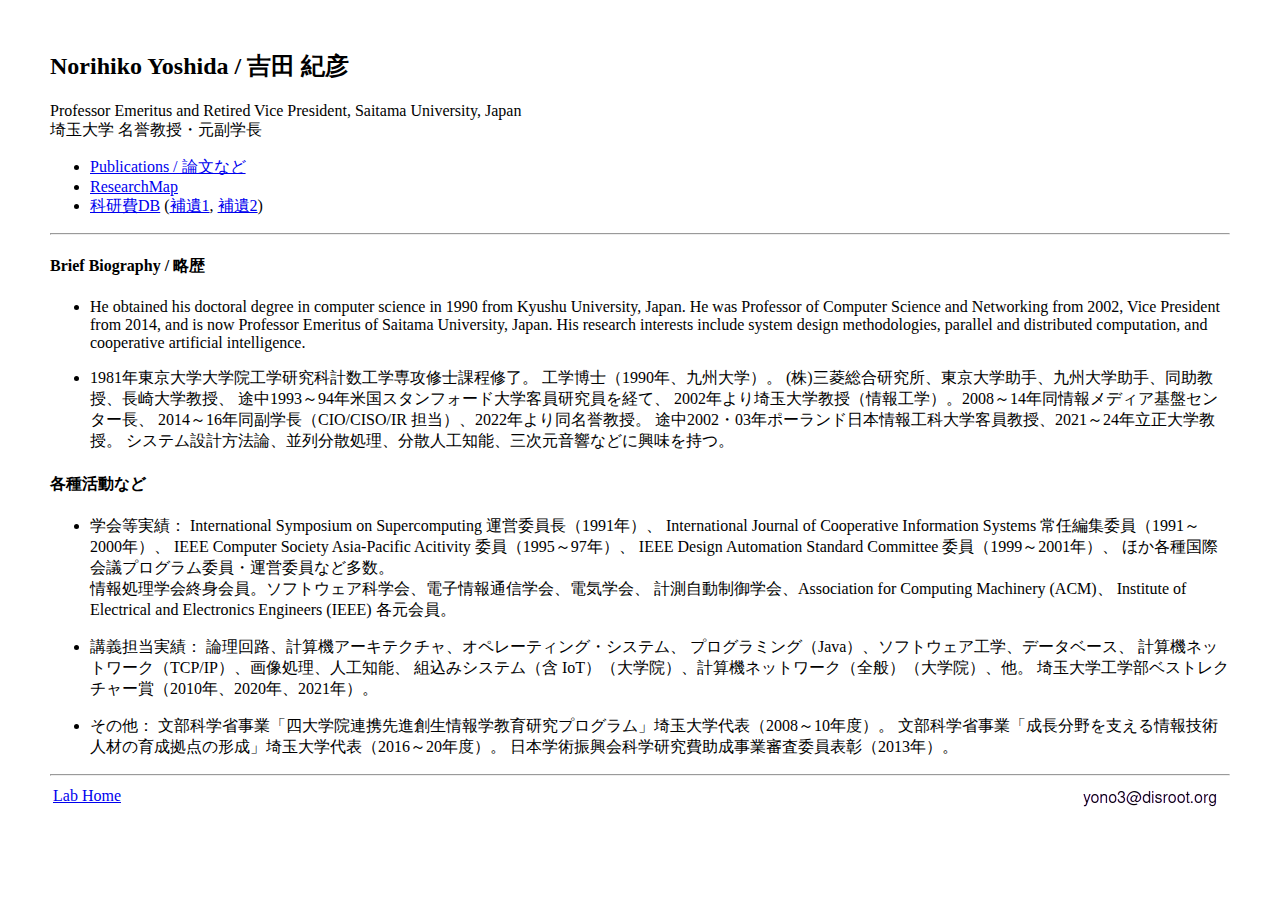
<file: yo.html>
<!DOCTYPE html>
<html lang="ja">
<head>
<meta charset="utf-8">
<meta name="viewport" content="width=device-width, initial-scale=1">
<title>N. Yoshida</title>
<link rel="stylesheet" href="style.css">
</head>

<body>

<h2>Norihiko Yoshida / 吉田 紀彦</h2>

<p>
Professor Emeritus and Retired Vice President, Saitama University, Japan
<br />
埼玉大学 名誉教授・元副学長
</p>

<ul>
<li><a href="pubs.html">Publications / 論文など</a></li>
<li><a href="https://researchmap.jp/nori-yoshida">ResearchMap</a></li>
<li><a href="https://nrid.nii.ac.jp/ja/nrid/1000000182775/">科研費DB</a>
(<a href="https://kaken.nii.ac.jp/grant/KAKENHI-PROJECT-02750285/">補遺1</a>,
<a href="https://kaken.nii.ac.jp/grant/KAKENHI-PROJECT-01750343/">補遺2</a>)
</ul>

<hr />

<h4>Brief Biography / 略歴</h4>

<ul>
<li>
<p>
He obtained his doctoral degree in computer science in 1990 from Kyushu 
University, Japan.
He was Professor of Computer Science and Networking from 2002, Vice 
President from 2014, and is now Professor Emeritus of Saitama University, 
Japan.
His research interests include system design methodologies, parallel 
and distributed computation, and cooperative artificial intelligence.
</p>
</li>
<li>
<p>
1981年東京大学大学院工学研究科計数工学専攻修士課程修了。
工学博士（1990年、九州大学）。
(株)三菱総合研究所、東京大学助手、九州大学助手、同助教授、長崎大学教授、
途中1993～94年米国スタンフォード大学客員研究員を経て、
2002年より埼玉大学教授（情報工学）。2008～14年同情報メディア基盤センター長、
2014～16年同副学長（CIO/CISO/IR 担当）、2022年より同名誉教授。
途中2002・03年ポーランド日本情報工科大学客員教授、2021～24年立正大学教授。
システム設計方法論、並列分散処理、分散人工知能、三次元音響などに興味を持つ。
</p>
</li>
</ul>

<h4>各種活動など</h4>

<ul>
<li>
<p>
学会等実績： International Symposium on Supercomputing 運営委員長（1991年）、
International Journal of Cooperative Information Systems 常任編集委員（1991～2000年）、
IEEE Computer Society Asia-Pacific Acitivity 委員（1995～97年）、
IEEE Design Automation Standard Committee 委員（1999～2001年）、
ほか各種国際会議プログラム委員・運営委員など多数。
<br />
情報処理学会終身会員。ソフトウェア科学会、電子情報通信学会、電気学会、
計測自動制御学会、Association for Computing Machinery (ACM)、
Institute of Electrical and Electronics Engineers (IEEE) 各元会員。
</p>
</li>
<li>
<p>
講義担当実績： 論理回路、計算機アーキテクチャ、オペレーティング・システム、
プログラミング（Java）、ソフトウェア工学、データベース、
計算機ネットワーク（TCP/IP）、画像処理、人工知能、
組込みシステム（含 IoT）（大学院）、計算機ネットワーク（全般）（大学院）、他。
埼玉大学工学部ベストレクチャー賞（2010年、2020年、2021年）。
</p>
</li>
<li>
<p>
その他： 文部科学省事業「四大学院連携先進創生情報学教育研究プログラム」埼玉大学代表（2008～10年度）。
文部科学省事業「成長分野を支える情報技術人材の育成拠点の形成」埼玉大学代表（2016～20年度）。
日本学術振興会科学研究費助成事業審査委員表彰（2013年）。
</p>
</li>
</ul>

<hr />

<table width="100%" style="border: transparent;">
<tr style="vertical-align: top;;">
<td width="50%" style="border: transparent; text-align: left;">
<a href="home.html">Lab Home</a>
</td>
<td width="50%" style="border: transparent; text-align: right;">
<img src="img/add2.png" />
</td>
</tr>
</table>

</body>
</html>
</file>
<file: style.css>
body {
    margin: 50px;
    padding: 0;
    hyphens: auto;
    overflow-wrap: break-word;
    text-rendering: optimizeLegibility;
    font-kerning: normal;
}
</file>
